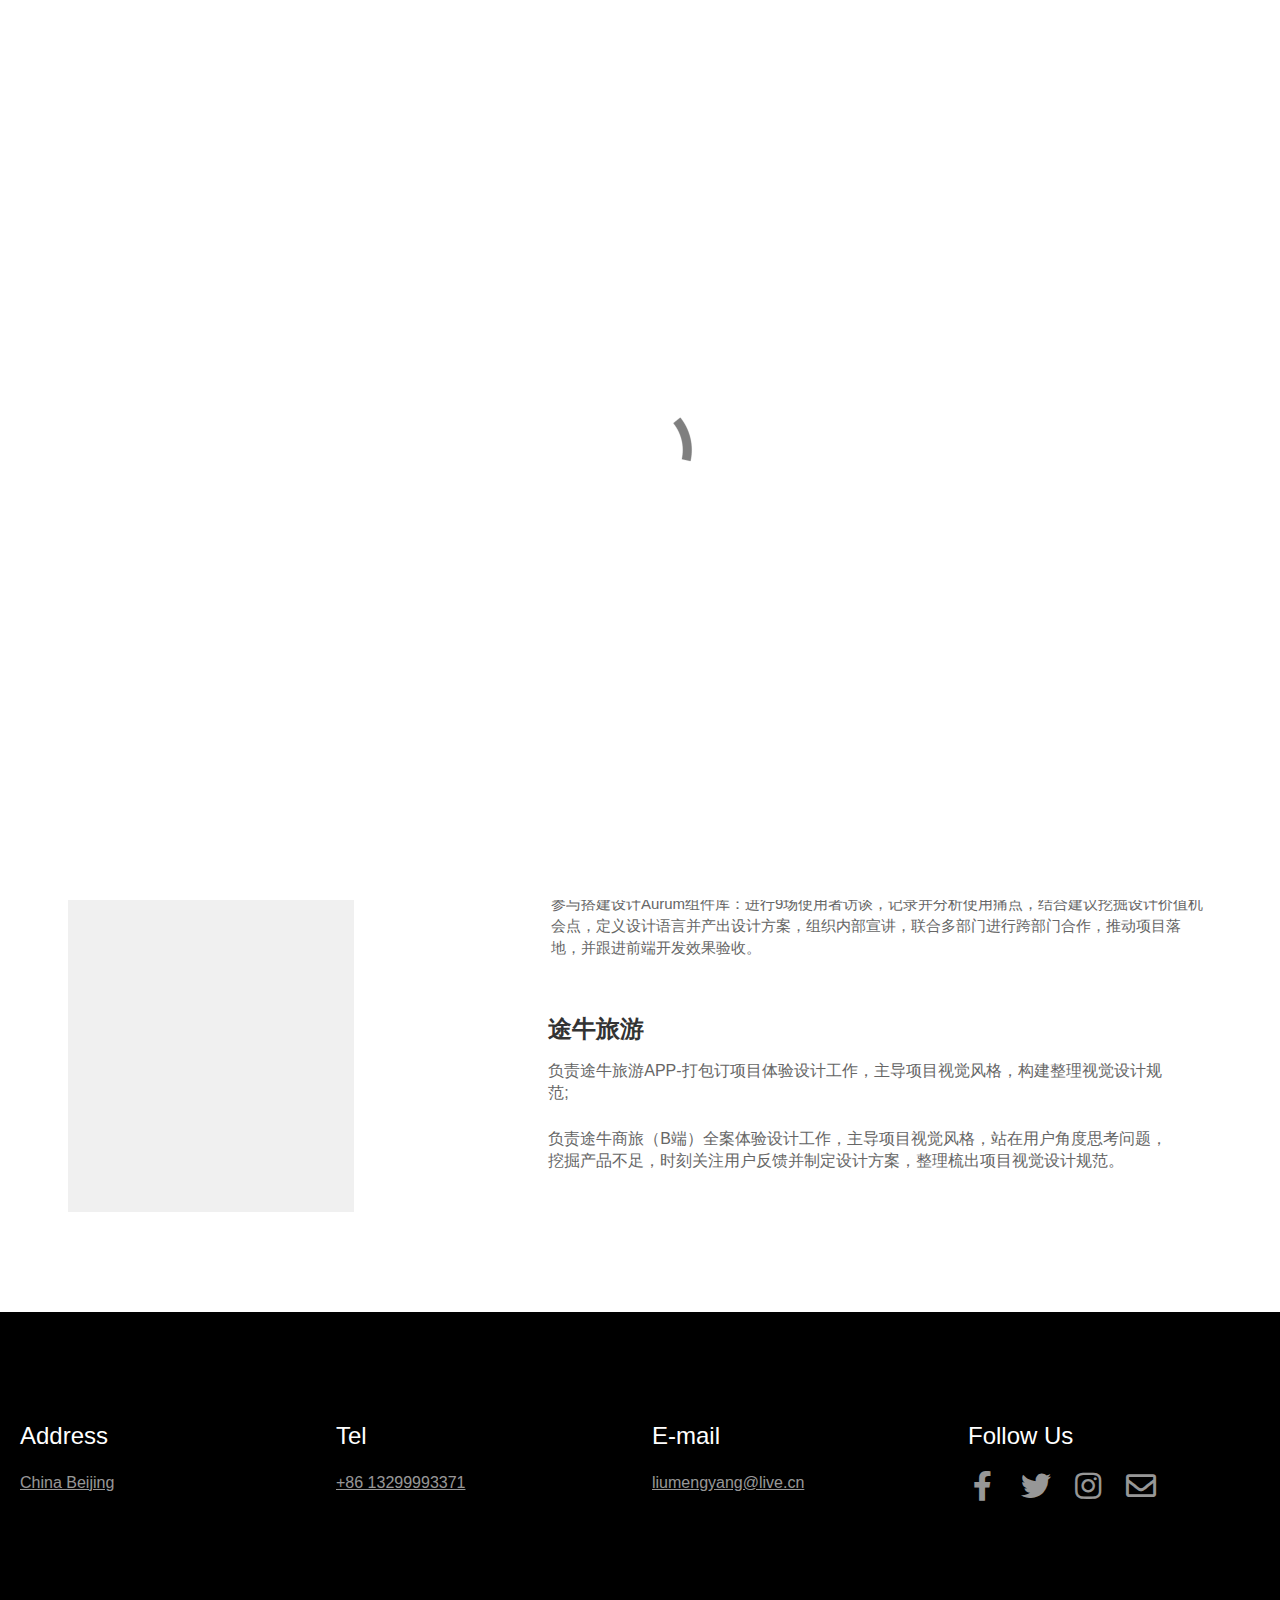
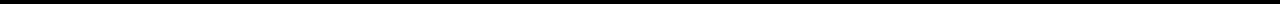
<file: resume/index.html>
<!doctype html><html><head>  <meta charset="utf-8">  <meta name="keywords" content="">  <meta name="description" content="">  <meta name="viewport" content="width=device-width, initial-scale=1.0, viewport-fit=cover"><meta name="robots" content="index, follow">  <link rel="shortcut icon" type="image/png" href="../favicon.png">  <link rel="stylesheet" type="text/css" href="../all.css?1263">  <title>rm</title>  <!-- Analytics --> <!-- Analytics END -->  </head><body data-clean-url="true"><!-- Preloader --><div id="page-loading-blocs-notifaction" class="page-preloader"></div><!-- Preloader END --><!-- Main container --><div class="page-container">  <!-- bloc-0 --><div class="bloc bgc-2 l-bloc b-divider-dashed" id="bloc-0"><div class="container bloc-sm bloc-sm-lg"><div class="row"><div class="col"><nav class="navbar navbar-light row navbar-expand-md" role="navigation"><div class="container-fluid"><a class="navbar-brand link-style" href="../"><picture><source type="image/webp" srcset="../img/手写logo1.webp"><img src="../img/手写logo1.JPG" alt="logo" width="100" height="81"></picture></a><button id="nav-toggle" type="button" class="ui-navbar-toggler navbar-toggler border-0 p-0 ms-auto" aria-expanded="false" aria-label="Toggle navigation" data-bs-toggle="collapse" data-bs-target=".navbar-38663"><span class="navbar-toggler-icon"><svg height="32" viewBox="0 0 32 32" width="32"><path class="svg-menu-icon" d="m2 9h28m-28 7h28m-28 7h28"></path></svg></span></button><div class="collapse navbar-collapse navbar-35179 navbar-38663"><ul class="site-navigation nav navbar-nav ms-auto"><li class="nav-item"><a href="../" class="nav-link">Home</a></li><li class="nav-item"><a href="." class="nav-link a-btn">Resume</a></li></ul></div></div></nav></div></div></div></div><!-- bloc-0 END --><!-- bloc-2 --><div class="bloc l-bloc " id="bloc-2"><div class="container bloc-lg"><div class="row ms-lg-5 me-lg-5"><div class="col-md-6 text-start col-lg-3 ps-lg-5 pe-lg-5 text-lg-center bgc-1741 pt-lg-4 pb-lg-4"><picture><source type="image/webp" srcset="../img/lazyload-ph.png" data-srcset="../img/个人照片.webp"><img src="../img/lazyload-ph.png" data-src="../img/个人照片.png" class="img-fluid rounded-circle mx-auto d-block img-style mb-lg-4 lazyload" alt="placeholder user" width="180" height="163"></picture><h1 class="mb-4 h2-style tc-2376 text-lg-center mt-lg-5 mb-lg-4"><strong>刘梦阳</strong></h1><h6 class="mb-4 mb-lg-3">UX Designer</h6><h6 class="mb-4 mb-lg-3">8年工作经验</h6><h6 class="mb-4 mb-lg-2">13299993371&nbsp;</h6><h6 class="mb-4">liumengyang@live.cn</h6></div><div class="col col-lg-8 offset-lg-1"><h3 class="mb-4 tc-2376 mb-lg-4 ms-lg-4 mt-lg-4"><strong>个人优势</strong></h3><h6 class="ms-lg-4 mb-lg-5 tc-333">积累多年体验设计经验，涉及APP、小程序、官网等，目前负责的C端项目正在服务超1.6亿用户，负责的B端项目为全国4000多家门店提供数字化支持；具有良好的沟通能力以及跨部门合作经验不断总结、分享、学习，沉底技法并组织内部分享会。<br><br>负责过多个项目从0到1设计，能独立负责并推动项目落地；能够驾驭跨不同领域产品设计，对于不同的行业、品牌、目标采用相对应地设计手法和风格；具有丰富的交互动画制作经验，熟悉目前开发场景所需动画格式（Lottie、Apng、PAG、Spirit），根据场景提供最优方案与开发对接。</h6><h3 class="mb-4 tc-2376 mb-lg-4 ms-lg-4"><strong>工作经历</strong></h3><div class="row me-lg-3 mb-lg-3 ms-lg-3 align-items-start row-style"><div class="col-lg-1"><picture><source type="image/webp" srcset="../img/lazyload-ph.png" data-srcset="../img/位图.webp"><img src="../img/lazyload-ph.png" data-src="../img/位图.png" class="img-fluid mx-auto d-block img-bloc-2-style mt-lg-1 img-fluid-up img-protected lazyload" alt="位图" width="58" height="47"></picture></div><div class="col"><h4 class="mb-4 btn-resize-mode h5-麦当劳（中国）-style mt-lg-3 mb-lg-3 tc-2376"><strong>麦当劳（中国）</strong></h4><h6 class="mb-4 h6-bloc-2-style tc-333">负责麦当劳APP、小程序、麦乐送官网等产品数字化体验设计工作：结合用户调研、数据反馈等结果，梳理产品信息架构架以及业务流程，重新定义设计语言。全程跟进推动落地以及设计验收，跟进项目迭代并提供设计解决方案。</h6><h6 class="mb-4 h6-12-style tc-333">负责麦当劳B2B平台，从0到1体验设计工作：了解分析产品需求的商业背景，研究用户行为和使用场景，结合数据和产品策略，挖掘设计价值机会点，驱动设计产生业务价值。</h6><h6 class="mb-4 h6-13-style tc-333">负责参与麦当劳SOK（门店自助服务终端）系统设计：前往门店实地调研用户痛点，分析并研究竟品。从用户角度出发，协同产品制定体验升级方案，产出概念设计并制作交互动画。在内部宣讲演示，收集建议进一步评估调整方案，推动概念落地。目前已在北京、上海、南京等7家门店测试使用。该项目已申请获得GUI设计专利。</h6><h6 class="mb-4 h6-style tc-333">参与搭建设计Aurum组件库：进行9场使用者访谈，记录并分析使用痛点，结合建议挖掘设计价值机会点，定义设计语言并产出设计方案，组织内部宣讲，联合多部门进行跨部门合作，推动项目落地，并跟进前端开发效果验收。</h6></div></div><div class="row me-lg-3 mb-lg-3 ms-lg-3 align-items-start"><div class="col-lg-1"><picture><source type="image/webp" srcset="../img/lazyload-ph.png" data-srcset="../img/途牛.webp"><img src="../img/lazyload-ph.png" data-src="../img/途牛.png" class="img-fluid mx-auto d-block img-bloc-2-style mt-lg-1 lazyload" alt="途牛" width="48" height="51"></picture></div><div class="col"><h4 class="mb-4 btn-resize-mode h5-麦当劳（中国）-style mt-lg-3 mb-lg-3 tc-2376"><strong>途牛旅游</strong></h4><h6 class="mb-4 h6-15-style tc-333">负责途牛旅游APP-打包订项目体验设计工作，主导项目视觉⻛格，构建整理视觉设计规范;</h6><h6 class="mb-4 h6-16-style tc-333">负责途牛商旅（B端）全案体验设计工作，主导项目视觉⻛格，站在用户⻆度思考问题，挖掘产品不足，时刻关注用户反馈并制定设计方案，整理梳出项目视觉设计规范。</h6></div></div></div></div></div></div><!-- bloc-2 END --><!-- ScrollToTop Button --><button aria-label="Scroll to top button" class="bloc-button btn btn-d scrollToTop" onclick="scrollToTarget('1',this)"><svg xmlns="http://www.w3.org/2000/svg" width="22" height="22" viewBox="0 0 32 32"><path class="scroll-to-top-btn-icon" d="M30,22.656l-14-13-14,13"/></svg></button><!-- ScrollToTop Button END--><!-- bloc-13 --><div class="bloc bgc-2869 d-bloc" id="bloc-13"><div class="container bloc-lg bloc-lg-lg"><div class="row"><div class="col-md-3 col-sm-6"><h4 class="mg-md text-center tc-2 text-sm-start">Address</h4><a href="../" class="a-btn a-block footer-link">China Beijing</a></div><div class="col-md-3 col-sm-6"><h4 class="mg-md text-center tc-2 text-sm-start">Tel</h4><a href="../" class="a-btn a-block footer-link">+86 13299993371</a></div><div class="col-md-3 col-sm-6"><h4 class="mg-md text-center tc-2 text-sm-start">E-mail</h4><a href="../" class="a-btn a-block footer-link">liumengyang@live.cn</a></div><div class="col-md-3 col-sm-6"><h4 class="mg-md text-center tc-2 text-sm-start">Follow Us</h4><div class="row"><div class="col-6 col-sm-2 col offset-sm-0"><div class="text-center"><a href="../"><span class="fab fa-facebook-f icon-md"></span></a></div></div><div class="col-6 col-sm-2"><div class="text-center"><a href="../"><span class="fab fa-twitter icon-md"></span></a></div></div><div class="col-6 col-sm-2"><div class="text-center"><a href="../"><span class="fab fa-instagram icon-md"></span></a></div></div><div class="col-6 col-sm-2"><div class="text-center"><a href="../"><span class="far fa-envelope icon-md"></span></a></div></div></div></div></div></div></div><!-- bloc-13 END --></div><!-- Main container END -->  <!-- Additional JS --><script src="../js/all.js?1570"></script><!-- Additional JS END --></body></html>
</file>
<file: all.css>
@charset "UTF-8";/*!
 * Bootstrap  v5.3.3 (https://getbootstrap.com/)
 * Copyright 2011-2024 The Bootstrap Authors
 * Licensed under MIT (https://github.com/twbs/bootstrap/blob/main/LICENSE)
 */:root,[data-bs-theme=light]{--bs-blue:#0d6efd;--bs-indigo:#6610f2;--bs-purple:#6f42c1;--bs-pink:#d63384;--bs-red:#dc3545;--bs-orange:#fd7e14;--bs-yellow:#ffc107;--bs-green:#198754;--bs-teal:#20c997;--bs-cyan:#0dcaf0;--bs-black:#000;--bs-white:#fff;--bs-gray:#6c757d;--bs-gray-dark:#343a40;--bs-gray-100:#f8f9fa;--bs-gray-200:#e9ecef;--bs-gray-300:#dee2e6;--bs-gray-400:#ced4da;--bs-gray-500:#adb5bd;--bs-gray-600:#6c757d;--bs-gray-700:#495057;--bs-gray-800:#343a40;--bs-gray-900:#212529;--bs-primary:#0d6efd;--bs-secondary:#6c757d;--bs-success:#198754;--bs-info:#0dcaf0;--bs-warning:#ffc107;--bs-danger:#dc3545;--bs-light:#f8f9fa;--bs-dark:#212529;--bs-primary-rgb:13,110,253;--bs-secondary-rgb:108,117,125;--bs-success-rgb:25,135,84;--bs-info-rgb:13,202,240;--bs-warning-rgb:255,193,7;--bs-danger-rgb:220,53,69;--bs-light-rgb:248,249,250;--bs-dark-rgb:33,37,41;--bs-primary-text-emphasis:#052c65;--bs-secondary-text-emphasis:#2b2f32;--bs-success-text-emphasis:#0a3622;--bs-info-text-emphasis:#055160;--bs-warning-text-emphasis:#664d03;--bs-danger-text-emphasis:#58151c;--bs-light-text-emphasis:#495057;--bs-dark-text-emphasis:#495057;--bs-primary-bg-subtle:#cfe2ff;--bs-secondary-bg-subtle:#e2e3e5;--bs-success-bg-subtle:#d1e7dd;--bs-info-bg-subtle:#cff4fc;--bs-warning-bg-subtle:#fff3cd;--bs-danger-bg-subtle:#f8d7da;--bs-light-bg-subtle:#fcfcfd;--bs-dark-bg-subtle:#ced4da;--bs-primary-border-subtle:#9ec5fe;--bs-secondary-border-subtle:#c4c8cb;--bs-success-border-subtle:#a3cfbb;--bs-info-border-subtle:#9eeaf9;--bs-warning-border-subtle:#ffe69c;--bs-danger-border-subtle:#f1aeb5;--bs-light-border-subtle:#e9ecef;--bs-dark-border-subtle:#adb5bd;--bs-white-rgb:255,255,255;--bs-black-rgb:0,0,0;--bs-font-sans-serif:system-ui,-apple-system,"Segoe UI",Roboto,"Helvetica Neue","Noto Sans","Liberation Sans",Arial,sans-serif,"Apple Color Emoji","Segoe UI Emoji","Segoe UI Symbol","Noto Color Emoji";--bs-font-monospace:SFMono-Regular,Menlo,Monaco,Consolas,"Liberation Mono","Courier New",monospace;--bs-gradient:linear-gradient(180deg, rgba(255, 255, 255, 0.15), rgba(255, 255, 255, 0));--bs-body-font-family:var(--bs-font-sans-serif);--bs-body-font-size:1rem;--bs-body-font-weight:400;--bs-body-line-height:1.5;--bs-body-color:#212529;--bs-body-color-rgb:33,37,41;--bs-body-bg:#fff;--bs-body-bg-rgb:255,255,255;--bs-emphasis-color:#000;--bs-emphasis-color-rgb:0,0,0;--bs-secondary-color:rgba(33, 37, 41, 0.75);--bs-secondary-color-rgb:33,37,41;--bs-secondary-bg:#e9ecef;--bs-secondary-bg-rgb:233,236,239;--bs-tertiary-color:rgba(33, 37, 41, 0.5);--bs-tertiary-color-rgb:33,37,41;--bs-tertiary-bg:#f8f9fa;--bs-tertiary-bg-rgb:248,249,250;--bs-heading-color:inherit;--bs-link-color:#0d6efd;--bs-link-color-rgb:13,110,253;--bs-link-decoration:underline;--bs-link-hover-color:#0a58ca;--bs-link-hover-color-rgb:10,88,202;--bs-code-color:#d63384;--bs-highlight-color:#212529;--bs-highlight-bg:#fff3cd;--bs-border-width:1px;--bs-border-style:solid;--bs-border-color:#dee2e6;--bs-border-color-translucent:rgba(0, 0, 0, 0.175);--bs-border-radius:0.375rem;--bs-border-radius-sm:0.25rem;--bs-border-radius-lg:0.5rem;--bs-border-radius-xl:1rem;--bs-border-radius-xxl:2rem;--bs-border-radius-2xl:var(--bs-border-radius-xxl);--bs-border-radius-pill:50rem;--bs-box-shadow:0 0.5rem 1rem rgba(0, 0, 0, 0.15);--bs-box-shadow-sm:0 0.125rem 0.25rem rgba(0, 0, 0, 0.075);--bs-box-shadow-lg:0 1rem 3rem rgba(0, 0, 0, 0.175);--bs-box-shadow-inset:inset 0 1px 2px rgba(0, 0, 0, 0.075);--bs-focus-ring-width:0.25rem;--bs-focus-ring-opacity:0.25;--bs-focus-ring-color:rgba(13, 110, 253, 0.25);--bs-form-valid-color:#198754;--bs-form-valid-border-color:#198754;--bs-form-invalid-color:#dc3545;--bs-form-invalid-border-color:#dc3545}[data-bs-theme=dark]{color-scheme:dark;--bs-body-color:#dee2e6;--bs-body-color-rgb:222,226,230;--bs-body-bg:#212529;--bs-body-bg-rgb:33,37,41;--bs-emphasis-color:#fff;--bs-emphasis-color-rgb:255,255,255;--bs-secondary-color:rgba(222, 226, 230, 0.75);--bs-secondary-color-rgb:222,226,230;--bs-secondary-bg:#343a40;--bs-secondary-bg-rgb:52,58,64;--bs-tertiary-color:rgba(222, 226, 230, 0.5);--bs-tertiary-color-rgb:222,226,230;--bs-tertiary-bg:#2b3035;--bs-tertiary-bg-rgb:43,48,53;--bs-primary-text-emphasis:#6ea8fe;--bs-secondary-text-emphasis:#a7acb1;--bs-success-text-emphasis:#75b798;--bs-info-text-emphasis:#6edff6;--bs-warning-text-emphasis:#ffda6a;--bs-danger-text-emphasis:#ea868f;--bs-light-text-emphasis:#f8f9fa;--bs-dark-text-emphasis:#dee2e6;--bs-primary-bg-subtle:#031633;--bs-secondary-bg-subtle:#161719;--bs-success-bg-subtle:#051b11;--bs-info-bg-subtle:#032830;--bs-warning-bg-subtle:#332701;--bs-danger-bg-subtle:#2c0b0e;--bs-light-bg-subtle:#343a40;--bs-dark-bg-subtle:#1a1d20;--bs-primary-border-subtle:#084298;--bs-secondary-border-subtle:#41464b;--bs-success-border-subtle:#0f5132;--bs-info-border-subtle:#087990;--bs-warning-border-subtle:#997404;--bs-danger-border-subtle:#842029;--bs-light-border-subtle:#495057;--bs-dark-border-subtle:#343a40;--bs-heading-color:inherit;--bs-link-color:#6ea8fe;--bs-link-hover-color:#8bb9fe;--bs-link-color-rgb:110,168,254;--bs-link-hover-color-rgb:139,185,254;--bs-code-color:#e685b5;--bs-highlight-color:#dee2e6;--bs-highlight-bg:#664d03;--bs-border-color:#495057;--bs-border-color-translucent:rgba(255, 255, 255, 0.15);--bs-form-valid-color:#75b798;--bs-form-valid-border-color:#75b798;--bs-form-invalid-color:#ea868f;--bs-form-invalid-border-color:#ea868f}*,::after,::before{box-sizing:border-box}@media (prefers-reduced-motion:no-preference){:root{scroll-behavior:smooth}}body{margin:0;font-family:var(--bs-body-font-family);font-size:var(--bs-body-font-size);font-weight:var(--bs-body-font-weight);line-height:var(--bs-body-line-height);color:var(--bs-body-color);text-align:var(--bs-body-text-align);background-color:var(--bs-body-bg);-webkit-text-size-adjust:100%;-webkit-tap-highlight-color:transparent}hr{margin:1rem 0;color:inherit;border:0;border-top:var(--bs-border-width) solid;opacity:.25}.h1,.h2,.h3,.h4,.h5,.h6,h1,h2,h3,h4,h5,h6{margin-top:0;margin-bottom:.5rem;font-weight:500;line-height:1.2;color:var(--bs-heading-color)}.h1,h1{font-size:calc(1.375rem + 1.5vw)}@media (min-width:1200px){.h1,h1{font-size:2.5rem}}.h2,h2{font-size:calc(1.325rem + .9vw)}@media (min-width:1200px){.h2,h2{font-size:2rem}}.h3,h3{font-size:calc(1.3rem + .6vw)}@media (min-width:1200px){.h3,h3{font-size:1.75rem}}.h4,h4{font-size:calc(1.275rem + .3vw)}@media (min-width:1200px){.h4,h4{font-size:1.5rem}}.h5,h5{font-size:1.25rem}.h6,h6{font-size:1rem}p{margin-top:0;margin-bottom:1rem}abbr[title]{-webkit-text-decoration:underline dotted;text-decoration:underline dotted;cursor:help;-webkit-text-decoration-skip-ink:none;text-decoration-skip-ink:none}address{margin-bottom:1rem;font-style:normal;line-height:inherit}ol,ul{padding-left:2rem}dl,ol,ul{margin-top:0;margin-bottom:1rem}ol ol,ol ul,ul ol,ul ul{margin-bottom:0}dt{font-weight:700}dd{margin-bottom:.5rem;margin-left:0}blockquote{margin:0 0 1rem}b,strong{font-weight:bolder}.small,small{font-size:.875em}.mark,mark{padding:.1875em;color:var(--bs-highlight-color);background-color:var(--bs-highlight-bg)}sub,sup{position:relative;font-size:.75em;line-height:0;vertical-align:baseline}sub{bottom:-.25em}sup{top:-.5em}a{color:rgba(var(--bs-link-color-rgb),var(--bs-link-opacity,1));text-decoration:underline}a:hover{--bs-link-color-rgb:var(--bs-link-hover-color-rgb)}a:not([href]):not([class]),a:not([href]):not([class]):hover{color:inherit;text-decoration:none}code,kbd,pre,samp{font-family:var(--bs-font-monospace);font-size:1em}pre{display:block;margin-top:0;margin-bottom:1rem;overflow:auto;font-size:.875em}pre code{font-size:inherit;color:inherit;word-break:normal}code{font-size:.875em;color:var(--bs-code-color);word-wrap:break-word}a>code{color:inherit}kbd{padding:.1875rem .375rem;font-size:.875em;color:var(--bs-body-bg);background-color:var(--bs-body-color);border-radius:.25rem}kbd kbd{padding:0;font-size:1em}figure{margin:0 0 1rem}img,svg{vertical-align:middle}table{caption-side:bottom;border-collapse:collapse}caption{padding-top:.5rem;padding-bottom:.5rem;color:var(--bs-secondary-color);text-align:left}th{text-align:inherit;text-align:-webkit-match-parent}tbody,td,tfoot,th,thead,tr{border-color:inherit;border-style:solid;border-width:0}label{display:inline-block}button{border-radius:0}button:focus:not(:focus-visible){outline:0}button,input,optgroup,select,textarea{margin:0;font-family:inherit;font-size:inherit;line-height:inherit}button,select{text-transform:none}[role=button]{cursor:pointer}select{word-wrap:normal}select:disabled{opacity:1}[list]:not([type=date]):not([type=datetime-local]):not([type=month]):not([type=week]):not([type=time])::-webkit-calendar-picker-indicator{display:none!important}[type=button],[type=reset],[type=submit],button{-webkit-appearance:button}[type=button]:not(:disabled),[type=reset]:not(:disabled),[type=submit]:not(:disabled),button:not(:disabled){cursor:pointer}::-moz-focus-inner{padding:0;border-style:none}textarea{resize:vertical}fieldset{min-width:0;padding:0;margin:0;border:0}legend{float:left;width:100%;padding:0;margin-bottom:.5rem;font-size:calc(1.275rem + .3vw);line-height:inherit}@media (min-width:1200px){legend{font-size:1.5rem}}legend+*{clear:left}::-webkit-datetime-edit-day-field,::-webkit-datetime-edit-fields-wrapper,::-webkit-datetime-edit-hour-field,::-webkit-datetime-edit-minute,::-webkit-datetime-edit-month-field,::-webkit-datetime-edit-text,::-webkit-datetime-edit-year-field{padding:0}::-webkit-inner-spin-button{height:auto}[type=search]{-webkit-appearance:textfield;outline-offset:-2px}::-webkit-search-decoration{-webkit-appearance:none}::-webkit-color-swatch-wrapper{padding:0}::-webkit-file-upload-button{font:inherit;-webkit-appearance:button}::file-selector-button{font:inherit;-webkit-appearance:button}output{display:inline-block}iframe{border:0}summary{display:list-item;cursor:pointer}progress{vertical-align:baseline}[hidden]{display:none!important}.lead{font-size:1.25rem;font-weight:300}.display-1{font-size:calc(1.625rem + 4.5vw);font-weight:300;line-height:1.2}@media (min-width:1200px){.display-1{font-size:5rem}}.display-2{font-size:calc(1.575rem + 3.9vw);font-weight:300;line-height:1.2}@media (min-width:1200px){.display-2{font-size:4.5rem}}.display-3{font-size:calc(1.525rem + 3.3vw);font-weight:300;line-height:1.2}@media (min-width:1200px){.display-3{font-size:4rem}}.display-4{font-size:calc(1.475rem + 2.7vw);font-weight:300;line-height:1.2}@media (min-width:1200px){.display-4{font-size:3.5rem}}.display-5{font-size:calc(1.425rem + 2.1vw);font-weight:300;line-height:1.2}@media (min-width:1200px){.display-5{font-size:3rem}}.display-6{font-size:calc(1.375rem + 1.5vw);font-weight:300;line-height:1.2}@media (min-width:1200px){.display-6{font-size:2.5rem}}.list-unstyled{padding-left:0;list-style:none}.list-inline{padding-left:0;list-style:none}.list-inline-item{display:inline-block}.list-inline-item:not(:last-child){margin-right:.5rem}.initialism{font-size:.875em;text-transform:uppercase}.blockquote{margin-bottom:1rem;font-size:1.25rem}.blockquote>:last-child{margin-bottom:0}.blockquote-footer{margin-top:-1rem;margin-bottom:1rem;font-size:.875em;color:#6c757d}.blockquote-footer::before{content:"— "}.img-fluid{max-width:100%;height:auto}.img-thumbnail{padding:.25rem;background-color:var(--bs-body-bg);border:var(--bs-border-width) solid var(--bs-border-color);border-radius:var(--bs-border-radius);max-width:100%;height:auto}.figure{display:inline-block}.figure-img{margin-bottom:.5rem;line-height:1}.figure-caption{font-size:.875em;color:var(--bs-secondary-color)}.container,.container-fluid,.container-lg,.container-md,.container-sm,.container-xl,.container-xxl{--bs-gutter-x:1.5rem;--bs-gutter-y:0;width:100%;padding-right:calc(var(--bs-gutter-x) * .5);padding-left:calc(var(--bs-gutter-x) * .5);margin-right:auto;margin-left:auto}@media (min-width:576px){.container,.container-sm{max-width:540px}}@media (min-width:768px){.container,.container-md,.container-sm{max-width:720px}}@media (min-width:992px){.container,.container-lg,.container-md,.container-sm{max-width:960px}}@media (min-width:1200px){.container,.container-lg,.container-md,.container-sm,.container-xl{max-width:1140px}}@media (min-width:1400px){.container,.container-lg,.container-md,.container-sm,.container-xl,.container-xxl{max-width:1320px}}:root{--bs-breakpoint-xs:0;--bs-breakpoint-sm:576px;--bs-breakpoint-md:768px;--bs-breakpoint-lg:992px;--bs-breakpoint-xl:1200px;--bs-breakpoint-xxl:1400px}.row{--bs-gutter-x:1.5rem;--bs-gutter-y:0;display:flex;flex-wrap:wrap;margin-top:calc(-1 * var(--bs-gutter-y));margin-right:calc(-.5 * var(--bs-gutter-x));margin-left:calc(-.5 * var(--bs-gutter-x))}.row>*{flex-shrink:0;width:100%;max-width:100%;padding-right:calc(var(--bs-gutter-x) * .5);padding-left:calc(var(--bs-gutter-x) * .5);margin-top:var(--bs-gutter-y)}.col{flex:1 0 0%}.row-cols-auto>*{flex:0 0 auto;width:auto}.row-cols-1>*{flex:0 0 auto;width:100%}.row-cols-2>*{flex:0 0 auto;width:50%}.row-cols-3>*{flex:0 0 auto;width:33.33333333%}.row-cols-4>*{flex:0 0 auto;width:25%}.row-cols-5>*{flex:0 0 auto;width:20%}.row-cols-6>*{flex:0 0 auto;width:16.66666667%}.col-auto{flex:0 0 auto;width:auto}.col-1{flex:0 0 auto;width:8.33333333%}.col-2{flex:0 0 auto;width:16.66666667%}.col-3{flex:0 0 auto;width:25%}.col-4{flex:0 0 auto;width:33.33333333%}.col-5{flex:0 0 auto;width:41.66666667%}.col-6{flex:0 0 auto;width:50%}.col-7{flex:0 0 auto;width:58.33333333%}.col-8{flex:0 0 auto;width:66.66666667%}.col-9{flex:0 0 auto;width:75%}.col-10{flex:0 0 auto;width:83.33333333%}.col-11{flex:0 0 auto;width:91.66666667%}.col-12{flex:0 0 auto;width:100%}.offset-1{margin-left:8.33333333%}.offset-2{margin-left:16.66666667%}.offset-3{margin-left:25%}.offset-4{margin-left:33.33333333%}.offset-5{margin-left:41.66666667%}.offset-6{margin-left:50%}.offset-7{margin-left:58.33333333%}.offset-8{margin-left:66.66666667%}.offset-9{margin-left:75%}.offset-10{margin-left:83.33333333%}.offset-11{margin-left:91.66666667%}.g-0,.gx-0{--bs-gutter-x:0}.g-0,.gy-0{--bs-gutter-y:0}.g-1,.gx-1{--bs-gutter-x:0.25rem}.g-1,.gy-1{--bs-gutter-y:0.25rem}.g-2,.gx-2{--bs-gutter-x:0.5rem}.g-2,.gy-2{--bs-gutter-y:0.5rem}.g-3,.gx-3{--bs-gutter-x:1rem}.g-3,.gy-3{--bs-gutter-y:1rem}.g-4,.gx-4{--bs-gutter-x:1.5rem}.g-4,.gy-4{--bs-gutter-y:1.5rem}.g-5,.gx-5{--bs-gutter-x:3rem}.g-5,.gy-5{--bs-gutter-y:3rem}@media (min-width:576px){.col-sm{flex:1 0 0%}.row-cols-sm-auto>*{flex:0 0 auto;width:auto}.row-cols-sm-1>*{flex:0 0 auto;width:100%}.row-cols-sm-2>*{flex:0 0 auto;width:50%}.row-cols-sm-3>*{flex:0 0 auto;width:33.33333333%}.row-cols-sm-4>*{flex:0 0 auto;width:25%}.row-cols-sm-5>*{flex:0 0 auto;width:20%}.row-cols-sm-6>*{flex:0 0 auto;width:16.66666667%}.col-sm-auto{flex:0 0 auto;width:auto}.col-sm-1{flex:0 0 auto;width:8.33333333%}.col-sm-2{flex:0 0 auto;width:16.66666667%}.col-sm-3{flex:0 0 auto;width:25%}.col-sm-4{flex:0 0 auto;width:33.33333333%}.col-sm-5{flex:0 0 auto;width:41.66666667%}.col-sm-6{flex:0 0 auto;width:50%}.col-sm-7{flex:0 0 auto;width:58.33333333%}.col-sm-8{flex:0 0 auto;width:66.66666667%}.col-sm-9{flex:0 0 auto;width:75%}.col-sm-10{flex:0 0 auto;width:83.33333333%}.col-sm-11{flex:0 0 auto;width:91.66666667%}.col-sm-12{flex:0 0 auto;width:100%}.offset-sm-0{margin-left:0}.offset-sm-1{margin-left:8.33333333%}.offset-sm-2{margin-left:16.66666667%}.offset-sm-3{margin-left:25%}.offset-sm-4{margin-left:33.33333333%}.offset-sm-5{margin-left:41.66666667%}.offset-sm-6{margin-left:50%}.offset-sm-7{margin-left:58.33333333%}.offset-sm-8{margin-left:66.66666667%}.offset-sm-9{margin-left:75%}.offset-sm-10{margin-left:83.33333333%}.offset-sm-11{margin-left:91.66666667%}.g-sm-0,.gx-sm-0{--bs-gutter-x:0}.g-sm-0,.gy-sm-0{--bs-gutter-y:0}.g-sm-1,.gx-sm-1{--bs-gutter-x:0.25rem}.g-sm-1,.gy-sm-1{--bs-gutter-y:0.25rem}.g-sm-2,.gx-sm-2{--bs-gutter-x:0.5rem}.g-sm-2,.gy-sm-2{--bs-gutter-y:0.5rem}.g-sm-3,.gx-sm-3{--bs-gutter-x:1rem}.g-sm-3,.gy-sm-3{--bs-gutter-y:1rem}.g-sm-4,.gx-sm-4{--bs-gutter-x:1.5rem}.g-sm-4,.gy-sm-4{--bs-gutter-y:1.5rem}.g-sm-5,.gx-sm-5{--bs-gutter-x:3rem}.g-sm-5,.gy-sm-5{--bs-gutter-y:3rem}}@media (min-width:768px){.col-md{flex:1 0 0%}.row-cols-md-auto>*{flex:0 0 auto;width:auto}.row-cols-md-1>*{flex:0 0 auto;width:100%}.row-cols-md-2>*{flex:0 0 auto;width:50%}.row-cols-md-3>*{flex:0 0 auto;width:33.33333333%}.row-cols-md-4>*{flex:0 0 auto;width:25%}.row-cols-md-5>*{flex:0 0 auto;width:20%}.row-cols-md-6>*{flex:0 0 auto;width:16.66666667%}.col-md-auto{flex:0 0 auto;width:auto}.col-md-1{flex:0 0 auto;width:8.33333333%}.col-md-2{flex:0 0 auto;width:16.66666667%}.col-md-3{flex:0 0 auto;width:25%}.col-md-4{flex:0 0 auto;width:33.33333333%}.col-md-5{flex:0 0 auto;width:41.66666667%}.col-md-6{flex:0 0 auto;width:50%}.col-md-7{flex:0 0 auto;width:58.33333333%}.col-md-8{flex:0 0 auto;width:66.66666667%}.col-md-9{flex:0 0 auto;width:75%}.col-md-10{flex:0 0 auto;width:83.33333333%}.col-md-11{flex:0 0 auto;width:91.66666667%}.col-md-12{flex:0 0 auto;width:100%}.offset-md-0{margin-left:0}.offset-md-1{margin-left:8.33333333%}.offset-md-2{margin-left:16.66666667%}.offset-md-3{margin-left:25%}.offset-md-4{margin-left:33.33333333%}.offset-md-5{margin-left:41.66666667%}.offset-md-6{margin-left:50%}.offset-md-7{margin-left:58.33333333%}.offset-md-8{margin-left:66.66666667%}.offset-md-9{margin-left:75%}.offset-md-10{margin-left:83.33333333%}.offset-md-11{margin-left:91.66666667%}.g-md-0,.gx-md-0{--bs-gutter-x:0}.g-md-0,.gy-md-0{--bs-gutter-y:0}.g-md-1,.gx-md-1{--bs-gutter-x:0.25rem}.g-md-1,.gy-md-1{--bs-gutter-y:0.25rem}.g-md-2,.gx-md-2{--bs-gutter-x:0.5rem}.g-md-2,.gy-md-2{--bs-gutter-y:0.5rem}.g-md-3,.gx-md-3{--bs-gutter-x:1rem}.g-md-3,.gy-md-3{--bs-gutter-y:1rem}.g-md-4,.gx-md-4{--bs-gutter-x:1.5rem}.g-md-4,.gy-md-4{--bs-gutter-y:1.5rem}.g-md-5,.gx-md-5{--bs-gutter-x:3rem}.g-md-5,.gy-md-5{--bs-gutter-y:3rem}}@media (min-width:992px){.col-lg{flex:1 0 0%}.row-cols-lg-auto>*{flex:0 0 auto;width:auto}.row-cols-lg-1>*{flex:0 0 auto;width:100%}.row-cols-lg-2>*{flex:0 0 auto;width:50%}.row-cols-lg-3>*{flex:0 0 auto;width:33.33333333%}.row-cols-lg-4>*{flex:0 0 auto;width:25%}.row-cols-lg-5>*{flex:0 0 auto;width:20%}.row-cols-lg-6>*{flex:0 0 auto;width:16.66666667%}.col-lg-auto{flex:0 0 auto;width:auto}.col-lg-1{flex:0 0 auto;width:8.33333333%}.col-lg-2{flex:0 0 auto;width:16.66666667%}.col-lg-3{flex:0 0 auto;width:25%}.col-lg-4{flex:0 0 auto;width:33.33333333%}.col-lg-5{flex:0 0 auto;width:41.66666667%}.col-lg-6{flex:0 0 auto;width:50%}.col-lg-7{flex:0 0 auto;width:58.33333333%}.col-lg-8{flex:0 0 auto;width:66.66666667%}.col-lg-9{flex:0 0 auto;width:75%}.col-lg-10{flex:0 0 auto;width:83.33333333%}.col-lg-11{flex:0 0 auto;width:91.66666667%}.col-lg-12{flex:0 0 auto;width:100%}.offset-lg-0{margin-left:0}.offset-lg-1{margin-left:8.33333333%}.offset-lg-2{margin-left:16.66666667%}.offset-lg-3{margin-left:25%}.offset-lg-4{margin-left:33.33333333%}.offset-lg-5{margin-left:41.66666667%}.offset-lg-6{margin-left:50%}.offset-lg-7{margin-left:58.33333333%}.offset-lg-8{margin-left:66.66666667%}.offset-lg-9{margin-left:75%}.offset-lg-10{margin-left:83.33333333%}.offset-lg-11{margin-left:91.66666667%}.g-lg-0,.gx-lg-0{--bs-gutter-x:0}.g-lg-0,.gy-lg-0{--bs-gutter-y:0}.g-lg-1,.gx-lg-1{--bs-gutter-x:0.25rem}.g-lg-1,.gy-lg-1{--bs-gutter-y:0.25rem}.g-lg-2,.gx-lg-2{--bs-gutter-x:0.5rem}.g-lg-2,.gy-lg-2{--bs-gutter-y:0.5rem}.g-lg-3,.gx-lg-3{--bs-gutter-x:1rem}.g-lg-3,.gy-lg-3{--bs-gutter-y:1rem}.g-lg-4,.gx-lg-4{--bs-gutter-x:1.5rem}.g-lg-4,.gy-lg-4{--bs-gutter-y:1.5rem}.g-lg-5,.gx-lg-5{--bs-gutter-x:3rem}.g-lg-5,.gy-lg-5{--bs-gutter-y:3rem}}@media (min-width:1200px){.col-xl{flex:1 0 0%}.row-cols-xl-auto>*{flex:0 0 auto;width:auto}.row-cols-xl-1>*{flex:0 0 auto;width:100%}.row-cols-xl-2>*{flex:0 0 auto;width:50%}.row-cols-xl-3>*{flex:0 0 auto;width:33.33333333%}.row-cols-xl-4>*{flex:0 0 auto;width:25%}.row-cols-xl-5>*{flex:0 0 auto;width:20%}.row-cols-xl-6>*{flex:0 0 auto;width:16.66666667%}.col-xl-auto{flex:0 0 auto;width:auto}.col-xl-1{flex:0 0 auto;width:8.33333333%}.col-xl-2{flex:0 0 auto;width:16.66666667%}.col-xl-3{flex:0 0 auto;width:25%}.col-xl-4{flex:0 0 auto;width:33.33333333%}.col-xl-5{flex:0 0 auto;width:41.66666667%}.col-xl-6{flex:0 0 auto;width:50%}.col-xl-7{flex:0 0 auto;width:58.33333333%}.col-xl-8{flex:0 0 auto;width:66.66666667%}.col-xl-9{flex:0 0 auto;width:75%}.col-xl-10{flex:0 0 auto;width:83.33333333%}.col-xl-11{flex:0 0 auto;width:91.66666667%}.col-xl-12{flex:0 0 auto;width:100%}.offset-xl-0{margin-left:0}.offset-xl-1{margin-left:8.33333333%}.offset-xl-2{margin-left:16.66666667%}.offset-xl-3{margin-left:25%}.offset-xl-4{margin-left:33.33333333%}.offset-xl-5{margin-left:41.66666667%}.offset-xl-6{margin-left:50%}.offset-xl-7{margin-left:58.33333333%}.offset-xl-8{margin-left:66.66666667%}.offset-xl-9{margin-left:75%}.offset-xl-10{margin-left:83.33333333%}.offset-xl-11{margin-left:91.66666667%}.g-xl-0,.gx-xl-0{--bs-gutter-x:0}.g-xl-0,.gy-xl-0{--bs-gutter-y:0}.g-xl-1,.gx-xl-1{--bs-gutter-x:0.25rem}.g-xl-1,.gy-xl-1{--bs-gutter-y:0.25rem}.g-xl-2,.gx-xl-2{--bs-gutter-x:0.5rem}.g-xl-2,.gy-xl-2{--bs-gutter-y:0.5rem}.g-xl-3,.gx-xl-3{--bs-gutter-x:1rem}.g-xl-3,.gy-xl-3{--bs-gutter-y:1rem}.g-xl-4,.gx-xl-4{--bs-gutter-x:1.5rem}.g-xl-4,.gy-xl-4{--bs-gutter-y:1.5rem}.g-xl-5,.gx-xl-5{--bs-gutter-x:3rem}.g-xl-5,.gy-xl-5{--bs-gutter-y:3rem}}@media (min-width:1400px){.col-xxl{flex:1 0 0%}.row-cols-xxl-auto>*{flex:0 0 auto;width:auto}.row-cols-xxl-1>*{flex:0 0 auto;width:100%}.row-cols-xxl-2>*{flex:0 0 auto;width:50%}.row-cols-xxl-3>*{flex:0 0 auto;width:33.33333333%}.row-cols-xxl-4>*{flex:0 0 auto;width:25%}.row-cols-xxl-5>*{flex:0 0 auto;width:20%}.row-cols-xxl-6>*{flex:0 0 auto;width:16.66666667%}.col-xxl-auto{flex:0 0 auto;width:auto}.col-xxl-1{flex:0 0 auto;width:8.33333333%}.col-xxl-2{flex:0 0 auto;width:16.66666667%}.col-xxl-3{flex:0 0 auto;width:25%}.col-xxl-4{flex:0 0 auto;width:33.33333333%}.col-xxl-5{flex:0 0 auto;width:41.66666667%}.col-xxl-6{flex:0 0 auto;width:50%}.col-xxl-7{flex:0 0 auto;width:58.33333333%}.col-xxl-8{flex:0 0 auto;width:66.66666667%}.col-xxl-9{flex:0 0 auto;width:75%}.col-xxl-10{flex:0 0 auto;width:83.33333333%}.col-xxl-11{flex:0 0 auto;width:91.66666667%}.col-xxl-12{flex:0 0 auto;width:100%}.offset-xxl-0{margin-left:0}.offset-xxl-1{margin-left:8.33333333%}.offset-xxl-2{margin-left:16.66666667%}.offset-xxl-3{margin-left:25%}.offset-xxl-4{margin-left:33.33333333%}.offset-xxl-5{margin-left:41.66666667%}.offset-xxl-6{margin-left:50%}.offset-xxl-7{margin-left:58.33333333%}.offset-xxl-8{margin-left:66.66666667%}.offset-xxl-9{margin-left:75%}.offset-xxl-10{margin-left:83.33333333%}.offset-xxl-11{margin-left:91.66666667%}.g-xxl-0,.gx-xxl-0{--bs-gutter-x:0}.g-xxl-0,.gy-xxl-0{--bs-gutter-y:0}.g-xxl-1,.gx-xxl-1{--bs-gutter-x:0.25rem}.g-xxl-1,.gy-xxl-1{--bs-gutter-y:0.25rem}.g-xxl-2,.gx-xxl-2{--bs-gutter-x:0.5rem}.g-xxl-2,.gy-xxl-2{--bs-gutter-y:0.5rem}.g-xxl-3,.gx-xxl-3{--bs-gutter-x:1rem}.g-xxl-3,.gy-xxl-3{--bs-gutter-y:1rem}.g-xxl-4,.gx-xxl-4{--bs-gutter-x:1.5rem}.g-xxl-4,.gy-xxl-4{--bs-gutter-y:1.5rem}.g-xxl-5,.gx-xxl-5{--bs-gutter-x:3rem}.g-xxl-5,.gy-xxl-5{--bs-gutter-y:3rem}}.table{--bs-table-color-type:initial;--bs-table-bg-type:initial;--bs-table-color-state:initial;--bs-table-bg-state:initial;--bs-table-color:var(--bs-emphasis-color);--bs-table-bg:var(--bs-body-bg);--bs-table-border-color:var(--bs-border-color);--bs-table-accent-bg:transparent;--bs-table-striped-color:var(--bs-emphasis-color);--bs-table-striped-bg:rgba(var(--bs-emphasis-color-rgb), 0.05);--bs-table-active-color:var(--bs-emphasis-color);--bs-table-active-bg:rgba(var(--bs-emphasis-color-rgb), 0.1);--bs-table-hover-color:var(--bs-emphasis-color);--bs-table-hover-bg:rgba(var(--bs-emphasis-color-rgb), 0.075);width:100%;margin-bottom:1rem;vertical-align:top;border-color:var(--bs-table-border-color)}.table>:not(caption)>*>*{padding:.5rem .5rem;color:var(--bs-table-color-state,var(--bs-table-color-type,var(--bs-table-color)));background-color:var(--bs-table-bg);border-bottom-width:var(--bs-border-width);box-shadow:inset 0 0 0 9999px var(--bs-table-bg-state,var(--bs-table-bg-type,var(--bs-table-accent-bg)))}.table>tbody{vertical-align:inherit}.table>thead{vertical-align:bottom}.table-group-divider{border-top:calc(var(--bs-border-width) * 2) solid currentcolor}.caption-top{caption-side:top}.table-sm>:not(caption)>*>*{padding:.25rem .25rem}.table-bordered>:not(caption)>*{border-width:var(--bs-border-width) 0}.table-bordered>:not(caption)>*>*{border-width:0 var(--bs-border-width)}.table-borderless>:not(caption)>*>*{border-bottom-width:0}.table-borderless>:not(:first-child){border-top-width:0}.table-striped>tbody>tr:nth-of-type(odd)>*{--bs-table-color-type:var(--bs-table-striped-color);--bs-table-bg-type:var(--bs-table-striped-bg)}.table-striped-columns>:not(caption)>tr>:nth-child(2n){--bs-table-color-type:var(--bs-table-striped-color);--bs-table-bg-type:var(--bs-table-striped-bg)}.table-active{--bs-table-color-state:var(--bs-table-active-color);--bs-table-bg-state:var(--bs-table-active-bg)}.table-hover>tbody>tr:hover>*{--bs-table-color-state:var(--bs-table-hover-color);--bs-table-bg-state:var(--bs-table-hover-bg)}.table-primary{--bs-table-color:#000;--bs-table-bg:#cfe2ff;--bs-table-border-color:#a6b5cc;--bs-table-striped-bg:#c5d7f2;--bs-table-striped-color:#000;--bs-table-active-bg:#bacbe6;--bs-table-active-color:#000;--bs-table-hover-bg:#bfd1ec;--bs-table-hover-color:#000;color:var(--bs-table-color);border-color:var(--bs-table-border-color)}.table-secondary{--bs-table-color:#000;--bs-table-bg:#e2e3e5;--bs-table-border-color:#b5b6b7;--bs-table-striped-bg:#d7d8da;--bs-table-striped-color:#000;--bs-table-active-bg:#cbccce;--bs-table-active-color:#000;--bs-table-hover-bg:#d1d2d4;--bs-table-hover-color:#000;color:var(--bs-table-color);border-color:var(--bs-table-border-color)}.table-success{--bs-table-color:#000;--bs-table-bg:#d1e7dd;--bs-table-border-color:#a7b9b1;--bs-table-striped-bg:#c7dbd2;--bs-table-striped-color:#000;--bs-table-active-bg:#bcd0c7;--bs-table-active-color:#000;--bs-table-hover-bg:#c1d6cc;--bs-table-hover-color:#000;color:var(--bs-table-color);border-color:var(--bs-table-border-color)}.table-info{--bs-table-color:#000;--bs-table-bg:#cff4fc;--bs-table-border-color:#a6c3ca;--bs-table-striped-bg:#c5e8ef;--bs-table-striped-color:#000;--bs-table-active-bg:#badce3;--bs-table-active-color:#000;--bs-table-hover-bg:#bfe2e9;--bs-table-hover-color:#000;color:var(--bs-table-color);border-color:var(--bs-table-border-color)}.table-warning{--bs-table-color:#000;--bs-table-bg:#fff3cd;--bs-table-border-color:#ccc2a4;--bs-table-striped-bg:#f2e7c3;--bs-table-striped-color:#000;--bs-table-active-bg:#e6dbb9;--bs-table-active-color:#000;--bs-table-hover-bg:#ece1be;--bs-table-hover-color:#000;color:var(--bs-table-color);border-color:var(--bs-table-border-color)}.table-danger{--bs-table-color:#000;--bs-table-bg:#f8d7da;--bs-table-border-color:#c6acae;--bs-table-striped-bg:#eccccf;--bs-table-striped-color:#000;--bs-table-active-bg:#dfc2c4;--bs-table-active-color:#000;--bs-table-hover-bg:#e5c7ca;--bs-table-hover-color:#000;color:var(--bs-table-color);border-color:var(--bs-table-border-color)}.table-light{--bs-table-color:#000;--bs-table-bg:#f8f9fa;--bs-table-border-color:#c6c7c8;--bs-table-striped-bg:#ecedee;--bs-table-striped-color:#000;--bs-table-active-bg:#dfe0e1;--bs-table-active-color:#000;--bs-table-hover-bg:#e5e6e7;--bs-table-hover-color:#000;color:var(--bs-table-color);border-color:var(--bs-table-border-color)}.table-dark{--bs-table-color:#fff;--bs-table-bg:#212529;--bs-table-border-color:#4d5154;--bs-table-striped-bg:#2c3034;--bs-table-striped-color:#fff;--bs-table-active-bg:#373b3e;--bs-table-active-color:#fff;--bs-table-hover-bg:#323539;--bs-table-hover-color:#fff;color:var(--bs-table-color);border-color:var(--bs-table-border-color)}.table-responsive{overflow-x:auto;-webkit-overflow-scrolling:touch}@media (max-width:575.98px){.table-responsive-sm{overflow-x:auto;-webkit-overflow-scrolling:touch}}@media (max-width:767.98px){.table-responsive-md{overflow-x:auto;-webkit-overflow-scrolling:touch}}@media (max-width:991.98px){.table-responsive-lg{overflow-x:auto;-webkit-overflow-scrolling:touch}}@media (max-width:1199.98px){.table-responsive-xl{overflow-x:auto;-webkit-overflow-scrolling:touch}}@media (max-width:1399.98px){.table-responsive-xxl{overflow-x:auto;-webkit-overflow-scrolling:touch}}.form-label{margin-bottom:.5rem}.col-form-label{padding-top:calc(.375rem + var(--bs-border-width));padding-bottom:calc(.375rem + var(--bs-border-width));margin-bottom:0;font-size:inherit;line-height:1.5}.col-form-label-lg{padding-top:calc(.5rem + var(--bs-border-width));padding-bottom:calc(.5rem + var(--bs-border-width));font-size:1.25rem}.col-form-label-sm{padding-top:calc(.25rem + var(--bs-border-width));padding-bottom:calc(.25rem + var(--bs-border-width));font-size:.875rem}.form-text{margin-top:.25rem;font-size:.875em;color:var(--bs-secondary-color)}.form-control{display:block;width:100%;padding:.375rem .75rem;font-size:1rem;font-weight:400;line-height:1.5;color:var(--bs-body-color);-webkit-appearance:none;-moz-appearance:none;appearance:none;background-color:var(--bs-body-bg);background-clip:padding-box;border:var(--bs-border-width) solid var(--bs-border-color);border-radius:var(--bs-border-radius);transition:border-color .15s ease-in-out,box-shadow .15s ease-in-out}@media (prefers-reduced-motion:reduce){.form-control{transition:none}}.form-control[type=file]{overflow:hidden}.form-control[type=file]:not(:disabled):not([readonly]){cursor:pointer}.form-control:focus{color:var(--bs-body-color);background-color:var(--bs-body-bg);border-color:#86b7fe;outline:0;box-shadow:0 0 0 .25rem rgba(13,110,253,.25)}.form-control::-webkit-date-and-time-value{min-width:85px;height:1.5em;margin:0}.form-control::-webkit-datetime-edit{display:block;padding:0}.form-control::-moz-placeholder{color:var(--bs-secondary-color);opacity:1}.form-control::placeholder{color:var(--bs-secondary-color);opacity:1}.form-control:disabled{background-color:var(--bs-secondary-bg);opacity:1}.form-control::-webkit-file-upload-button{padding:.375rem .75rem;margin:-.375rem -.75rem;-webkit-margin-end:.75rem;margin-inline-end:.75rem;color:var(--bs-body-color);background-color:var(--bs-tertiary-bg);pointer-events:none;border-color:inherit;border-style:solid;border-width:0;border-inline-end-width:var(--bs-border-width);border-radius:0;-webkit-transition:color .15s ease-in-out,background-color .15s ease-in-out,border-color .15s ease-in-out,box-shadow .15s ease-in-out;transition:color .15s ease-in-out,background-color .15s ease-in-out,border-color .15s ease-in-out,box-shadow .15s ease-in-out}.form-control::file-selector-button{padding:.375rem .75rem;margin:-.375rem -.75rem;-webkit-margin-end:.75rem;margin-inline-end:.75rem;color:var(--bs-body-color);background-color:var(--bs-tertiary-bg);pointer-events:none;border-color:inherit;border-style:solid;border-width:0;border-inline-end-width:var(--bs-border-width);border-radius:0;transition:color .15s ease-in-out,background-color .15s ease-in-out,border-color .15s ease-in-out,box-shadow .15s ease-in-out}@media (prefers-reduced-motion:reduce){.form-control::-webkit-file-upload-button{-webkit-transition:none;transition:none}.form-control::file-selector-button{transition:none}}.form-control:hover:not(:disabled):not([readonly])::-webkit-file-upload-button{background-color:var(--bs-secondary-bg)}.form-control:hover:not(:disabled):not([readonly])::file-selector-button{background-color:var(--bs-secondary-bg)}.form-control-plaintext{display:block;width:100%;padding:.375rem 0;margin-bottom:0;line-height:1.5;color:var(--bs-body-color);background-color:transparent;border:solid transparent;border-width:var(--bs-border-width) 0}.form-control-plaintext:focus{outline:0}.form-control-plaintext.form-control-lg,.form-control-plaintext.form-control-sm{padding-right:0;padding-left:0}.form-control-sm{min-height:calc(1.5em + .5rem + calc(var(--bs-border-width) * 2));padding:.25rem .5rem;font-size:.875rem;border-radius:var(--bs-border-radius-sm)}.form-control-sm::-webkit-file-upload-button{padding:.25rem .5rem;margin:-.25rem -.5rem;-webkit-margin-end:.5rem;margin-inline-end:.5rem}.form-control-sm::file-selector-button{padding:.25rem .5rem;margin:-.25rem -.5rem;-webkit-margin-end:.5rem;margin-inline-end:.5rem}.form-control-lg{min-height:calc(1.5em + 1rem + calc(var(--bs-border-width) * 2));padding:.5rem 1rem;font-size:1.25rem;border-radius:var(--bs-border-radius-lg)}.form-control-lg::-webkit-file-upload-button{padding:.5rem 1rem;margin:-.5rem -1rem;-webkit-margin-end:1rem;margin-inline-end:1rem}.form-control-lg::file-selector-button{padding:.5rem 1rem;margin:-.5rem -1rem;-webkit-margin-end:1rem;margin-inline-end:1rem}textarea.form-control{min-height:calc(1.5em + .75rem + calc(var(--bs-border-width) * 2))}textarea.form-control-sm{min-height:calc(1.5em + .5rem + calc(var(--bs-border-width) * 2))}textarea.form-control-lg{min-height:calc(1.5em + 1rem + calc(var(--bs-border-width) * 2))}.form-control-color{width:3rem;height:calc(1.5em + .75rem + calc(var(--bs-border-width) * 2));padding:.375rem}.form-control-color:not(:disabled):not([readonly]){cursor:pointer}.form-control-color::-moz-color-swatch{border:0!important;border-radius:var(--bs-border-radius)}.form-control-color::-webkit-color-swatch{border:0!important;border-radius:var(--bs-border-radius)}.form-control-color.form-control-sm{height:calc(1.5em + .5rem + calc(var(--bs-border-width) * 2))}.form-control-color.form-control-lg{height:calc(1.5em + 1rem + calc(var(--bs-border-width) * 2))}.form-select{--bs-form-select-bg-img:url("data:image/svg+xml,%3csvg xmlns='http://www.w3.org/2000/svg' viewBox='0 0 16 16'%3e%3cpath fill='none' stroke='%23343a40' stroke-linecap='round' stroke-linejoin='round' stroke-width='2' d='m2 5 6 6 6-6'/%3e%3c/svg%3e");display:block;width:100%;padding:.375rem 2.25rem .375rem .75rem;font-size:1rem;font-weight:400;line-height:1.5;color:var(--bs-body-color);-webkit-appearance:none;-moz-appearance:none;appearance:none;background-color:var(--bs-body-bg);background-image:var(--bs-form-select-bg-img),var(--bs-form-select-bg-icon,none);background-repeat:no-repeat;background-position:right .75rem center;background-size:16px 12px;border:var(--bs-border-width) solid var(--bs-border-color);border-radius:var(--bs-border-radius);transition:border-color .15s ease-in-out,box-shadow .15s ease-in-out}@media (prefers-reduced-motion:reduce){.form-select{transition:none}}.form-select:focus{border-color:#86b7fe;outline:0;box-shadow:0 0 0 .25rem rgba(13,110,253,.25)}.form-select[multiple],.form-select[size]:not([size="1"]){padding-right:.75rem;background-image:none}.form-select:disabled{background-color:var(--bs-secondary-bg)}.form-select:-moz-focusring{color:transparent;text-shadow:0 0 0 var(--bs-body-color)}.form-select-sm{padding-top:.25rem;padding-bottom:.25rem;padding-left:.5rem;font-size:.875rem;border-radius:var(--bs-border-radius-sm)}.form-select-lg{padding-top:.5rem;padding-bottom:.5rem;padding-left:1rem;font-size:1.25rem;border-radius:var(--bs-border-radius-lg)}[data-bs-theme=dark] .form-select{--bs-form-select-bg-img:url("data:image/svg+xml,%3csvg xmlns='http://www.w3.org/2000/svg' viewBox='0 0 16 16'%3e%3cpath fill='none' stroke='%23dee2e6' stroke-linecap='round' stroke-linejoin='round' stroke-width='2' d='m2 5 6 6 6-6'/%3e%3c/svg%3e")}.form-check{display:block;min-height:1.5rem;padding-left:1.5em;margin-bottom:.125rem}.form-check .form-check-input{float:left;margin-left:-1.5em}.form-check-reverse{padding-right:1.5em;padding-left:0;text-align:right}.form-check-reverse .form-check-input{float:right;margin-right:-1.5em;margin-left:0}.form-check-input{--bs-form-check-bg:var(--bs-body-bg);flex-shrink:0;width:1em;height:1em;margin-top:.25em;vertical-align:top;-webkit-appearance:none;-moz-appearance:none;appearance:none;background-color:var(--bs-form-check-bg);background-image:var(--bs-form-check-bg-image);background-repeat:no-repeat;background-position:center;background-size:contain;border:var(--bs-border-width) solid var(--bs-border-color);-webkit-print-color-adjust:exact;color-adjust:exact;print-color-adjust:exact}.form-check-input[type=checkbox]{border-radius:.25em}.form-check-input[type=radio]{border-radius:50%}.form-check-input:active{filter:brightness(90%)}.form-check-input:focus{border-color:#86b7fe;outline:0;box-shadow:0 0 0 .25rem rgba(13,110,253,.25)}.form-check-input:checked{background-color:#0d6efd;border-color:#0d6efd}.form-check-input:checked[type=checkbox]{--bs-form-check-bg-image:url("data:image/svg+xml,%3csvg xmlns='http://www.w3.org/2000/svg' viewBox='0 0 20 20'%3e%3cpath fill='none' stroke='%23fff' stroke-linecap='round' stroke-linejoin='round' stroke-width='3' d='m6 10 3 3 6-6'/%3e%3c/svg%3e")}.form-check-input:checked[type=radio]{--bs-form-check-bg-image:url("data:image/svg+xml,%3csvg xmlns='http://www.w3.org/2000/svg' viewBox='-4 -4 8 8'%3e%3ccircle r='2' fill='%23fff'/%3e%3c/svg%3e")}.form-check-input[type=checkbox]:indeterminate{background-color:#0d6efd;border-color:#0d6efd;--bs-form-check-bg-image:url("data:image/svg+xml,%3csvg xmlns='http://www.w3.org/2000/svg' viewBox='0 0 20 20'%3e%3cpath fill='none' stroke='%23fff' stroke-linecap='round' stroke-linejoin='round' stroke-width='3' d='M6 10h8'/%3e%3c/svg%3e")}.form-check-input:disabled{pointer-events:none;filter:none;opacity:.5}.form-check-input:disabled~.form-check-label,.form-check-input[disabled]~.form-check-label{cursor:default;opacity:.5}.form-switch{padding-left:2.5em}.form-switch .form-check-input{--bs-form-switch-bg:url("data:image/svg+xml,%3csvg xmlns='http://www.w3.org/2000/svg' viewBox='-4 -4 8 8'%3e%3ccircle r='3' fill='rgba%280, 0, 0, 0.25%29'/%3e%3c/svg%3e");width:2em;margin-left:-2.5em;background-image:var(--bs-form-switch-bg);background-position:left center;border-radius:2em;transition:background-position .15s ease-in-out}@media (prefers-reduced-motion:reduce){.form-switch .form-check-input{transition:none}}.form-switch .form-check-input:focus{--bs-form-switch-bg:url("data:image/svg+xml,%3csvg xmlns='http://www.w3.org/2000/svg' viewBox='-4 -4 8 8'%3e%3ccircle r='3' fill='%2386b7fe'/%3e%3c/svg%3e")}.form-switch .form-check-input:checked{background-position:right center;--bs-form-switch-bg:url("data:image/svg+xml,%3csvg xmlns='http://www.w3.org/2000/svg' viewBox='-4 -4 8 8'%3e%3ccircle r='3' fill='%23fff'/%3e%3c/svg%3e")}.form-switch.form-check-reverse{padding-right:2.5em;padding-left:0}.form-switch.form-check-reverse .form-check-input{margin-right:-2.5em;margin-left:0}.form-check-inline{display:inline-block;margin-right:1rem}.btn-check{position:absolute;clip:rect(0,0,0,0);pointer-events:none}.btn-check:disabled+.btn,.btn-check[disabled]+.btn{pointer-events:none;filter:none;opacity:.65}[data-bs-theme=dark] .form-switch .form-check-input:not(:checked):not(:focus){--bs-form-switch-bg:url("data:image/svg+xml,%3csvg xmlns='http://www.w3.org/2000/svg' viewBox='-4 -4 8 8'%3e%3ccircle r='3' fill='rgba%28255, 255, 255, 0.25%29'/%3e%3c/svg%3e")}.form-range{width:100%;height:1.5rem;padding:0;-webkit-appearance:none;-moz-appearance:none;appearance:none;background-color:transparent}.form-range:focus{outline:0}.form-range:focus::-webkit-slider-thumb{box-shadow:0 0 0 1px #fff,0 0 0 .25rem rgba(13,110,253,.25)}.form-range:focus::-moz-range-thumb{box-shadow:0 0 0 1px #fff,0 0 0 .25rem rgba(13,110,253,.25)}.form-range::-moz-focus-outer{border:0}.form-range::-webkit-slider-thumb{width:1rem;height:1rem;margin-top:-.25rem;-webkit-appearance:none;appearance:none;background-color:#0d6efd;border:0;border-radius:1rem;-webkit-transition:background-color .15s ease-in-out,border-color .15s ease-in-out,box-shadow .15s ease-in-out;transition:background-color .15s ease-in-out,border-color .15s ease-in-out,box-shadow .15s ease-in-out}@media (prefers-reduced-motion:reduce){.form-range::-webkit-slider-thumb{-webkit-transition:none;transition:none}}.form-range::-webkit-slider-thumb:active{background-color:#b6d4fe}.form-range::-webkit-slider-runnable-track{width:100%;height:.5rem;color:transparent;cursor:pointer;background-color:var(--bs-secondary-bg);border-color:transparent;border-radius:1rem}.form-range::-moz-range-thumb{width:1rem;height:1rem;-moz-appearance:none;appearance:none;background-color:#0d6efd;border:0;border-radius:1rem;-moz-transition:background-color .15s ease-in-out,border-color .15s ease-in-out,box-shadow .15s ease-in-out;transition:background-color .15s ease-in-out,border-color .15s ease-in-out,box-shadow .15s ease-in-out}@media (prefers-reduced-motion:reduce){.form-range::-moz-range-thumb{-moz-transition:none;transition:none}}.form-range::-moz-range-thumb:active{background-color:#b6d4fe}.form-range::-moz-range-track{width:100%;height:.5rem;color:transparent;cursor:pointer;background-color:var(--bs-secondary-bg);border-color:transparent;border-radius:1rem}.form-range:disabled{pointer-events:none}.form-range:disabled::-webkit-slider-thumb{background-color:var(--bs-secondary-color)}.form-range:disabled::-moz-range-thumb{background-color:var(--bs-secondary-color)}.form-floating{position:relative}.form-floating>.form-control,.form-floating>.form-control-plaintext,.form-floating>.form-select{height:calc(3.5rem + calc(var(--bs-border-width) * 2));min-height:calc(3.5rem + calc(var(--bs-border-width) * 2));line-height:1.25}.form-floating>label{position:absolute;top:0;left:0;z-index:2;height:100%;padding:1rem .75rem;overflow:hidden;text-align:start;text-overflow:ellipsis;white-space:nowrap;pointer-events:none;border:var(--bs-border-width) solid transparent;transform-origin:0 0;transition:opacity .1s ease-in-out,transform .1s ease-in-out}@media (prefers-reduced-motion:reduce){.form-floating>label{transition:none}}.form-floating>.form-control,.form-floating>.form-control-plaintext{padding:1rem .75rem}.form-floating>.form-control-plaintext::-moz-placeholder,.form-floating>.form-control::-moz-placeholder{color:transparent}.form-floating>.form-control-plaintext::placeholder,.form-floating>.form-control::placeholder{color:transparent}.form-floating>.form-control-plaintext:not(:-moz-placeholder-shown),.form-floating>.form-control:not(:-moz-placeholder-shown){padding-top:1.625rem;padding-bottom:.625rem}.form-floating>.form-control-plaintext:focus,.form-floating>.form-control-plaintext:not(:placeholder-shown),.form-floating>.form-control:focus,.form-floating>.form-control:not(:placeholder-shown){padding-top:1.625rem;padding-bottom:.625rem}.form-floating>.form-control-plaintext:-webkit-autofill,.form-floating>.form-control:-webkit-autofill{padding-top:1.625rem;padding-bottom:.625rem}.form-floating>.form-select{padding-top:1.625rem;padding-bottom:.625rem}.form-floating>.form-control:not(:-moz-placeholder-shown)~label{color:rgba(var(--bs-body-color-rgb),.65);transform:scale(.85) translateY(-.5rem) translateX(.15rem)}.form-floating>.form-control-plaintext~label,.form-floating>.form-control:focus~label,.form-floating>.form-control:not(:placeholder-shown)~label,.form-floating>.form-select~label{color:rgba(var(--bs-body-color-rgb),.65);transform:scale(.85) translateY(-.5rem) translateX(.15rem)}.form-floating>.form-control:not(:-moz-placeholder-shown)~label::after{position:absolute;inset:1rem 0.375rem;z-index:-1;height:1.5em;content:"";background-color:var(--bs-body-bg);border-radius:var(--bs-border-radius)}.form-floating>.form-control-plaintext~label::after,.form-floating>.form-control:focus~label::after,.form-floating>.form-control:not(:placeholder-shown)~label::after,.form-floating>.form-select~label::after{position:absolute;inset:1rem 0.375rem;z-index:-1;height:1.5em;content:"";background-color:var(--bs-body-bg);border-radius:var(--bs-border-radius)}.form-floating>.form-control:-webkit-autofill~label{color:rgba(var(--bs-body-color-rgb),.65);transform:scale(.85) translateY(-.5rem) translateX(.15rem)}.form-floating>.form-control-plaintext~label{border-width:var(--bs-border-width) 0}.form-floating>.form-control:disabled~label,.form-floating>:disabled~label{color:#6c757d}.form-floating>.form-control:disabled~label::after,.form-floating>:disabled~label::after{background-color:var(--bs-secondary-bg)}.input-group{position:relative;display:flex;flex-wrap:wrap;align-items:stretch;width:100%}.input-group>.form-control,.input-group>.form-floating,.input-group>.form-select{position:relative;flex:1 1 auto;width:1%;min-width:0}.input-group>.form-control:focus,.input-group>.form-floating:focus-within,.input-group>.form-select:focus{z-index:5}.input-group .btn{position:relative;z-index:2}.input-group .btn:focus{z-index:5}.input-group-text{display:flex;align-items:center;padding:.375rem .75rem;font-size:1rem;font-weight:400;line-height:1.5;color:var(--bs-body-color);text-align:center;white-space:nowrap;background-color:var(--bs-tertiary-bg);border:var(--bs-border-width) solid var(--bs-border-color);border-radius:var(--bs-border-radius)}.input-group-lg>.btn,.input-group-lg>.form-control,.input-group-lg>.form-select,.input-group-lg>.input-group-text{padding:.5rem 1rem;font-size:1.25rem;border-radius:var(--bs-border-radius-lg)}.input-group-sm>.btn,.input-group-sm>.form-control,.input-group-sm>.form-select,.input-group-sm>.input-group-text{padding:.25rem .5rem;font-size:.875rem;border-radius:var(--bs-border-radius-sm)}.input-group-lg>.form-select,.input-group-sm>.form-select{padding-right:3rem}.input-group:not(.has-validation)>.dropdown-toggle:nth-last-child(n+3),.input-group:not(.has-validation)>.form-floating:not(:last-child)>.form-control,.input-group:not(.has-validation)>.form-floating:not(:last-child)>.form-select,.input-group:not(.has-validation)>:not(:last-child):not(.dropdown-toggle):not(.dropdown-menu):not(.form-floating){border-top-right-radius:0;border-bottom-right-radius:0}.input-group.has-validation>.dropdown-toggle:nth-last-child(n+4),.input-group.has-validation>.form-floating:nth-last-child(n+3)>.form-control,.input-group.has-validation>.form-floating:nth-last-child(n+3)>.form-select,.input-group.has-validation>:nth-last-child(n+3):not(.dropdown-toggle):not(.dropdown-menu):not(.form-floating){border-top-right-radius:0;border-bottom-right-radius:0}.input-group>:not(:first-child):not(.dropdown-menu):not(.valid-tooltip):not(.valid-feedback):not(.invalid-tooltip):not(.invalid-feedback){margin-left:calc(var(--bs-border-width) * -1);border-top-left-radius:0;border-bottom-left-radius:0}.input-group>.form-floating:not(:first-child)>.form-control,.input-group>.form-floating:not(:first-child)>.form-select{border-top-left-radius:0;border-bottom-left-radius:0}.valid-feedback{display:none;width:100%;margin-top:.25rem;font-size:.875em;color:var(--bs-form-valid-color)}.valid-tooltip{position:absolute;top:100%;z-index:5;display:none;max-width:100%;padding:.25rem .5rem;margin-top:.1rem;font-size:.875rem;color:#fff;background-color:var(--bs-success);border-radius:var(--bs-border-radius)}.is-valid~.valid-feedback,.is-valid~.valid-tooltip,.was-validated :valid~.valid-feedback,.was-validated :valid~.valid-tooltip{display:block}.form-control.is-valid,.was-validated .form-control:valid{border-color:var(--bs-form-valid-border-color);padding-right:calc(1.5em + .75rem);background-image:url("data:image/svg+xml,%3csvg xmlns='http://www.w3.org/2000/svg' viewBox='0 0 8 8'%3e%3cpath fill='%23198754' d='M2.3 6.73.6 4.53c-.4-1.04.46-1.4 1.1-.8l1.1 1.4 3.4-3.8c.6-.63 1.6-.27 1.2.7l-4 4.6c-.43.5-.8.4-1.1.1z'/%3e%3c/svg%3e");background-repeat:no-repeat;background-position:right calc(.375em + .1875rem) center;background-size:calc(.75em + .375rem) calc(.75em + .375rem)}.form-control.is-valid:focus,.was-validated .form-control:valid:focus{border-color:var(--bs-form-valid-border-color);box-shadow:0 0 0 .25rem rgba(var(--bs-success-rgb),.25)}.was-validated textarea.form-control:valid,textarea.form-control.is-valid{padding-right:calc(1.5em + .75rem);background-position:top calc(.375em + .1875rem) right calc(.375em + .1875rem)}.form-select.is-valid,.was-validated .form-select:valid{border-color:var(--bs-form-valid-border-color)}.form-select.is-valid:not([multiple]):not([size]),.form-select.is-valid:not([multiple])[size="1"],.was-validated .form-select:valid:not([multiple]):not([size]),.was-validated .form-select:valid:not([multiple])[size="1"]{--bs-form-select-bg-icon:url("data:image/svg+xml,%3csvg xmlns='http://www.w3.org/2000/svg' viewBox='0 0 8 8'%3e%3cpath fill='%23198754' d='M2.3 6.73.6 4.53c-.4-1.04.46-1.4 1.1-.8l1.1 1.4 3.4-3.8c.6-.63 1.6-.27 1.2.7l-4 4.6c-.43.5-.8.4-1.1.1z'/%3e%3c/svg%3e");padding-right:4.125rem;background-position:right .75rem center,center right 2.25rem;background-size:16px 12px,calc(.75em + .375rem) calc(.75em + .375rem)}.form-select.is-valid:focus,.was-validated .form-select:valid:focus{border-color:var(--bs-form-valid-border-color);box-shadow:0 0 0 .25rem rgba(var(--bs-success-rgb),.25)}.form-control-color.is-valid,.was-validated .form-control-color:valid{width:calc(3rem + calc(1.5em + .75rem))}.form-check-input.is-valid,.was-validated .form-check-input:valid{border-color:var(--bs-form-valid-border-color)}.form-check-input.is-valid:checked,.was-validated .form-check-input:valid:checked{background-color:var(--bs-form-valid-color)}.form-check-input.is-valid:focus,.was-validated .form-check-input:valid:focus{box-shadow:0 0 0 .25rem rgba(var(--bs-success-rgb),.25)}.form-check-input.is-valid~.form-check-label,.was-validated .form-check-input:valid~.form-check-label{color:var(--bs-form-valid-color)}.form-check-inline .form-check-input~.valid-feedback{margin-left:.5em}.input-group>.form-control:not(:focus).is-valid,.input-group>.form-floating:not(:focus-within).is-valid,.input-group>.form-select:not(:focus).is-valid,.was-validated .input-group>.form-control:not(:focus):valid,.was-validated .input-group>.form-floating:not(:focus-within):valid,.was-validated .input-group>.form-select:not(:focus):valid{z-index:3}.invalid-feedback{display:none;width:100%;margin-top:.25rem;font-size:.875em;color:var(--bs-form-invalid-color)}.invalid-tooltip{position:absolute;top:100%;z-index:5;display:none;max-width:100%;padding:.25rem .5rem;margin-top:.1rem;font-size:.875rem;color:#fff;background-color:var(--bs-danger);border-radius:var(--bs-border-radius)}.is-invalid~.invalid-feedback,.is-invalid~.invalid-tooltip,.was-validated :invalid~.invalid-feedback,.was-validated :invalid~.invalid-tooltip{display:block}.form-control.is-invalid,.was-validated .form-control:invalid{border-color:var(--bs-form-invalid-border-color);padding-right:calc(1.5em + .75rem);background-image:url("data:image/svg+xml,%3csvg xmlns='http://www.w3.org/2000/svg' viewBox='0 0 12 12' width='12' height='12' fill='none' stroke='%23dc3545'%3e%3ccircle cx='6' cy='6' r='4.5'/%3e%3cpath stroke-linejoin='round' d='M5.8 3.6h.4L6 6.5z'/%3e%3ccircle cx='6' cy='8.2' r='.6' fill='%23dc3545' stroke='none'/%3e%3c/svg%3e");background-repeat:no-repeat;background-position:right calc(.375em + .1875rem) center;background-size:calc(.75em + .375rem) calc(.75em + .375rem)}.form-control.is-invalid:focus,.was-validated .form-control:invalid:focus{border-color:var(--bs-form-invalid-border-color);box-shadow:0 0 0 .25rem rgba(var(--bs-danger-rgb),.25)}.was-validated textarea.form-control:invalid,textarea.form-control.is-invalid{padding-right:calc(1.5em + .75rem);background-position:top calc(.375em + .1875rem) right calc(.375em + .1875rem)}.form-select.is-invalid,.was-validated .form-select:invalid{border-color:var(--bs-form-invalid-border-color)}.form-select.is-invalid:not([multiple]):not([size]),.form-select.is-invalid:not([multiple])[size="1"],.was-validated .form-select:invalid:not([multiple]):not([size]),.was-validated .form-select:invalid:not([multiple])[size="1"]{--bs-form-select-bg-icon:url("data:image/svg+xml,%3csvg xmlns='http://www.w3.org/2000/svg' viewBox='0 0 12 12' width='12' height='12' fill='none' stroke='%23dc3545'%3e%3ccircle cx='6' cy='6' r='4.5'/%3e%3cpath stroke-linejoin='round' d='M5.8 3.6h.4L6 6.5z'/%3e%3ccircle cx='6' cy='8.2' r='.6' fill='%23dc3545' stroke='none'/%3e%3c/svg%3e");padding-right:4.125rem;background-position:right .75rem center,center right 2.25rem;background-size:16px 12px,calc(.75em + .375rem) calc(.75em + .375rem)}.form-select.is-invalid:focus,.was-validated .form-select:invalid:focus{border-color:var(--bs-form-invalid-border-color);box-shadow:0 0 0 .25rem rgba(var(--bs-danger-rgb),.25)}.form-control-color.is-invalid,.was-validated .form-control-color:invalid{width:calc(3rem + calc(1.5em + .75rem))}.form-check-input.is-invalid,.was-validated .form-check-input:invalid{border-color:var(--bs-form-invalid-border-color)}.form-check-input.is-invalid:checked,.was-validated .form-check-input:invalid:checked{background-color:var(--bs-form-invalid-color)}.form-check-input.is-invalid:focus,.was-validated .form-check-input:invalid:focus{box-shadow:0 0 0 .25rem rgba(var(--bs-danger-rgb),.25)}.form-check-input.is-invalid~.form-check-label,.was-validated .form-check-input:invalid~.form-check-label{color:var(--bs-form-invalid-color)}.form-check-inline .form-check-input~.invalid-feedback{margin-left:.5em}.input-group>.form-control:not(:focus).is-invalid,.input-group>.form-floating:not(:focus-within).is-invalid,.input-group>.form-select:not(:focus).is-invalid,.was-validated .input-group>.form-control:not(:focus):invalid,.was-validated .input-group>.form-floating:not(:focus-within):invalid,.was-validated .input-group>.form-select:not(:focus):invalid{z-index:4}.btn{--bs-btn-padding-x:0.75rem;--bs-btn-padding-y:0.375rem;--bs-btn-font-family: ;--bs-btn-font-size:1rem;--bs-btn-font-weight:400;--bs-btn-line-height:1.5;--bs-btn-color:var(--bs-body-color);--bs-btn-bg:transparent;--bs-btn-border-width:var(--bs-border-width);--bs-btn-border-color:transparent;--bs-btn-border-radius:var(--bs-border-radius);--bs-btn-hover-border-color:transparent;--bs-btn-box-shadow:inset 0 1px 0 rgba(255, 255, 255, 0.15),0 1px 1px rgba(0, 0, 0, 0.075);--bs-btn-disabled-opacity:0.65;--bs-btn-focus-box-shadow:0 0 0 0.25rem rgba(var(--bs-btn-focus-shadow-rgb), .5);display:inline-block;padding:var(--bs-btn-padding-y) var(--bs-btn-padding-x);font-family:var(--bs-btn-font-family);font-size:var(--bs-btn-font-size);font-weight:var(--bs-btn-font-weight);line-height:var(--bs-btn-line-height);color:var(--bs-btn-color);text-align:center;text-decoration:none;vertical-align:middle;cursor:pointer;-webkit-user-select:none;-moz-user-select:none;user-select:none;border:var(--bs-btn-border-width) solid var(--bs-btn-border-color);border-radius:var(--bs-btn-border-radius);background-color:var(--bs-btn-bg);transition:color .15s ease-in-out,background-color .15s ease-in-out,border-color .15s ease-in-out,box-shadow .15s ease-in-out}@media (prefers-reduced-motion:reduce){.btn{transition:none}}.btn:hover{color:var(--bs-btn-hover-color);background-color:var(--bs-btn-hover-bg);border-color:var(--bs-btn-hover-border-color)}.btn-check+.btn:hover{color:var(--bs-btn-color);background-color:var(--bs-btn-bg);border-color:var(--bs-btn-border-color)}.btn:focus-visible{color:var(--bs-btn-hover-color);background-color:var(--bs-btn-hover-bg);border-color:var(--bs-btn-hover-border-color);outline:0;box-shadow:var(--bs-btn-focus-box-shadow)}.btn-check:focus-visible+.btn{border-color:var(--bs-btn-hover-border-color);outline:0;box-shadow:var(--bs-btn-focus-box-shadow)}.btn-check:checked+.btn,.btn.active,.btn.show,.btn:first-child:active,:not(.btn-check)+.btn:active{color:var(--bs-btn-active-color);background-color:var(--bs-btn-active-bg);border-color:var(--bs-btn-active-border-color)}.btn-check:checked+.btn:focus-visible,.btn.active:focus-visible,.btn.show:focus-visible,.btn:first-child:active:focus-visible,:not(.btn-check)+.btn:active:focus-visible{box-shadow:var(--bs-btn-focus-box-shadow)}.btn-check:checked:focus-visible+.btn{box-shadow:var(--bs-btn-focus-box-shadow)}.btn.disabled,.btn:disabled,fieldset:disabled .btn{color:var(--bs-btn-disabled-color);pointer-events:none;background-color:var(--bs-btn-disabled-bg);border-color:var(--bs-btn-disabled-border-color);opacity:var(--bs-btn-disabled-opacity)}.btn-primary{--bs-btn-color:#fff;--bs-btn-bg:#0d6efd;--bs-btn-border-color:#0d6efd;--bs-btn-hover-color:#fff;--bs-btn-hover-bg:#0b5ed7;--bs-btn-hover-border-color:#0a58ca;--bs-btn-focus-shadow-rgb:49,132,253;--bs-btn-active-color:#fff;--bs-btn-active-bg:#0a58ca;--bs-btn-active-border-color:#0a53be;--bs-btn-active-shadow:inset 0 3px 5px rgba(0, 0, 0, 0.125);--bs-btn-disabled-color:#fff;--bs-btn-disabled-bg:#0d6efd;--bs-btn-disabled-border-color:#0d6efd}.btn-secondary{--bs-btn-color:#fff;--bs-btn-bg:#6c757d;--bs-btn-border-color:#6c757d;--bs-btn-hover-color:#fff;--bs-btn-hover-bg:#5c636a;--bs-btn-hover-border-color:#565e64;--bs-btn-focus-shadow-rgb:130,138,145;--bs-btn-active-color:#fff;--bs-btn-active-bg:#565e64;--bs-btn-active-border-color:#51585e;--bs-btn-active-shadow:inset 0 3px 5px rgba(0, 0, 0, 0.125);--bs-btn-disabled-color:#fff;--bs-btn-disabled-bg:#6c757d;--bs-btn-disabled-border-color:#6c757d}.btn-success{--bs-btn-color:#fff;--bs-btn-bg:#198754;--bs-btn-border-color:#198754;--bs-btn-hover-color:#fff;--bs-btn-hover-bg:#157347;--bs-btn-hover-border-color:#146c43;--bs-btn-focus-shadow-rgb:60,153,110;--bs-btn-active-color:#fff;--bs-btn-active-bg:#146c43;--bs-btn-active-border-color:#13653f;--bs-btn-active-shadow:inset 0 3px 5px rgba(0, 0, 0, 0.125);--bs-btn-disabled-color:#fff;--bs-btn-disabled-bg:#198754;--bs-btn-disabled-border-color:#198754}.btn-info{--bs-btn-color:#000;--bs-btn-bg:#0dcaf0;--bs-btn-border-color:#0dcaf0;--bs-btn-hover-color:#000;--bs-btn-hover-bg:#31d2f2;--bs-btn-hover-border-color:#25cff2;--bs-btn-focus-shadow-rgb:11,172,204;--bs-btn-active-color:#000;--bs-btn-active-bg:#3dd5f3;--bs-btn-active-border-color:#25cff2;--bs-btn-active-shadow:inset 0 3px 5px rgba(0, 0, 0, 0.125);--bs-btn-disabled-color:#000;--bs-btn-disabled-bg:#0dcaf0;--bs-btn-disabled-border-color:#0dcaf0}.btn-warning{--bs-btn-color:#000;--bs-btn-bg:#ffc107;--bs-btn-border-color:#ffc107;--bs-btn-hover-color:#000;--bs-btn-hover-bg:#ffca2c;--bs-btn-hover-border-color:#ffc720;--bs-btn-focus-shadow-rgb:217,164,6;--bs-btn-active-color:#000;--bs-btn-active-bg:#ffcd39;--bs-btn-active-border-color:#ffc720;--bs-btn-active-shadow:inset 0 3px 5px rgba(0, 0, 0, 0.125);--bs-btn-disabled-color:#000;--bs-btn-disabled-bg:#ffc107;--bs-btn-disabled-border-color:#ffc107}.btn-danger{--bs-btn-color:#fff;--bs-btn-bg:#dc3545;--bs-btn-border-color:#dc3545;--bs-btn-hover-color:#fff;--bs-btn-hover-bg:#bb2d3b;--bs-btn-hover-border-color:#b02a37;--bs-btn-focus-shadow-rgb:225,83,97;--bs-btn-active-color:#fff;--bs-btn-active-bg:#b02a37;--bs-btn-active-border-color:#a52834;--bs-btn-active-shadow:inset 0 3px 5px rgba(0, 0, 0, 0.125);--bs-btn-disabled-color:#fff;--bs-btn-disabled-bg:#dc3545;--bs-btn-disabled-border-color:#dc3545}.btn-light{--bs-btn-color:#000;--bs-btn-bg:#f8f9fa;--bs-btn-border-color:#f8f9fa;--bs-btn-hover-color:#000;--bs-btn-hover-bg:#d3d4d5;--bs-btn-hover-border-color:#c6c7c8;--bs-btn-focus-shadow-rgb:211,212,213;--bs-btn-active-color:#000;--bs-btn-active-bg:#c6c7c8;--bs-btn-active-border-color:#babbbc;--bs-btn-active-shadow:inset 0 3px 5px rgba(0, 0, 0, 0.125);--bs-btn-disabled-color:#000;--bs-btn-disabled-bg:#f8f9fa;--bs-btn-disabled-border-color:#f8f9fa}.btn-dark{--bs-btn-color:#fff;--bs-btn-bg:#212529;--bs-btn-border-color:#212529;--bs-btn-hover-color:#fff;--bs-btn-hover-bg:#424649;--bs-btn-hover-border-color:#373b3e;--bs-btn-focus-shadow-rgb:66,70,73;--bs-btn-active-color:#fff;--bs-btn-active-bg:#4d5154;--bs-btn-active-border-color:#373b3e;--bs-btn-active-shadow:inset 0 3px 5px rgba(0, 0, 0, 0.125);--bs-btn-disabled-color:#fff;--bs-btn-disabled-bg:#212529;--bs-btn-disabled-border-color:#212529}.btn-outline-primary{--bs-btn-color:#0d6efd;--bs-btn-border-color:#0d6efd;--bs-btn-hover-color:#fff;--bs-btn-hover-bg:#0d6efd;--bs-btn-hover-border-color:#0d6efd;--bs-btn-focus-shadow-rgb:13,110,253;--bs-btn-active-color:#fff;--bs-btn-active-bg:#0d6efd;--bs-btn-active-border-color:#0d6efd;--bs-btn-active-shadow:inset 0 3px 5px rgba(0, 0, 0, 0.125);--bs-btn-disabled-color:#0d6efd;--bs-btn-disabled-bg:transparent;--bs-btn-disabled-border-color:#0d6efd;--bs-gradient:none}.btn-outline-secondary{--bs-btn-color:#6c757d;--bs-btn-border-color:#6c757d;--bs-btn-hover-color:#fff;--bs-btn-hover-bg:#6c757d;--bs-btn-hover-border-color:#6c757d;--bs-btn-focus-shadow-rgb:108,117,125;--bs-btn-active-color:#fff;--bs-btn-active-bg:#6c757d;--bs-btn-active-border-color:#6c757d;--bs-btn-active-shadow:inset 0 3px 5px rgba(0, 0, 0, 0.125);--bs-btn-disabled-color:#6c757d;--bs-btn-disabled-bg:transparent;--bs-btn-disabled-border-color:#6c757d;--bs-gradient:none}.btn-outline-success{--bs-btn-color:#198754;--bs-btn-border-color:#198754;--bs-btn-hover-color:#fff;--bs-btn-hover-bg:#198754;--bs-btn-hover-border-color:#198754;--bs-btn-focus-shadow-rgb:25,135,84;--bs-btn-active-color:#fff;--bs-btn-active-bg:#198754;--bs-btn-active-border-color:#198754;--bs-btn-active-shadow:inset 0 3px 5px rgba(0, 0, 0, 0.125);--bs-btn-disabled-color:#198754;--bs-btn-disabled-bg:transparent;--bs-btn-disabled-border-color:#198754;--bs-gradient:none}.btn-outline-info{--bs-btn-color:#0dcaf0;--bs-btn-border-color:#0dcaf0;--bs-btn-hover-color:#000;--bs-btn-hover-bg:#0dcaf0;--bs-btn-hover-border-color:#0dcaf0;--bs-btn-focus-shadow-rgb:13,202,240;--bs-btn-active-color:#000;--bs-btn-active-bg:#0dcaf0;--bs-btn-active-border-color:#0dcaf0;--bs-btn-active-shadow:inset 0 3px 5px rgba(0, 0, 0, 0.125);--bs-btn-disabled-color:#0dcaf0;--bs-btn-disabled-bg:transparent;--bs-btn-disabled-border-color:#0dcaf0;--bs-gradient:none}.btn-outline-warning{--bs-btn-color:#ffc107;--bs-btn-border-color:#ffc107;--bs-btn-hover-color:#000;--bs-btn-hover-bg:#ffc107;--bs-btn-hover-border-color:#ffc107;--bs-btn-focus-shadow-rgb:255,193,7;--bs-btn-active-color:#000;--bs-btn-active-bg:#ffc107;--bs-btn-active-border-color:#ffc107;--bs-btn-active-shadow:inset 0 3px 5px rgba(0, 0, 0, 0.125);--bs-btn-disabled-color:#ffc107;--bs-btn-disabled-bg:transparent;--bs-btn-disabled-border-color:#ffc107;--bs-gradient:none}.btn-outline-danger{--bs-btn-color:#dc3545;--bs-btn-border-color:#dc3545;--bs-btn-hover-color:#fff;--bs-btn-hover-bg:#dc3545;--bs-btn-hover-border-color:#dc3545;--bs-btn-focus-shadow-rgb:220,53,69;--bs-btn-active-color:#fff;--bs-btn-active-bg:#dc3545;--bs-btn-active-border-color:#dc3545;--bs-btn-active-shadow:inset 0 3px 5px rgba(0, 0, 0, 0.125);--bs-btn-disabled-color:#dc3545;--bs-btn-disabled-bg:transparent;--bs-btn-disabled-border-color:#dc3545;--bs-gradient:none}.btn-outline-light{--bs-btn-color:#f8f9fa;--bs-btn-border-color:#f8f9fa;--bs-btn-hover-color:#000;--bs-btn-hover-bg:#f8f9fa;--bs-btn-hover-border-color:#f8f9fa;--bs-btn-focus-shadow-rgb:248,249,250;--bs-btn-active-color:#000;--bs-btn-active-bg:#f8f9fa;--bs-btn-active-border-color:#f8f9fa;--bs-btn-active-shadow:inset 0 3px 5px rgba(0, 0, 0, 0.125);--bs-btn-disabled-color:#f8f9fa;--bs-btn-disabled-bg:transparent;--bs-btn-disabled-border-color:#f8f9fa;--bs-gradient:none}.btn-outline-dark{--bs-btn-color:#212529;--bs-btn-border-color:#212529;--bs-btn-hover-color:#fff;--bs-btn-hover-bg:#212529;--bs-btn-hover-border-color:#212529;--bs-btn-focus-shadow-rgb:33,37,41;--bs-btn-active-color:#fff;--bs-btn-active-bg:#212529;--bs-btn-active-border-color:#212529;--bs-btn-active-shadow:inset 0 3px 5px rgba(0, 0, 0, 0.125);--bs-btn-disabled-color:#212529;--bs-btn-disabled-bg:transparent;--bs-btn-disabled-border-color:#212529;--bs-gradient:none}.btn-link{--bs-btn-font-weight:400;--bs-btn-color:var(--bs-link-color);--bs-btn-bg:transparent;--bs-btn-border-color:transparent;--bs-btn-hover-color:var(--bs-link-hover-color);--bs-btn-hover-border-color:transparent;--bs-btn-active-color:var(--bs-link-hover-color);--bs-btn-active-border-color:transparent;--bs-btn-disabled-color:#6c757d;--bs-btn-disabled-border-color:transparent;--bs-btn-box-shadow:0 0 0 #000;--bs-btn-focus-shadow-rgb:49,132,253;text-decoration:underline}.btn-link:focus-visible{color:var(--bs-btn-color)}.btn-link:hover{color:var(--bs-btn-hover-color)}.btn-group-lg>.btn,.btn-lg{--bs-btn-padding-y:0.5rem;--bs-btn-padding-x:1rem;--bs-btn-font-size:1.25rem;--bs-btn-border-radius:var(--bs-border-radius-lg)}.btn-group-sm>.btn,.btn-sm{--bs-btn-padding-y:0.25rem;--bs-btn-padding-x:0.5rem;--bs-btn-font-size:0.875rem;--bs-btn-border-radius:var(--bs-border-radius-sm)}.fade{transition:opacity .15s linear}@media (prefers-reduced-motion:reduce){.fade{transition:none}}.fade:not(.show){opacity:0}.collapse:not(.show){display:none}.collapsing{height:0;overflow:hidden;transition:height .35s ease}@media (prefers-reduced-motion:reduce){.collapsing{transition:none}}.collapsing.collapse-horizontal{width:0;height:auto;transition:width .35s ease}@media (prefers-reduced-motion:reduce){.collapsing.collapse-horizontal{transition:none}}.dropdown,.dropdown-center,.dropend,.dropstart,.dropup,.dropup-center{position:relative}.dropdown-toggle{white-space:nowrap}.dropdown-toggle::after{display:inline-block;margin-left:.255em;vertical-align:.255em;content:"";border-top:.3em solid;border-right:.3em solid transparent;border-bottom:0;border-left:.3em solid transparent}.dropdown-toggle:empty::after{margin-left:0}.dropdown-menu{--bs-dropdown-zindex:1000;--bs-dropdown-min-width:10rem;--bs-dropdown-padding-x:0;--bs-dropdown-padding-y:0.5rem;--bs-dropdown-spacer:0.125rem;--bs-dropdown-font-size:1rem;--bs-dropdown-color:var(--bs-body-color);--bs-dropdown-bg:var(--bs-body-bg);--bs-dropdown-border-color:var(--bs-border-color-translucent);--bs-dropdown-border-radius:var(--bs-border-radius);--bs-dropdown-border-width:var(--bs-border-width);--bs-dropdown-inner-border-radius:calc(var(--bs-border-radius) - var(--bs-border-width));--bs-dropdown-divider-bg:var(--bs-border-color-translucent);--bs-dropdown-divider-margin-y:0.5rem;--bs-dropdown-box-shadow:var(--bs-box-shadow);--bs-dropdown-link-color:var(--bs-body-color);--bs-dropdown-link-hover-color:var(--bs-body-color);--bs-dropdown-link-hover-bg:var(--bs-tertiary-bg);--bs-dropdown-link-active-color:#fff;--bs-dropdown-link-active-bg:#0d6efd;--bs-dropdown-link-disabled-color:var(--bs-tertiary-color);--bs-dropdown-item-padding-x:1rem;--bs-dropdown-item-padding-y:0.25rem;--bs-dropdown-header-color:#6c757d;--bs-dropdown-header-padding-x:1rem;--bs-dropdown-header-padding-y:0.5rem;position:absolute;z-index:var(--bs-dropdown-zindex);display:none;min-width:var(--bs-dropdown-min-width);padding:var(--bs-dropdown-padding-y) var(--bs-dropdown-padding-x);margin:0;font-size:var(--bs-dropdown-font-size);color:var(--bs-dropdown-color);text-align:left;list-style:none;background-color:var(--bs-dropdown-bg);background-clip:padding-box;border:var(--bs-dropdown-border-width) solid var(--bs-dropdown-border-color);border-radius:var(--bs-dropdown-border-radius)}.dropdown-menu[data-bs-popper]{top:100%;left:0;margin-top:var(--bs-dropdown-spacer)}.dropdown-menu-start{--bs-position:start}.dropdown-menu-start[data-bs-popper]{right:auto;left:0}.dropdown-menu-end{--bs-position:end}.dropdown-menu-end[data-bs-popper]{right:0;left:auto}@media (min-width:576px){.dropdown-menu-sm-start{--bs-position:start}.dropdown-menu-sm-start[data-bs-popper]{right:auto;left:0}.dropdown-menu-sm-end{--bs-position:end}.dropdown-menu-sm-end[data-bs-popper]{right:0;left:auto}}@media (min-width:768px){.dropdown-menu-md-start{--bs-position:start}.dropdown-menu-md-start[data-bs-popper]{right:auto;left:0}.dropdown-menu-md-end{--bs-position:end}.dropdown-menu-md-end[data-bs-popper]{right:0;left:auto}}@media (min-width:992px){.dropdown-menu-lg-start{--bs-position:start}.dropdown-menu-lg-start[data-bs-popper]{right:auto;left:0}.dropdown-menu-lg-end{--bs-position:end}.dropdown-menu-lg-end[data-bs-popper]{right:0;left:auto}}@media (min-width:1200px){.dropdown-menu-xl-start{--bs-position:start}.dropdown-menu-xl-start[data-bs-popper]{right:auto;left:0}.dropdown-menu-xl-end{--bs-position:end}.dropdown-menu-xl-end[data-bs-popper]{right:0;left:auto}}@media (min-width:1400px){.dropdown-menu-xxl-start{--bs-position:start}.dropdown-menu-xxl-start[data-bs-popper]{right:auto;left:0}.dropdown-menu-xxl-end{--bs-position:end}.dropdown-menu-xxl-end[data-bs-popper]{right:0;left:auto}}.dropup .dropdown-menu[data-bs-popper]{top:auto;bottom:100%;margin-top:0;margin-bottom:var(--bs-dropdown-spacer)}.dropup .dropdown-toggle::after{display:inline-block;margin-left:.255em;vertical-align:.255em;content:"";border-top:0;border-right:.3em solid transparent;border-bottom:.3em solid;border-left:.3em solid transparent}.dropup .dropdown-toggle:empty::after{margin-left:0}.dropend .dropdown-menu[data-bs-popper]{top:0;right:auto;left:100%;margin-top:0;margin-left:var(--bs-dropdown-spacer)}.dropend .dropdown-toggle::after{display:inline-block;margin-left:.255em;vertical-align:.255em;content:"";border-top:.3em solid transparent;border-right:0;border-bottom:.3em solid transparent;border-left:.3em solid}.dropend .dropdown-toggle:empty::after{margin-left:0}.dropend .dropdown-toggle::after{vertical-align:0}.dropstart .dropdown-menu[data-bs-popper]{top:0;right:100%;left:auto;margin-top:0;margin-right:var(--bs-dropdown-spacer)}.dropstart .dropdown-toggle::after{display:inline-block;margin-left:.255em;vertical-align:.255em;content:""}.dropstart .dropdown-toggle::after{display:none}.dropstart .dropdown-toggle::before{display:inline-block;margin-right:.255em;vertical-align:.255em;content:"";border-top:.3em solid transparent;border-right:.3em solid;border-bottom:.3em solid transparent}.dropstart .dropdown-toggle:empty::after{margin-left:0}.dropstart .dropdown-toggle::before{vertical-align:0}.dropdown-divider{height:0;margin:var(--bs-dropdown-divider-margin-y) 0;overflow:hidden;border-top:1px solid var(--bs-dropdown-divider-bg);opacity:1}.dropdown-item{display:block;width:100%;padding:var(--bs-dropdown-item-padding-y) var(--bs-dropdown-item-padding-x);clear:both;font-weight:400;color:var(--bs-dropdown-link-color);text-align:inherit;text-decoration:none;white-space:nowrap;background-color:transparent;border:0;border-radius:var(--bs-dropdown-item-border-radius,0)}.dropdown-item:focus,.dropdown-item:hover{color:var(--bs-dropdown-link-hover-color);background-color:var(--bs-dropdown-link-hover-bg)}.dropdown-item.active,.dropdown-item:active{color:var(--bs-dropdown-link-active-color);text-decoration:none;background-color:var(--bs-dropdown-link-active-bg)}.dropdown-item.disabled,.dropdown-item:disabled{color:var(--bs-dropdown-link-disabled-color);pointer-events:none;background-color:transparent}.dropdown-menu.show{display:block}.dropdown-header{display:block;padding:var(--bs-dropdown-header-padding-y) var(--bs-dropdown-header-padding-x);margin-bottom:0;font-size:.875rem;color:var(--bs-dropdown-header-color);white-space:nowrap}.dropdown-item-text{display:block;padding:var(--bs-dropdown-item-padding-y) var(--bs-dropdown-item-padding-x);color:var(--bs-dropdown-link-color)}.dropdown-menu-dark{--bs-dropdown-color:#dee2e6;--bs-dropdown-bg:#343a40;--bs-dropdown-border-color:var(--bs-border-color-translucent);--bs-dropdown-box-shadow: ;--bs-dropdown-link-color:#dee2e6;--bs-dropdown-link-hover-color:#fff;--bs-dropdown-divider-bg:var(--bs-border-color-translucent);--bs-dropdown-link-hover-bg:rgba(255, 255, 255, 0.15);--bs-dropdown-link-active-color:#fff;--bs-dropdown-link-active-bg:#0d6efd;--bs-dropdown-link-disabled-color:#adb5bd;--bs-dropdown-header-color:#adb5bd}.btn-group,.btn-group-vertical{position:relative;display:inline-flex;vertical-align:middle}.btn-group-vertical>.btn,.btn-group>.btn{position:relative;flex:1 1 auto}.btn-group-vertical>.btn-check:checked+.btn,.btn-group-vertical>.btn-check:focus+.btn,.btn-group-vertical>.btn.active,.btn-group-vertical>.btn:active,.btn-group-vertical>.btn:focus,.btn-group-vertical>.btn:hover,.btn-group>.btn-check:checked+.btn,.btn-group>.btn-check:focus+.btn,.btn-group>.btn.active,.btn-group>.btn:active,.btn-group>.btn:focus,.btn-group>.btn:hover{z-index:1}.btn-toolbar{display:flex;flex-wrap:wrap;justify-content:flex-start}.btn-toolbar .input-group{width:auto}.btn-group{border-radius:var(--bs-border-radius)}.btn-group>.btn-group:not(:first-child),.btn-group>:not(.btn-check:first-child)+.btn{margin-left:calc(var(--bs-border-width) * -1)}.btn-group>.btn-group:not(:last-child)>.btn,.btn-group>.btn.dropdown-toggle-split:first-child,.btn-group>.btn:not(:last-child):not(.dropdown-toggle){border-top-right-radius:0;border-bottom-right-radius:0}.btn-group>.btn-group:not(:first-child)>.btn,.btn-group>.btn:nth-child(n+3),.btn-group>:not(.btn-check)+.btn{border-top-left-radius:0;border-bottom-left-radius:0}.dropdown-toggle-split{padding-right:.5625rem;padding-left:.5625rem}.dropdown-toggle-split::after,.dropend .dropdown-toggle-split::after,.dropup .dropdown-toggle-split::after{margin-left:0}.dropstart .dropdown-toggle-split::before{margin-right:0}.btn-group-sm>.btn+.dropdown-toggle-split,.btn-sm+.dropdown-toggle-split{padding-right:.375rem;padding-left:.375rem}.btn-group-lg>.btn+.dropdown-toggle-split,.btn-lg+.dropdown-toggle-split{padding-right:.75rem;padding-left:.75rem}.btn-group-vertical{flex-direction:column;align-items:flex-start;justify-content:center}.btn-group-vertical>.btn,.btn-group-vertical>.btn-group{width:100%}.btn-group-vertical>.btn-group:not(:first-child),.btn-group-vertical>.btn:not(:first-child){margin-top:calc(var(--bs-border-width) * -1)}.btn-group-vertical>.btn-group:not(:last-child)>.btn,.btn-group-vertical>.btn:not(:last-child):not(.dropdown-toggle){border-bottom-right-radius:0;border-bottom-left-radius:0}.btn-group-vertical>.btn-group:not(:first-child)>.btn,.btn-group-vertical>.btn~.btn{border-top-left-radius:0;border-top-right-radius:0}.nav{--bs-nav-link-padding-x:1rem;--bs-nav-link-padding-y:0.5rem;--bs-nav-link-font-weight: ;--bs-nav-link-color:var(--bs-link-color);--bs-nav-link-hover-color:var(--bs-link-hover-color);--bs-nav-link-disabled-color:var(--bs-secondary-color);display:flex;flex-wrap:wrap;padding-left:0;margin-bottom:0;list-style:none}.nav-link{display:block;padding:var(--bs-nav-link-padding-y) var(--bs-nav-link-padding-x);font-size:var(--bs-nav-link-font-size);font-weight:var(--bs-nav-link-font-weight);color:var(--bs-nav-link-color);text-decoration:none;background:0 0;border:0;transition:color .15s ease-in-out,background-color .15s ease-in-out,border-color .15s ease-in-out}@media (prefers-reduced-motion:reduce){.nav-link{transition:none}}.nav-link:focus,.nav-link:hover{color:var(--bs-nav-link-hover-color)}.nav-link:focus-visible{outline:0;box-shadow:0 0 0 .25rem rgba(13,110,253,.25)}.nav-link.disabled,.nav-link:disabled{color:var(--bs-nav-link-disabled-color);pointer-events:none;cursor:default}.nav-tabs{--bs-nav-tabs-border-width:var(--bs-border-width);--bs-nav-tabs-border-color:var(--bs-border-color);--bs-nav-tabs-border-radius:var(--bs-border-radius);--bs-nav-tabs-link-hover-border-color:var(--bs-secondary-bg) var(--bs-secondary-bg) var(--bs-border-color);--bs-nav-tabs-link-active-color:var(--bs-emphasis-color);--bs-nav-tabs-link-active-bg:var(--bs-body-bg);--bs-nav-tabs-link-active-border-color:var(--bs-border-color) var(--bs-border-color) var(--bs-body-bg);border-bottom:var(--bs-nav-tabs-border-width) solid var(--bs-nav-tabs-border-color)}.nav-tabs .nav-link{margin-bottom:calc(-1 * var(--bs-nav-tabs-border-width));border:var(--bs-nav-tabs-border-width) solid transparent;border-top-left-radius:var(--bs-nav-tabs-border-radius);border-top-right-radius:var(--bs-nav-tabs-border-radius)}.nav-tabs .nav-link:focus,.nav-tabs .nav-link:hover{isolation:isolate;border-color:var(--bs-nav-tabs-link-hover-border-color)}.nav-tabs .nav-item.show .nav-link,.nav-tabs .nav-link.active{color:var(--bs-nav-tabs-link-active-color);background-color:var(--bs-nav-tabs-link-active-bg);border-color:var(--bs-nav-tabs-link-active-border-color)}.nav-tabs .dropdown-menu{margin-top:calc(-1 * var(--bs-nav-tabs-border-width));border-top-left-radius:0;border-top-right-radius:0}.nav-pills{--bs-nav-pills-border-radius:var(--bs-border-radius);--bs-nav-pills-link-active-color:#fff;--bs-nav-pills-link-active-bg:#0d6efd}.nav-pills .nav-link{border-radius:var(--bs-nav-pills-border-radius)}.nav-pills .nav-link.active,.nav-pills .show>.nav-link{color:var(--bs-nav-pills-link-active-color);background-color:var(--bs-nav-pills-link-active-bg)}.nav-underline{--bs-nav-underline-gap:1rem;--bs-nav-underline-border-width:0.125rem;--bs-nav-underline-link-active-color:var(--bs-emphasis-color);gap:var(--bs-nav-underline-gap)}.nav-underline .nav-link{padding-right:0;padding-left:0;border-bottom:var(--bs-nav-underline-border-width) solid transparent}.nav-underline .nav-link:focus,.nav-underline .nav-link:hover{border-bottom-color:currentcolor}.nav-underline .nav-link.active,.nav-underline .show>.nav-link{font-weight:700;color:var(--bs-nav-underline-link-active-color);border-bottom-color:currentcolor}.nav-fill .nav-item,.nav-fill>.nav-link{flex:1 1 auto;text-align:center}.nav-justified .nav-item,.nav-justified>.nav-link{flex-basis:0;flex-grow:1;text-align:center}.nav-fill .nav-item .nav-link,.nav-justified .nav-item .nav-link{width:100%}.tab-content>.tab-pane{display:none}.tab-content>.active{display:block}.navbar{--bs-navbar-padding-x:0;--bs-navbar-padding-y:0.5rem;--bs-navbar-color:rgba(var(--bs-emphasis-color-rgb), 0.65);--bs-navbar-hover-color:rgba(var(--bs-emphasis-color-rgb), 0.8);--bs-navbar-disabled-color:rgba(var(--bs-emphasis-color-rgb), 0.3);--bs-navbar-active-color:rgba(var(--bs-emphasis-color-rgb), 1);--bs-navbar-brand-padding-y:0.3125rem;--bs-navbar-brand-margin-end:1rem;--bs-navbar-brand-font-size:1.25rem;--bs-navbar-brand-color:rgba(var(--bs-emphasis-color-rgb), 1);--bs-navbar-brand-hover-color:rgba(var(--bs-emphasis-color-rgb), 1);--bs-navbar-nav-link-padding-x:0.5rem;--bs-navbar-toggler-padding-y:0.25rem;--bs-navbar-toggler-padding-x:0.75rem;--bs-navbar-toggler-font-size:1.25rem;--bs-navbar-toggler-icon-bg:url("data:image/svg+xml,%3csvg xmlns='http://www.w3.org/2000/svg' viewBox='0 0 30 30'%3e%3cpath stroke='rgba%2833, 37, 41, 0.75%29' stroke-linecap='round' stroke-miterlimit='10' stroke-width='2' d='M4 7h22M4 15h22M4 23h22'/%3e%3c/svg%3e");--bs-navbar-toggler-border-color:rgba(var(--bs-emphasis-color-rgb), 0.15);--bs-navbar-toggler-border-radius:var(--bs-border-radius);--bs-navbar-toggler-focus-width:0.25rem;--bs-navbar-toggler-transition:box-shadow 0.15s ease-in-out;position:relative;display:flex;flex-wrap:wrap;align-items:center;justify-content:space-between;padding:var(--bs-navbar-padding-y) var(--bs-navbar-padding-x)}.navbar>.container,.navbar>.container-fluid,.navbar>.container-lg,.navbar>.container-md,.navbar>.container-sm,.navbar>.container-xl,.navbar>.container-xxl{display:flex;flex-wrap:inherit;align-items:center;justify-content:space-between}.navbar-brand{padding-top:var(--bs-navbar-brand-padding-y);padding-bottom:var(--bs-navbar-brand-padding-y);margin-right:var(--bs-navbar-brand-margin-end);font-size:var(--bs-navbar-brand-font-size);color:var(--bs-navbar-brand-color);text-decoration:none;white-space:nowrap}.navbar-brand:focus,.navbar-brand:hover{color:var(--bs-navbar-brand-hover-color)}.navbar-nav{--bs-nav-link-padding-x:0;--bs-nav-link-padding-y:0.5rem;--bs-nav-link-font-weight: ;--bs-nav-link-color:var(--bs-navbar-color);--bs-nav-link-hover-color:var(--bs-navbar-hover-color);--bs-nav-link-disabled-color:var(--bs-navbar-disabled-color);display:flex;flex-direction:column;padding-left:0;margin-bottom:0;list-style:none}.navbar-nav .nav-link.active,.navbar-nav .nav-link.show{color:var(--bs-navbar-active-color)}.navbar-nav .dropdown-menu{position:static}.navbar-text{padding-top:.5rem;padding-bottom:.5rem;color:var(--bs-navbar-color)}.navbar-text a,.navbar-text a:focus,.navbar-text a:hover{color:var(--bs-navbar-active-color)}.navbar-collapse{flex-basis:100%;flex-grow:1;align-items:center}.navbar-toggler{padding:var(--bs-navbar-toggler-padding-y) var(--bs-navbar-toggler-padding-x);font-size:var(--bs-navbar-toggler-font-size);line-height:1;color:var(--bs-navbar-color);background-color:transparent;border:var(--bs-border-width) solid var(--bs-navbar-toggler-border-color);border-radius:var(--bs-navbar-toggler-border-radius);transition:var(--bs-navbar-toggler-transition)}@media (prefers-reduced-motion:reduce){.navbar-toggler{transition:none}}.navbar-toggler:hover{text-decoration:none}.navbar-toggler:focus{text-decoration:none;outline:0;box-shadow:0 0 0 var(--bs-navbar-toggler-focus-width)}.navbar-toggler-icon{display:inline-block;width:1.5em;height:1.5em;vertical-align:middle;background-image:var(--bs-navbar-toggler-icon-bg);background-repeat:no-repeat;background-position:center;background-size:100%}.navbar-nav-scroll{max-height:var(--bs-scroll-height,75vh);overflow-y:auto}@media (min-width:576px){.navbar-expand-sm{flex-wrap:nowrap;justify-content:flex-start}.navbar-expand-sm .navbar-nav{flex-direction:row}.navbar-expand-sm .navbar-nav .dropdown-menu{position:absolute}.navbar-expand-sm .navbar-nav .nav-link{padding-right:var(--bs-navbar-nav-link-padding-x);padding-left:var(--bs-navbar-nav-link-padding-x)}.navbar-expand-sm .navbar-nav-scroll{overflow:visible}.navbar-expand-sm .navbar-collapse{display:flex!important;flex-basis:auto}.navbar-expand-sm .navbar-toggler{display:none}.navbar-expand-sm .offcanvas{position:static;z-index:auto;flex-grow:1;width:auto!important;height:auto!important;visibility:visible!important;background-color:transparent!important;border:0!important;transform:none!important;transition:none}.navbar-expand-sm .offcanvas .offcanvas-header{display:none}.navbar-expand-sm .offcanvas .offcanvas-body{display:flex;flex-grow:0;padding:0;overflow-y:visible}}@media (min-width:768px){.navbar-expand-md{flex-wrap:nowrap;justify-content:flex-start}.navbar-expand-md .navbar-nav{flex-direction:row}.navbar-expand-md .navbar-nav .dropdown-menu{position:absolute}.navbar-expand-md .navbar-nav .nav-link{padding-right:var(--bs-navbar-nav-link-padding-x);padding-left:var(--bs-navbar-nav-link-padding-x)}.navbar-expand-md .navbar-nav-scroll{overflow:visible}.navbar-expand-md .navbar-collapse{display:flex!important;flex-basis:auto}.navbar-expand-md .navbar-toggler{display:none}.navbar-expand-md .offcanvas{position:static;z-index:auto;flex-grow:1;width:auto!important;height:auto!important;visibility:visible!important;background-color:transparent!important;border:0!important;transform:none!important;transition:none}.navbar-expand-md .offcanvas .offcanvas-header{display:none}.navbar-expand-md .offcanvas .offcanvas-body{display:flex;flex-grow:0;padding:0;overflow-y:visible}}@media (min-width:992px){.navbar-expand-lg{flex-wrap:nowrap;justify-content:flex-start}.navbar-expand-lg .navbar-nav{flex-direction:row}.navbar-expand-lg .navbar-nav .dropdown-menu{position:absolute}.navbar-expand-lg .navbar-nav .nav-link{padding-right:var(--bs-navbar-nav-link-padding-x);padding-left:var(--bs-navbar-nav-link-padding-x)}.navbar-expand-lg .navbar-nav-scroll{overflow:visible}.navbar-expand-lg .navbar-collapse{display:flex!important;flex-basis:auto}.navbar-expand-lg .navbar-toggler{display:none}.navbar-expand-lg .offcanvas{position:static;z-index:auto;flex-grow:1;width:auto!important;height:auto!important;visibility:visible!important;background-color:transparent!important;border:0!important;transform:none!important;transition:none}.navbar-expand-lg .offcanvas .offcanvas-header{display:none}.navbar-expand-lg .offcanvas .offcanvas-body{display:flex;flex-grow:0;padding:0;overflow-y:visible}}@media (min-width:1200px){.navbar-expand-xl{flex-wrap:nowrap;justify-content:flex-start}.navbar-expand-xl .navbar-nav{flex-direction:row}.navbar-expand-xl .navbar-nav .dropdown-menu{position:absolute}.navbar-expand-xl .navbar-nav .nav-link{padding-right:var(--bs-navbar-nav-link-padding-x);padding-left:var(--bs-navbar-nav-link-padding-x)}.navbar-expand-xl .navbar-nav-scroll{overflow:visible}.navbar-expand-xl .navbar-collapse{display:flex!important;flex-basis:auto}.navbar-expand-xl .navbar-toggler{display:none}.navbar-expand-xl .offcanvas{position:static;z-index:auto;flex-grow:1;width:auto!important;height:auto!important;visibility:visible!important;background-color:transparent!important;border:0!important;transform:none!important;transition:none}.navbar-expand-xl .offcanvas .offcanvas-header{display:none}.navbar-expand-xl .offcanvas .offcanvas-body{display:flex;flex-grow:0;padding:0;overflow-y:visible}}@media (min-width:1400px){.navbar-expand-xxl{flex-wrap:nowrap;justify-content:flex-start}.navbar-expand-xxl .navbar-nav{flex-direction:row}.navbar-expand-xxl .navbar-nav .dropdown-menu{position:absolute}.navbar-expand-xxl .navbar-nav .nav-link{padding-right:var(--bs-navbar-nav-link-padding-x);padding-left:var(--bs-navbar-nav-link-padding-x)}.navbar-expand-xxl .navbar-nav-scroll{overflow:visible}.navbar-expand-xxl .navbar-collapse{display:flex!important;flex-basis:auto}.navbar-expand-xxl .navbar-toggler{display:none}.navbar-expand-xxl .offcanvas{position:static;z-index:auto;flex-grow:1;width:auto!important;height:auto!important;visibility:visible!important;background-color:transparent!important;border:0!important;transform:none!important;transition:none}.navbar-expand-xxl .offcanvas .offcanvas-header{display:none}.navbar-expand-xxl .offcanvas .offcanvas-body{display:flex;flex-grow:0;padding:0;overflow-y:visible}}.navbar-expand{flex-wrap:nowrap;justify-content:flex-start}.navbar-expand .navbar-nav{flex-direction:row}.navbar-expand .navbar-nav .dropdown-menu{position:absolute}.navbar-expand .navbar-nav .nav-link{padding-right:var(--bs-navbar-nav-link-padding-x);padding-left:var(--bs-navbar-nav-link-padding-x)}.navbar-expand .navbar-nav-scroll{overflow:visible}.navbar-expand .navbar-collapse{display:flex!important;flex-basis:auto}.navbar-expand .navbar-toggler{display:none}.navbar-expand .offcanvas{position:static;z-index:auto;flex-grow:1;width:auto!important;height:auto!important;visibility:visible!important;background-color:transparent!important;border:0!important;transform:none!important;transition:none}.navbar-expand .offcanvas .offcanvas-header{display:none}.navbar-expand .offcanvas .offcanvas-body{display:flex;flex-grow:0;padding:0;overflow-y:visible}.navbar-dark,.navbar[data-bs-theme=dark]{--bs-navbar-color:rgba(255, 255, 255, 0.55);--bs-navbar-hover-color:rgba(255, 255, 255, 0.75);--bs-navbar-disabled-color:rgba(255, 255, 255, 0.25);--bs-navbar-active-color:#fff;--bs-navbar-brand-color:#fff;--bs-navbar-brand-hover-color:#fff;--bs-navbar-toggler-border-color:rgba(255, 255, 255, 0.1);--bs-navbar-toggler-icon-bg:url("data:image/svg+xml,%3csvg xmlns='http://www.w3.org/2000/svg' viewBox='0 0 30 30'%3e%3cpath stroke='rgba%28255, 255, 255, 0.55%29' stroke-linecap='round' stroke-miterlimit='10' stroke-width='2' d='M4 7h22M4 15h22M4 23h22'/%3e%3c/svg%3e")}[data-bs-theme=dark] .navbar-toggler-icon{--bs-navbar-toggler-icon-bg:url("data:image/svg+xml,%3csvg xmlns='http://www.w3.org/2000/svg' viewBox='0 0 30 30'%3e%3cpath stroke='rgba%28255, 255, 255, 0.55%29' stroke-linecap='round' stroke-miterlimit='10' stroke-width='2' d='M4 7h22M4 15h22M4 23h22'/%3e%3c/svg%3e")}.card{--bs-card-spacer-y:1rem;--bs-card-spacer-x:1rem;--bs-card-title-spacer-y:0.5rem;--bs-card-title-color: ;--bs-card-subtitle-color: ;--bs-card-border-width:var(--bs-border-width);--bs-card-border-color:var(--bs-border-color-translucent);--bs-card-border-radius:var(--bs-border-radius);--bs-card-box-shadow: ;--bs-card-inner-border-radius:calc(var(--bs-border-radius) - (var(--bs-border-width)));--bs-card-cap-padding-y:0.5rem;--bs-card-cap-padding-x:1rem;--bs-card-cap-bg:rgba(var(--bs-body-color-rgb), 0.03);--bs-card-cap-color: ;--bs-card-height: ;--bs-card-color: ;--bs-card-bg:var(--bs-body-bg);--bs-card-img-overlay-padding:1rem;--bs-card-group-margin:0.75rem;position:relative;display:flex;flex-direction:column;min-width:0;height:var(--bs-card-height);color:var(--bs-body-color);word-wrap:break-word;background-color:var(--bs-card-bg);background-clip:border-box;border:var(--bs-card-border-width) solid var(--bs-card-border-color);border-radius:var(--bs-card-border-radius)}.card>hr{margin-right:0;margin-left:0}.card>.list-group{border-top:inherit;border-bottom:inherit}.card>.list-group:first-child{border-top-width:0;border-top-left-radius:var(--bs-card-inner-border-radius);border-top-right-radius:var(--bs-card-inner-border-radius)}.card>.list-group:last-child{border-bottom-width:0;border-bottom-right-radius:var(--bs-card-inner-border-radius);border-bottom-left-radius:var(--bs-card-inner-border-radius)}.card>.card-header+.list-group,.card>.list-group+.card-footer{border-top:0}.card-body{flex:1 1 auto;padding:var(--bs-card-spacer-y) var(--bs-card-spacer-x);color:var(--bs-card-color)}.card-title{margin-bottom:var(--bs-card-title-spacer-y);color:var(--bs-card-title-color)}.card-subtitle{margin-top:calc(-.5 * var(--bs-card-title-spacer-y));margin-bottom:0;color:var(--bs-card-subtitle-color)}.card-text:last-child{margin-bottom:0}.card-link+.card-link{margin-left:var(--bs-card-spacer-x)}.card-header{padding:var(--bs-card-cap-padding-y) var(--bs-card-cap-padding-x);margin-bottom:0;color:var(--bs-card-cap-color);background-color:var(--bs-card-cap-bg);border-bottom:var(--bs-card-border-width) solid var(--bs-card-border-color)}.card-header:first-child{border-radius:var(--bs-card-inner-border-radius) var(--bs-card-inner-border-radius) 0 0}.card-footer{padding:var(--bs-card-cap-padding-y) var(--bs-card-cap-padding-x);color:var(--bs-card-cap-color);background-color:var(--bs-card-cap-bg);border-top:var(--bs-card-border-width) solid var(--bs-card-border-color)}.card-footer:last-child{border-radius:0 0 var(--bs-card-inner-border-radius) var(--bs-card-inner-border-radius)}.card-header-tabs{margin-right:calc(-.5 * var(--bs-card-cap-padding-x));margin-bottom:calc(-1 * var(--bs-card-cap-padding-y));margin-left:calc(-.5 * var(--bs-card-cap-padding-x));border-bottom:0}.card-header-tabs .nav-link.active{background-color:var(--bs-card-bg);border-bottom-color:var(--bs-card-bg)}.card-header-pills{margin-right:calc(-.5 * var(--bs-card-cap-padding-x));margin-left:calc(-.5 * var(--bs-card-cap-padding-x))}.card-img-overlay{position:absolute;top:0;right:0;bottom:0;left:0;padding:var(--bs-card-img-overlay-padding);border-radius:var(--bs-card-inner-border-radius)}.card-img,.card-img-bottom,.card-img-top{width:100%}.card-img,.card-img-top{border-top-left-radius:var(--bs-card-inner-border-radius);border-top-right-radius:var(--bs-card-inner-border-radius)}.card-img,.card-img-bottom{border-bottom-right-radius:var(--bs-card-inner-border-radius);border-bottom-left-radius:var(--bs-card-inner-border-radius)}.card-group>.card{margin-bottom:var(--bs-card-group-margin)}@media (min-width:576px){.card-group{display:flex;flex-flow:row wrap}.card-group>.card{flex:1 0 0%;margin-bottom:0}.card-group>.card+.card{margin-left:0;border-left:0}.card-group>.card:not(:last-child){border-top-right-radius:0;border-bottom-right-radius:0}.card-group>.card:not(:last-child) .card-header,.card-group>.card:not(:last-child) .card-img-top{border-top-right-radius:0}.card-group>.card:not(:last-child) .card-footer,.card-group>.card:not(:last-child) .card-img-bottom{border-bottom-right-radius:0}.card-group>.card:not(:first-child){border-top-left-radius:0;border-bottom-left-radius:0}.card-group>.card:not(:first-child) .card-header,.card-group>.card:not(:first-child) .card-img-top{border-top-left-radius:0}.card-group>.card:not(:first-child) .card-footer,.card-group>.card:not(:first-child) .card-img-bottom{border-bottom-left-radius:0}}.accordion{--bs-accordion-color:var(--bs-body-color);--bs-accordion-bg:var(--bs-body-bg);--bs-accordion-transition:color 0.15s ease-in-out,background-color 0.15s ease-in-out,border-color 0.15s ease-in-out,box-shadow 0.15s ease-in-out,border-radius 0.15s ease;--bs-accordion-border-color:var(--bs-border-color);--bs-accordion-border-width:var(--bs-border-width);--bs-accordion-border-radius:var(--bs-border-radius);--bs-accordion-inner-border-radius:calc(var(--bs-border-radius) - (var(--bs-border-width)));--bs-accordion-btn-padding-x:1.25rem;--bs-accordion-btn-padding-y:1rem;--bs-accordion-btn-color:var(--bs-body-color);--bs-accordion-btn-bg:var(--bs-accordion-bg);--bs-accordion-btn-icon:url("data:image/svg+xml,%3csvg xmlns='http://www.w3.org/2000/svg' viewBox='0 0 16 16' fill='none' stroke='%23212529' stroke-linecap='round' stroke-linejoin='round'%3e%3cpath d='M2 5L8 11L14 5'/%3e%3c/svg%3e");--bs-accordion-btn-icon-width:1.25rem;--bs-accordion-btn-icon-transform:rotate(-180deg);--bs-accordion-btn-icon-transition:transform 0.2s ease-in-out;--bs-accordion-btn-active-icon:url("data:image/svg+xml,%3csvg xmlns='http://www.w3.org/2000/svg' viewBox='0 0 16 16' fill='none' stroke='%23052c65' stroke-linecap='round' stroke-linejoin='round'%3e%3cpath d='M2 5L8 11L14 5'/%3e%3c/svg%3e");--bs-accordion-btn-focus-box-shadow:0 0 0 0.25rem rgba(13, 110, 253, 0.25);--bs-accordion-body-padding-x:1.25rem;--bs-accordion-body-padding-y:1rem;--bs-accordion-active-color:var(--bs-primary-text-emphasis);--bs-accordion-active-bg:var(--bs-primary-bg-subtle)}.accordion-button{position:relative;display:flex;align-items:center;width:100%;padding:var(--bs-accordion-btn-padding-y) var(--bs-accordion-btn-padding-x);font-size:1rem;color:var(--bs-accordion-btn-color);text-align:left;background-color:var(--bs-accordion-btn-bg);border:0;border-radius:0;overflow-anchor:none;transition:var(--bs-accordion-transition)}@media (prefers-reduced-motion:reduce){.accordion-button{transition:none}}.accordion-button:not(.collapsed){color:var(--bs-accordion-active-color);background-color:var(--bs-accordion-active-bg);box-shadow:inset 0 calc(-1 * var(--bs-accordion-border-width)) 0 var(--bs-accordion-border-color)}.accordion-button:not(.collapsed)::after{background-image:var(--bs-accordion-btn-active-icon);transform:var(--bs-accordion-btn-icon-transform)}.accordion-button::after{flex-shrink:0;width:var(--bs-accordion-btn-icon-width);height:var(--bs-accordion-btn-icon-width);margin-left:auto;content:"";background-image:var(--bs-accordion-btn-icon);background-repeat:no-repeat;background-size:var(--bs-accordion-btn-icon-width);transition:var(--bs-accordion-btn-icon-transition)}@media (prefers-reduced-motion:reduce){.accordion-button::after{transition:none}}.accordion-button:hover{z-index:2}.accordion-button:focus{z-index:3;outline:0;box-shadow:var(--bs-accordion-btn-focus-box-shadow)}.accordion-header{margin-bottom:0}.accordion-item{color:var(--bs-accordion-color);background-color:var(--bs-accordion-bg);border:var(--bs-accordion-border-width) solid var(--bs-accordion-border-color)}.accordion-item:first-of-type{border-top-left-radius:var(--bs-accordion-border-radius);border-top-right-radius:var(--bs-accordion-border-radius)}.accordion-item:first-of-type>.accordion-header .accordion-button{border-top-left-radius:var(--bs-accordion-inner-border-radius);border-top-right-radius:var(--bs-accordion-inner-border-radius)}.accordion-item:not(:first-of-type){border-top:0}.accordion-item:last-of-type{border-bottom-right-radius:var(--bs-accordion-border-radius);border-bottom-left-radius:var(--bs-accordion-border-radius)}.accordion-item:last-of-type>.accordion-header .accordion-button.collapsed{border-bottom-right-radius:var(--bs-accordion-inner-border-radius);border-bottom-left-radius:var(--bs-accordion-inner-border-radius)}.accordion-item:last-of-type>.accordion-collapse{border-bottom-right-radius:var(--bs-accordion-border-radius);border-bottom-left-radius:var(--bs-accordion-border-radius)}.accordion-body{padding:var(--bs-accordion-body-padding-y) var(--bs-accordion-body-padding-x)}.accordion-flush>.accordion-item{border-right:0;border-left:0;border-radius:0}.accordion-flush>.accordion-item:first-child{border-top:0}.accordion-flush>.accordion-item:last-child{border-bottom:0}.accordion-flush>.accordion-item>.accordion-header .accordion-button,.accordion-flush>.accordion-item>.accordion-header .accordion-button.collapsed{border-radius:0}.accordion-flush>.accordion-item>.accordion-collapse{border-radius:0}[data-bs-theme=dark] .accordion-button::after{--bs-accordion-btn-icon:url("data:image/svg+xml,%3csvg xmlns='http://www.w3.org/2000/svg' viewBox='0 0 16 16' fill='%236ea8fe'%3e%3cpath fill-rule='evenodd' d='M1.646 4.646a.5.5 0 0 1 .708 0L8 10.293l5.646-5.647a.5.5 0 0 1 .708.708l-6 6a.5.5 0 0 1-.708 0l-6-6a.5.5 0 0 1 0-.708z'/%3e%3c/svg%3e");--bs-accordion-btn-active-icon:url("data:image/svg+xml,%3csvg xmlns='http://www.w3.org/2000/svg' viewBox='0 0 16 16' fill='%236ea8fe'%3e%3cpath fill-rule='evenodd' d='M1.646 4.646a.5.5 0 0 1 .708 0L8 10.293l5.646-5.647a.5.5 0 0 1 .708.708l-6 6a.5.5 0 0 1-.708 0l-6-6a.5.5 0 0 1 0-.708z'/%3e%3c/svg%3e")}.breadcrumb{--bs-breadcrumb-padding-x:0;--bs-breadcrumb-padding-y:0;--bs-breadcrumb-margin-bottom:1rem;--bs-breadcrumb-bg: ;--bs-breadcrumb-border-radius: ;--bs-breadcrumb-divider-color:var(--bs-secondary-color);--bs-breadcrumb-item-padding-x:0.5rem;--bs-breadcrumb-item-active-color:var(--bs-secondary-color);display:flex;flex-wrap:wrap;padding:var(--bs-breadcrumb-padding-y) var(--bs-breadcrumb-padding-x);margin-bottom:var(--bs-breadcrumb-margin-bottom);font-size:var(--bs-breadcrumb-font-size);list-style:none;background-color:var(--bs-breadcrumb-bg);border-radius:var(--bs-breadcrumb-border-radius)}.breadcrumb-item+.breadcrumb-item{padding-left:var(--bs-breadcrumb-item-padding-x)}.breadcrumb-item+.breadcrumb-item::before{float:left;padding-right:var(--bs-breadcrumb-item-padding-x);color:var(--bs-breadcrumb-divider-color);content:var(--bs-breadcrumb-divider, "/")}.breadcrumb-item.active{color:var(--bs-breadcrumb-item-active-color)}.pagination{--bs-pagination-padding-x:0.75rem;--bs-pagination-padding-y:0.375rem;--bs-pagination-font-size:1rem;--bs-pagination-color:var(--bs-link-color);--bs-pagination-bg:var(--bs-body-bg);--bs-pagination-border-width:var(--bs-border-width);--bs-pagination-border-color:var(--bs-border-color);--bs-pagination-border-radius:var(--bs-border-radius);--bs-pagination-hover-color:var(--bs-link-hover-color);--bs-pagination-hover-bg:var(--bs-tertiary-bg);--bs-pagination-hover-border-color:var(--bs-border-color);--bs-pagination-focus-color:var(--bs-link-hover-color);--bs-pagination-focus-bg:var(--bs-secondary-bg);--bs-pagination-focus-box-shadow:0 0 0 0.25rem rgba(13, 110, 253, 0.25);--bs-pagination-active-color:#fff;--bs-pagination-active-bg:#0d6efd;--bs-pagination-active-border-color:#0d6efd;--bs-pagination-disabled-color:var(--bs-secondary-color);--bs-pagination-disabled-bg:var(--bs-secondary-bg);--bs-pagination-disabled-border-color:var(--bs-border-color);display:flex;padding-left:0;list-style:none}.page-link{position:relative;display:block;padding:var(--bs-pagination-padding-y) var(--bs-pagination-padding-x);font-size:var(--bs-pagination-font-size);color:var(--bs-pagination-color);text-decoration:none;background-color:var(--bs-pagination-bg);border:var(--bs-pagination-border-width) solid var(--bs-pagination-border-color);transition:color .15s ease-in-out,background-color .15s ease-in-out,border-color .15s ease-in-out,box-shadow .15s ease-in-out}@media (prefers-reduced-motion:reduce){.page-link{transition:none}}.page-link:hover{z-index:2;color:var(--bs-pagination-hover-color);background-color:var(--bs-pagination-hover-bg);border-color:var(--bs-pagination-hover-border-color)}.page-link:focus{z-index:3;color:var(--bs-pagination-focus-color);background-color:var(--bs-pagination-focus-bg);outline:0;box-shadow:var(--bs-pagination-focus-box-shadow)}.active>.page-link,.page-link.active{z-index:3;color:var(--bs-pagination-active-color);background-color:var(--bs-pagination-active-bg);border-color:var(--bs-pagination-active-border-color)}.disabled>.page-link,.page-link.disabled{color:var(--bs-pagination-disabled-color);pointer-events:none;background-color:var(--bs-pagination-disabled-bg);border-color:var(--bs-pagination-disabled-border-color)}.page-item:not(:first-child) .page-link{margin-left:calc(var(--bs-border-width) * -1)}.page-item:first-child .page-link{border-top-left-radius:var(--bs-pagination-border-radius);border-bottom-left-radius:var(--bs-pagination-border-radius)}.page-item:last-child .page-link{border-top-right-radius:var(--bs-pagination-border-radius);border-bottom-right-radius:var(--bs-pagination-border-radius)}.pagination-lg{--bs-pagination-padding-x:1.5rem;--bs-pagination-padding-y:0.75rem;--bs-pagination-font-size:1.25rem;--bs-pagination-border-radius:var(--bs-border-radius-lg)}.pagination-sm{--bs-pagination-padding-x:0.5rem;--bs-pagination-padding-y:0.25rem;--bs-pagination-font-size:0.875rem;--bs-pagination-border-radius:var(--bs-border-radius-sm)}.badge{--bs-badge-padding-x:0.65em;--bs-badge-padding-y:0.35em;--bs-badge-font-size:0.75em;--bs-badge-font-weight:700;--bs-badge-color:#fff;--bs-badge-border-radius:var(--bs-border-radius);display:inline-block;padding:var(--bs-badge-padding-y) var(--bs-badge-padding-x);font-size:var(--bs-badge-font-size);font-weight:var(--bs-badge-font-weight);line-height:1;color:var(--bs-badge-color);text-align:center;white-space:nowrap;vertical-align:baseline;border-radius:var(--bs-badge-border-radius)}.badge:empty{display:none}.btn .badge{position:relative;top:-1px}.alert{--bs-alert-bg:transparent;--bs-alert-padding-x:1rem;--bs-alert-padding-y:1rem;--bs-alert-margin-bottom:1rem;--bs-alert-color:inherit;--bs-alert-border-color:transparent;--bs-alert-border:var(--bs-border-width) solid var(--bs-alert-border-color);--bs-alert-border-radius:var(--bs-border-radius);--bs-alert-link-color:inherit;position:relative;padding:var(--bs-alert-padding-y) var(--bs-alert-padding-x);margin-bottom:var(--bs-alert-margin-bottom);color:var(--bs-alert-color);background-color:var(--bs-alert-bg);border:var(--bs-alert-border);border-radius:var(--bs-alert-border-radius)}.alert-heading{color:inherit}.alert-link{font-weight:700;color:var(--bs-alert-link-color)}.alert-dismissible{padding-right:3rem}.alert-dismissible .btn-close{position:absolute;top:0;right:0;z-index:2;padding:1.25rem 1rem}.alert-primary{--bs-alert-color:var(--bs-primary-text-emphasis);--bs-alert-bg:var(--bs-primary-bg-subtle);--bs-alert-border-color:var(--bs-primary-border-subtle);--bs-alert-link-color:var(--bs-primary-text-emphasis)}.alert-secondary{--bs-alert-color:var(--bs-secondary-text-emphasis);--bs-alert-bg:var(--bs-secondary-bg-subtle);--bs-alert-border-color:var(--bs-secondary-border-subtle);--bs-alert-link-color:var(--bs-secondary-text-emphasis)}.alert-success{--bs-alert-color:var(--bs-success-text-emphasis);--bs-alert-bg:var(--bs-success-bg-subtle);--bs-alert-border-color:var(--bs-success-border-subtle);--bs-alert-link-color:var(--bs-success-text-emphasis)}.alert-info{--bs-alert-color:var(--bs-info-text-emphasis);--bs-alert-bg:var(--bs-info-bg-subtle);--bs-alert-border-color:var(--bs-info-border-subtle);--bs-alert-link-color:var(--bs-info-text-emphasis)}.alert-warning{--bs-alert-color:var(--bs-warning-text-emphasis);--bs-alert-bg:var(--bs-warning-bg-subtle);--bs-alert-border-color:var(--bs-warning-border-subtle);--bs-alert-link-color:var(--bs-warning-text-emphasis)}.alert-danger{--bs-alert-color:var(--bs-danger-text-emphasis);--bs-alert-bg:var(--bs-danger-bg-subtle);--bs-alert-border-color:var(--bs-danger-border-subtle);--bs-alert-link-color:var(--bs-danger-text-emphasis)}.alert-light{--bs-alert-color:var(--bs-light-text-emphasis);--bs-alert-bg:var(--bs-light-bg-subtle);--bs-alert-border-color:var(--bs-light-border-subtle);--bs-alert-link-color:var(--bs-light-text-emphasis)}.alert-dark{--bs-alert-color:var(--bs-dark-text-emphasis);--bs-alert-bg:var(--bs-dark-bg-subtle);--bs-alert-border-color:var(--bs-dark-border-subtle);--bs-alert-link-color:var(--bs-dark-text-emphasis)}@keyframes progress-bar-stripes{0%{background-position-x:1rem}}.progress,.progress-stacked{--bs-progress-height:1rem;--bs-progress-font-size:0.75rem;--bs-progress-bg:var(--bs-secondary-bg);--bs-progress-border-radius:var(--bs-border-radius);--bs-progress-box-shadow:var(--bs-box-shadow-inset);--bs-progress-bar-color:#fff;--bs-progress-bar-bg:#0d6efd;--bs-progress-bar-transition:width 0.6s ease;display:flex;height:var(--bs-progress-height);overflow:hidden;font-size:var(--bs-progress-font-size);background-color:var(--bs-progress-bg);border-radius:var(--bs-progress-border-radius)}.progress-bar{display:flex;flex-direction:column;justify-content:center;overflow:hidden;color:var(--bs-progress-bar-color);text-align:center;white-space:nowrap;background-color:var(--bs-progress-bar-bg);transition:var(--bs-progress-bar-transition)}@media (prefers-reduced-motion:reduce){.progress-bar{transition:none}}.progress-bar-striped{background-image:linear-gradient(45deg,rgba(255,255,255,.15) 25%,transparent 25%,transparent 50%,rgba(255,255,255,.15) 50%,rgba(255,255,255,.15) 75%,transparent 75%,transparent);background-size:var(--bs-progress-height) var(--bs-progress-height)}.progress-stacked>.progress{overflow:visible}.progress-stacked>.progress>.progress-bar{width:100%}.progress-bar-animated{animation:1s linear infinite progress-bar-stripes}@media (prefers-reduced-motion:reduce){.progress-bar-animated{animation:none}}.list-group{--bs-list-group-color:var(--bs-body-color);--bs-list-group-bg:var(--bs-body-bg);--bs-list-group-border-color:var(--bs-border-color);--bs-list-group-border-width:var(--bs-border-width);--bs-list-group-border-radius:var(--bs-border-radius);--bs-list-group-item-padding-x:1rem;--bs-list-group-item-padding-y:0.5rem;--bs-list-group-action-color:var(--bs-secondary-color);--bs-list-group-action-hover-color:var(--bs-emphasis-color);--bs-list-group-action-hover-bg:var(--bs-tertiary-bg);--bs-list-group-action-active-color:var(--bs-body-color);--bs-list-group-action-active-bg:var(--bs-secondary-bg);--bs-list-group-disabled-color:var(--bs-secondary-color);--bs-list-group-disabled-bg:var(--bs-body-bg);--bs-list-group-active-color:#fff;--bs-list-group-active-bg:#0d6efd;--bs-list-group-active-border-color:#0d6efd;display:flex;flex-direction:column;padding-left:0;margin-bottom:0;border-radius:var(--bs-list-group-border-radius)}.list-group-numbered{list-style-type:none;counter-reset:section}.list-group-numbered>.list-group-item::before{content:counters(section, ".") ". ";counter-increment:section}.list-group-item-action{width:100%;color:var(--bs-list-group-action-color);text-align:inherit}.list-group-item-action:focus,.list-group-item-action:hover{z-index:1;color:var(--bs-list-group-action-hover-color);text-decoration:none;background-color:var(--bs-list-group-action-hover-bg)}.list-group-item-action:active{color:var(--bs-list-group-action-active-color);background-color:var(--bs-list-group-action-active-bg)}.list-group-item{position:relative;display:block;padding:var(--bs-list-group-item-padding-y) var(--bs-list-group-item-padding-x);color:var(--bs-list-group-color);text-decoration:none;background-color:var(--bs-list-group-bg);border:var(--bs-list-group-border-width) solid var(--bs-list-group-border-color)}.list-group-item:first-child{border-top-left-radius:inherit;border-top-right-radius:inherit}.list-group-item:last-child{border-bottom-right-radius:inherit;border-bottom-left-radius:inherit}.list-group-item.disabled,.list-group-item:disabled{color:var(--bs-list-group-disabled-color);pointer-events:none;background-color:var(--bs-list-group-disabled-bg)}.list-group-item.active{z-index:2;color:var(--bs-list-group-active-color);background-color:var(--bs-list-group-active-bg);border-color:var(--bs-list-group-active-border-color)}.list-group-item+.list-group-item{border-top-width:0}.list-group-item+.list-group-item.active{margin-top:calc(-1 * var(--bs-list-group-border-width));border-top-width:var(--bs-list-group-border-width)}.list-group-horizontal{flex-direction:row}.list-group-horizontal>.list-group-item:first-child:not(:last-child){border-bottom-left-radius:var(--bs-list-group-border-radius);border-top-right-radius:0}.list-group-horizontal>.list-group-item:last-child:not(:first-child){border-top-right-radius:var(--bs-list-group-border-radius);border-bottom-left-radius:0}.list-group-horizontal>.list-group-item.active{margin-top:0}.list-group-horizontal>.list-group-item+.list-group-item{border-top-width:var(--bs-list-group-border-width);border-left-width:0}.list-group-horizontal>.list-group-item+.list-group-item.active{margin-left:calc(-1 * var(--bs-list-group-border-width));border-left-width:var(--bs-list-group-border-width)}@media (min-width:576px){.list-group-horizontal-sm{flex-direction:row}.list-group-horizontal-sm>.list-group-item:first-child:not(:last-child){border-bottom-left-radius:var(--bs-list-group-border-radius);border-top-right-radius:0}.list-group-horizontal-sm>.list-group-item:last-child:not(:first-child){border-top-right-radius:var(--bs-list-group-border-radius);border-bottom-left-radius:0}.list-group-horizontal-sm>.list-group-item.active{margin-top:0}.list-group-horizontal-sm>.list-group-item+.list-group-item{border-top-width:var(--bs-list-group-border-width);border-left-width:0}.list-group-horizontal-sm>.list-group-item+.list-group-item.active{margin-left:calc(-1 * var(--bs-list-group-border-width));border-left-width:var(--bs-list-group-border-width)}}@media (min-width:768px){.list-group-horizontal-md{flex-direction:row}.list-group-horizontal-md>.list-group-item:first-child:not(:last-child){border-bottom-left-radius:var(--bs-list-group-border-radius);border-top-right-radius:0}.list-group-horizontal-md>.list-group-item:last-child:not(:first-child){border-top-right-radius:var(--bs-list-group-border-radius);border-bottom-left-radius:0}.list-group-horizontal-md>.list-group-item.active{margin-top:0}.list-group-horizontal-md>.list-group-item+.list-group-item{border-top-width:var(--bs-list-group-border-width);border-left-width:0}.list-group-horizontal-md>.list-group-item+.list-group-item.active{margin-left:calc(-1 * var(--bs-list-group-border-width));border-left-width:var(--bs-list-group-border-width)}}@media (min-width:992px){.list-group-horizontal-lg{flex-direction:row}.list-group-horizontal-lg>.list-group-item:first-child:not(:last-child){border-bottom-left-radius:var(--bs-list-group-border-radius);border-top-right-radius:0}.list-group-horizontal-lg>.list-group-item:last-child:not(:first-child){border-top-right-radius:var(--bs-list-group-border-radius);border-bottom-left-radius:0}.list-group-horizontal-lg>.list-group-item.active{margin-top:0}.list-group-horizontal-lg>.list-group-item+.list-group-item{border-top-width:var(--bs-list-group-border-width);border-left-width:0}.list-group-horizontal-lg>.list-group-item+.list-group-item.active{margin-left:calc(-1 * var(--bs-list-group-border-width));border-left-width:var(--bs-list-group-border-width)}}@media (min-width:1200px){.list-group-horizontal-xl{flex-direction:row}.list-group-horizontal-xl>.list-group-item:first-child:not(:last-child){border-bottom-left-radius:var(--bs-list-group-border-radius);border-top-right-radius:0}.list-group-horizontal-xl>.list-group-item:last-child:not(:first-child){border-top-right-radius:var(--bs-list-group-border-radius);border-bottom-left-radius:0}.list-group-horizontal-xl>.list-group-item.active{margin-top:0}.list-group-horizontal-xl>.list-group-item+.list-group-item{border-top-width:var(--bs-list-group-border-width);border-left-width:0}.list-group-horizontal-xl>.list-group-item+.list-group-item.active{margin-left:calc(-1 * var(--bs-list-group-border-width));border-left-width:var(--bs-list-group-border-width)}}@media (min-width:1400px){.list-group-horizontal-xxl{flex-direction:row}.list-group-horizontal-xxl>.list-group-item:first-child:not(:last-child){border-bottom-left-radius:var(--bs-list-group-border-radius);border-top-right-radius:0}.list-group-horizontal-xxl>.list-group-item:last-child:not(:first-child){border-top-right-radius:var(--bs-list-group-border-radius);border-bottom-left-radius:0}.list-group-horizontal-xxl>.list-group-item.active{margin-top:0}.list-group-horizontal-xxl>.list-group-item+.list-group-item{border-top-width:var(--bs-list-group-border-width);border-left-width:0}.list-group-horizontal-xxl>.list-group-item+.list-group-item.active{margin-left:calc(-1 * var(--bs-list-group-border-width));border-left-width:var(--bs-list-group-border-width)}}.list-group-flush{border-radius:0}.list-group-flush>.list-group-item{border-width:0 0 var(--bs-list-group-border-width)}.list-group-flush>.list-group-item:last-child{border-bottom-width:0}.list-group-item-primary{--bs-list-group-color:var(--bs-primary-text-emphasis);--bs-list-group-bg:var(--bs-primary-bg-subtle);--bs-list-group-border-color:var(--bs-primary-border-subtle);--bs-list-group-action-hover-color:var(--bs-emphasis-color);--bs-list-group-action-hover-bg:var(--bs-primary-border-subtle);--bs-list-group-action-active-color:var(--bs-emphasis-color);--bs-list-group-action-active-bg:var(--bs-primary-border-subtle);--bs-list-group-active-color:var(--bs-primary-bg-subtle);--bs-list-group-active-bg:var(--bs-primary-text-emphasis);--bs-list-group-active-border-color:var(--bs-primary-text-emphasis)}.list-group-item-secondary{--bs-list-group-color:var(--bs-secondary-text-emphasis);--bs-list-group-bg:var(--bs-secondary-bg-subtle);--bs-list-group-border-color:var(--bs-secondary-border-subtle);--bs-list-group-action-hover-color:var(--bs-emphasis-color);--bs-list-group-action-hover-bg:var(--bs-secondary-border-subtle);--bs-list-group-action-active-color:var(--bs-emphasis-color);--bs-list-group-action-active-bg:var(--bs-secondary-border-subtle);--bs-list-group-active-color:var(--bs-secondary-bg-subtle);--bs-list-group-active-bg:var(--bs-secondary-text-emphasis);--bs-list-group-active-border-color:var(--bs-secondary-text-emphasis)}.list-group-item-success{--bs-list-group-color:var(--bs-success-text-emphasis);--bs-list-group-bg:var(--bs-success-bg-subtle);--bs-list-group-border-color:var(--bs-success-border-subtle);--bs-list-group-action-hover-color:var(--bs-emphasis-color);--bs-list-group-action-hover-bg:var(--bs-success-border-subtle);--bs-list-group-action-active-color:var(--bs-emphasis-color);--bs-list-group-action-active-bg:var(--bs-success-border-subtle);--bs-list-group-active-color:var(--bs-success-bg-subtle);--bs-list-group-active-bg:var(--bs-success-text-emphasis);--bs-list-group-active-border-color:var(--bs-success-text-emphasis)}.list-group-item-info{--bs-list-group-color:var(--bs-info-text-emphasis);--bs-list-group-bg:var(--bs-info-bg-subtle);--bs-list-group-border-color:var(--bs-info-border-subtle);--bs-list-group-action-hover-color:var(--bs-emphasis-color);--bs-list-group-action-hover-bg:var(--bs-info-border-subtle);--bs-list-group-action-active-color:var(--bs-emphasis-color);--bs-list-group-action-active-bg:var(--bs-info-border-subtle);--bs-list-group-active-color:var(--bs-info-bg-subtle);--bs-list-group-active-bg:var(--bs-info-text-emphasis);--bs-list-group-active-border-color:var(--bs-info-text-emphasis)}.list-group-item-warning{--bs-list-group-color:var(--bs-warning-text-emphasis);--bs-list-group-bg:var(--bs-warning-bg-subtle);--bs-list-group-border-color:var(--bs-warning-border-subtle);--bs-list-group-action-hover-color:var(--bs-emphasis-color);--bs-list-group-action-hover-bg:var(--bs-warning-border-subtle);--bs-list-group-action-active-color:var(--bs-emphasis-color);--bs-list-group-action-active-bg:var(--bs-warning-border-subtle);--bs-list-group-active-color:var(--bs-warning-bg-subtle);--bs-list-group-active-bg:var(--bs-warning-text-emphasis);--bs-list-group-active-border-color:var(--bs-warning-text-emphasis)}.list-group-item-danger{--bs-list-group-color:var(--bs-danger-text-emphasis);--bs-list-group-bg:var(--bs-danger-bg-subtle);--bs-list-group-border-color:var(--bs-danger-border-subtle);--bs-list-group-action-hover-color:var(--bs-emphasis-color);--bs-list-group-action-hover-bg:var(--bs-danger-border-subtle);--bs-list-group-action-active-color:var(--bs-emphasis-color);--bs-list-group-action-active-bg:var(--bs-danger-border-subtle);--bs-list-group-active-color:var(--bs-danger-bg-subtle);--bs-list-group-active-bg:var(--bs-danger-text-emphasis);--bs-list-group-active-border-color:var(--bs-danger-text-emphasis)}.list-group-item-light{--bs-list-group-color:var(--bs-light-text-emphasis);--bs-list-group-bg:var(--bs-light-bg-subtle);--bs-list-group-border-color:var(--bs-light-border-subtle);--bs-list-group-action-hover-color:var(--bs-emphasis-color);--bs-list-group-action-hover-bg:var(--bs-light-border-subtle);--bs-list-group-action-active-color:var(--bs-emphasis-color);--bs-list-group-action-active-bg:var(--bs-light-border-subtle);--bs-list-group-active-color:var(--bs-light-bg-subtle);--bs-list-group-active-bg:var(--bs-light-text-emphasis);--bs-list-group-active-border-color:var(--bs-light-text-emphasis)}.list-group-item-dark{--bs-list-group-color:var(--bs-dark-text-emphasis);--bs-list-group-bg:var(--bs-dark-bg-subtle);--bs-list-group-border-color:var(--bs-dark-border-subtle);--bs-list-group-action-hover-color:var(--bs-emphasis-color);--bs-list-group-action-hover-bg:var(--bs-dark-border-subtle);--bs-list-group-action-active-color:var(--bs-emphasis-color);--bs-list-group-action-active-bg:var(--bs-dark-border-subtle);--bs-list-group-active-color:var(--bs-dark-bg-subtle);--bs-list-group-active-bg:var(--bs-dark-text-emphasis);--bs-list-group-active-border-color:var(--bs-dark-text-emphasis)}.btn-close{--bs-btn-close-color:#000;--bs-btn-close-bg:url("data:image/svg+xml,%3csvg xmlns='http://www.w3.org/2000/svg' viewBox='0 0 16 16' fill='%23000'%3e%3cpath d='M.293.293a1 1 0 0 1 1.414 0L8 6.586 14.293.293a1 1 0 1 1 1.414 1.414L9.414 8l6.293 6.293a1 1 0 0 1-1.414 1.414L8 9.414l-6.293 6.293a1 1 0 0 1-1.414-1.414L6.586 8 .293 1.707a1 1 0 0 1 0-1.414z'/%3e%3c/svg%3e");--bs-btn-close-opacity:0.5;--bs-btn-close-hover-opacity:0.75;--bs-btn-close-focus-shadow:0 0 0 0.25rem rgba(13, 110, 253, 0.25);--bs-btn-close-focus-opacity:1;--bs-btn-close-disabled-opacity:0.25;--bs-btn-close-white-filter:invert(1) grayscale(100%) brightness(200%);box-sizing:content-box;width:1em;height:1em;padding:.25em .25em;color:var(--bs-btn-close-color);background:transparent var(--bs-btn-close-bg) center/1em auto no-repeat;border:0;border-radius:.375rem;opacity:var(--bs-btn-close-opacity)}.btn-close:hover{color:var(--bs-btn-close-color);text-decoration:none;opacity:var(--bs-btn-close-hover-opacity)}.btn-close:focus{outline:0;box-shadow:var(--bs-btn-close-focus-shadow);opacity:var(--bs-btn-close-focus-opacity)}.btn-close.disabled,.btn-close:disabled{pointer-events:none;-webkit-user-select:none;-moz-user-select:none;user-select:none;opacity:var(--bs-btn-close-disabled-opacity)}.btn-close-white{filter:var(--bs-btn-close-white-filter)}[data-bs-theme=dark] .btn-close{filter:var(--bs-btn-close-white-filter)}.toast{--bs-toast-zindex:1090;--bs-toast-padding-x:0.75rem;--bs-toast-padding-y:0.5rem;--bs-toast-spacing:1.5rem;--bs-toast-max-width:350px;--bs-toast-font-size:0.875rem;--bs-toast-color: ;--bs-toast-bg:rgba(var(--bs-body-bg-rgb), 0.85);--bs-toast-border-width:var(--bs-border-width);--bs-toast-border-color:var(--bs-border-color-translucent);--bs-toast-border-radius:var(--bs-border-radius);--bs-toast-box-shadow:var(--bs-box-shadow);--bs-toast-header-color:var(--bs-secondary-color);--bs-toast-header-bg:rgba(var(--bs-body-bg-rgb), 0.85);--bs-toast-header-border-color:var(--bs-border-color-translucent);width:var(--bs-toast-max-width);max-width:100%;font-size:var(--bs-toast-font-size);color:var(--bs-toast-color);pointer-events:auto;background-color:var(--bs-toast-bg);background-clip:padding-box;border:var(--bs-toast-border-width) solid var(--bs-toast-border-color);box-shadow:var(--bs-toast-box-shadow);border-radius:var(--bs-toast-border-radius)}.toast.showing{opacity:0}.toast:not(.show){display:none}.toast-container{--bs-toast-zindex:1090;position:absolute;z-index:var(--bs-toast-zindex);width:-webkit-max-content;width:-moz-max-content;width:max-content;max-width:100%;pointer-events:none}.toast-container>:not(:last-child){margin-bottom:var(--bs-toast-spacing)}.toast-header{display:flex;align-items:center;padding:var(--bs-toast-padding-y) var(--bs-toast-padding-x);color:var(--bs-toast-header-color);background-color:var(--bs-toast-header-bg);background-clip:padding-box;border-bottom:var(--bs-toast-border-width) solid var(--bs-toast-header-border-color);border-top-left-radius:calc(var(--bs-toast-border-radius) - var(--bs-toast-border-width));border-top-right-radius:calc(var(--bs-toast-border-radius) - var(--bs-toast-border-width))}.toast-header .btn-close{margin-right:calc(-.5 * var(--bs-toast-padding-x));margin-left:var(--bs-toast-padding-x)}.toast-body{padding:var(--bs-toast-padding-x);word-wrap:break-word}.modal{--bs-modal-zindex:1055;--bs-modal-width:500px;--bs-modal-padding:1rem;--bs-modal-margin:0.5rem;--bs-modal-color: ;--bs-modal-bg:var(--bs-body-bg);--bs-modal-border-color:var(--bs-border-color-translucent);--bs-modal-border-width:var(--bs-border-width);--bs-modal-border-radius:var(--bs-border-radius-lg);--bs-modal-box-shadow:var(--bs-box-shadow-sm);--bs-modal-inner-border-radius:calc(var(--bs-border-radius-lg) - (var(--bs-border-width)));--bs-modal-header-padding-x:1rem;--bs-modal-header-padding-y:1rem;--bs-modal-header-padding:1rem 1rem;--bs-modal-header-border-color:var(--bs-border-color);--bs-modal-header-border-width:var(--bs-border-width);--bs-modal-title-line-height:1.5;--bs-modal-footer-gap:0.5rem;--bs-modal-footer-bg: ;--bs-modal-footer-border-color:var(--bs-border-color);--bs-modal-footer-border-width:var(--bs-border-width);position:fixed;top:0;left:0;z-index:var(--bs-modal-zindex);display:none;width:100%;height:100%;overflow-x:hidden;overflow-y:auto;outline:0}.modal-dialog{position:relative;width:auto;margin:var(--bs-modal-margin);pointer-events:none}.modal.fade .modal-dialog{transition:transform .3s ease-out;transform:translate(0,-50px)}@media (prefers-reduced-motion:reduce){.modal.fade .modal-dialog{transition:none}}.modal.show .modal-dialog{transform:none}.modal.modal-static .modal-dialog{transform:scale(1.02)}.modal-dialog-scrollable{height:calc(100% - var(--bs-modal-margin) * 2)}.modal-dialog-scrollable .modal-content{max-height:100%;overflow:hidden}.modal-dialog-scrollable .modal-body{overflow-y:auto}.modal-dialog-centered{display:flex;align-items:center;min-height:calc(100% - var(--bs-modal-margin) * 2)}.modal-content{position:relative;display:flex;flex-direction:column;width:100%;color:var(--bs-modal-color);pointer-events:auto;background-color:var(--bs-modal-bg);background-clip:padding-box;border:var(--bs-modal-border-width) solid var(--bs-modal-border-color);border-radius:var(--bs-modal-border-radius);outline:0}.modal-backdrop{--bs-backdrop-zindex:1050;--bs-backdrop-bg:#000;--bs-backdrop-opacity:0.5;position:fixed;top:0;left:0;z-index:var(--bs-backdrop-zindex);width:100vw;height:100vh;background-color:var(--bs-backdrop-bg)}.modal-backdrop.fade{opacity:0}.modal-backdrop.show{opacity:var(--bs-backdrop-opacity)}.modal-header{display:flex;flex-shrink:0;align-items:center;padding:var(--bs-modal-header-padding);border-bottom:var(--bs-modal-header-border-width) solid var(--bs-modal-header-border-color);border-top-left-radius:var(--bs-modal-inner-border-radius);border-top-right-radius:var(--bs-modal-inner-border-radius)}.modal-header .btn-close{padding:calc(var(--bs-modal-header-padding-y) * .5) calc(var(--bs-modal-header-padding-x) * .5);margin:calc(-.5 * var(--bs-modal-header-padding-y)) calc(-.5 * var(--bs-modal-header-padding-x)) calc(-.5 * var(--bs-modal-header-padding-y)) auto}.modal-title{margin-bottom:0;line-height:var(--bs-modal-title-line-height)}.modal-body{position:relative;flex:1 1 auto;padding:var(--bs-modal-padding)}.modal-footer{display:flex;flex-shrink:0;flex-wrap:wrap;align-items:center;justify-content:flex-end;padding:calc(var(--bs-modal-padding) - var(--bs-modal-footer-gap) * .5);background-color:var(--bs-modal-footer-bg);border-top:var(--bs-modal-footer-border-width) solid var(--bs-modal-footer-border-color);border-bottom-right-radius:var(--bs-modal-inner-border-radius);border-bottom-left-radius:var(--bs-modal-inner-border-radius)}.modal-footer>*{margin:calc(var(--bs-modal-footer-gap) * .5)}@media (min-width:576px){.modal{--bs-modal-margin:1.75rem;--bs-modal-box-shadow:var(--bs-box-shadow)}.modal-dialog{max-width:var(--bs-modal-width);margin-right:auto;margin-left:auto}.modal-sm{--bs-modal-width:300px}}@media (min-width:992px){.modal-lg,.modal-xl{--bs-modal-width:800px}}@media (min-width:1200px){.modal-xl{--bs-modal-width:1140px}}.modal-fullscreen{width:100vw;max-width:none;height:100%;margin:0}.modal-fullscreen .modal-content{height:100%;border:0;border-radius:0}.modal-fullscreen .modal-footer,.modal-fullscreen .modal-header{border-radius:0}.modal-fullscreen .modal-body{overflow-y:auto}@media (max-width:575.98px){.modal-fullscreen-sm-down{width:100vw;max-width:none;height:100%;margin:0}.modal-fullscreen-sm-down .modal-content{height:100%;border:0;border-radius:0}.modal-fullscreen-sm-down .modal-footer,.modal-fullscreen-sm-down .modal-header{border-radius:0}.modal-fullscreen-sm-down .modal-body{overflow-y:auto}}@media (max-width:767.98px){.modal-fullscreen-md-down{width:100vw;max-width:none;height:100%;margin:0}.modal-fullscreen-md-down .modal-content{height:100%;border:0;border-radius:0}.modal-fullscreen-md-down .modal-footer,.modal-fullscreen-md-down .modal-header{border-radius:0}.modal-fullscreen-md-down .modal-body{overflow-y:auto}}@media (max-width:991.98px){.modal-fullscreen-lg-down{width:100vw;max-width:none;height:100%;margin:0}.modal-fullscreen-lg-down .modal-content{height:100%;border:0;border-radius:0}.modal-fullscreen-lg-down .modal-footer,.modal-fullscreen-lg-down .modal-header{border-radius:0}.modal-fullscreen-lg-down .modal-body{overflow-y:auto}}@media (max-width:1199.98px){.modal-fullscreen-xl-down{width:100vw;max-width:none;height:100%;margin:0}.modal-fullscreen-xl-down .modal-content{height:100%;border:0;border-radius:0}.modal-fullscreen-xl-down .modal-footer,.modal-fullscreen-xl-down .modal-header{border-radius:0}.modal-fullscreen-xl-down .modal-body{overflow-y:auto}}@media (max-width:1399.98px){.modal-fullscreen-xxl-down{width:100vw;max-width:none;height:100%;margin:0}.modal-fullscreen-xxl-down .modal-content{height:100%;border:0;border-radius:0}.modal-fullscreen-xxl-down .modal-footer,.modal-fullscreen-xxl-down .modal-header{border-radius:0}.modal-fullscreen-xxl-down .modal-body{overflow-y:auto}}.tooltip{--bs-tooltip-zindex:1080;--bs-tooltip-max-width:200px;--bs-tooltip-padding-x:0.5rem;--bs-tooltip-padding-y:0.25rem;--bs-tooltip-margin: ;--bs-tooltip-font-size:0.875rem;--bs-tooltip-color:var(--bs-body-bg);--bs-tooltip-bg:var(--bs-emphasis-color);--bs-tooltip-border-radius:var(--bs-border-radius);--bs-tooltip-opacity:0.9;--bs-tooltip-arrow-width:0.8rem;--bs-tooltip-arrow-height:0.4rem;z-index:var(--bs-tooltip-zindex);display:block;margin:var(--bs-tooltip-margin);font-family:var(--bs-font-sans-serif);font-style:normal;font-weight:400;line-height:1.5;text-align:left;text-align:start;text-decoration:none;text-shadow:none;text-transform:none;letter-spacing:normal;word-break:normal;white-space:normal;word-spacing:normal;line-break:auto;font-size:var(--bs-tooltip-font-size);word-wrap:break-word;opacity:0}.tooltip.show{opacity:var(--bs-tooltip-opacity)}.tooltip .tooltip-arrow{display:block;width:var(--bs-tooltip-arrow-width);height:var(--bs-tooltip-arrow-height)}.tooltip .tooltip-arrow::before{position:absolute;content:"";border-color:transparent;border-style:solid}.bs-tooltip-auto[data-popper-placement^=top] .tooltip-arrow,.bs-tooltip-top .tooltip-arrow{bottom:calc(-1 * var(--bs-tooltip-arrow-height))}.bs-tooltip-auto[data-popper-placement^=top] .tooltip-arrow::before,.bs-tooltip-top .tooltip-arrow::before{top:-1px;border-width:var(--bs-tooltip-arrow-height) calc(var(--bs-tooltip-arrow-width) * .5) 0;border-top-color:var(--bs-tooltip-bg)}.bs-tooltip-auto[data-popper-placement^=right] .tooltip-arrow,.bs-tooltip-end .tooltip-arrow{left:calc(-1 * var(--bs-tooltip-arrow-height));width:var(--bs-tooltip-arrow-height);height:var(--bs-tooltip-arrow-width)}.bs-tooltip-auto[data-popper-placement^=right] .tooltip-arrow::before,.bs-tooltip-end .tooltip-arrow::before{right:-1px;border-width:calc(var(--bs-tooltip-arrow-width) * .5) var(--bs-tooltip-arrow-height) calc(var(--bs-tooltip-arrow-width) * .5) 0;border-right-color:var(--bs-tooltip-bg)}.bs-tooltip-auto[data-popper-placement^=bottom] .tooltip-arrow,.bs-tooltip-bottom .tooltip-arrow{top:calc(-1 * var(--bs-tooltip-arrow-height))}.bs-tooltip-auto[data-popper-placement^=bottom] .tooltip-arrow::before,.bs-tooltip-bottom .tooltip-arrow::before{bottom:-1px;border-width:0 calc(var(--bs-tooltip-arrow-width) * .5) var(--bs-tooltip-arrow-height);border-bottom-color:var(--bs-tooltip-bg)}.bs-tooltip-auto[data-popper-placement^=left] .tooltip-arrow,.bs-tooltip-start .tooltip-arrow{right:calc(-1 * var(--bs-tooltip-arrow-height));width:var(--bs-tooltip-arrow-height);height:var(--bs-tooltip-arrow-width)}.bs-tooltip-auto[data-popper-placement^=left] .tooltip-arrow::before,.bs-tooltip-start .tooltip-arrow::before{left:-1px;border-width:calc(var(--bs-tooltip-arrow-width) * .5) 0 calc(var(--bs-tooltip-arrow-width) * .5) var(--bs-tooltip-arrow-height);border-left-color:var(--bs-tooltip-bg)}.tooltip-inner{max-width:var(--bs-tooltip-max-width);padding:var(--bs-tooltip-padding-y) var(--bs-tooltip-padding-x);color:var(--bs-tooltip-color);text-align:center;background-color:var(--bs-tooltip-bg);border-radius:var(--bs-tooltip-border-radius)}.popover{--bs-popover-zindex:1070;--bs-popover-max-width:276px;--bs-popover-font-size:0.875rem;--bs-popover-bg:var(--bs-body-bg);--bs-popover-border-width:var(--bs-border-width);--bs-popover-border-color:var(--bs-border-color-translucent);--bs-popover-border-radius:var(--bs-border-radius-lg);--bs-popover-inner-border-radius:calc(var(--bs-border-radius-lg) - var(--bs-border-width));--bs-popover-box-shadow:var(--bs-box-shadow);--bs-popover-header-padding-x:1rem;--bs-popover-header-padding-y:0.5rem;--bs-popover-header-font-size:1rem;--bs-popover-header-color:inherit;--bs-popover-header-bg:var(--bs-secondary-bg);--bs-popover-body-padding-x:1rem;--bs-popover-body-padding-y:1rem;--bs-popover-body-color:var(--bs-body-color);--bs-popover-arrow-width:1rem;--bs-popover-arrow-height:0.5rem;--bs-popover-arrow-border:var(--bs-popover-border-color);z-index:var(--bs-popover-zindex);display:block;max-width:var(--bs-popover-max-width);font-family:var(--bs-font-sans-serif);font-style:normal;font-weight:400;line-height:1.5;text-align:left;text-align:start;text-decoration:none;text-shadow:none;text-transform:none;letter-spacing:normal;word-break:normal;white-space:normal;word-spacing:normal;line-break:auto;font-size:var(--bs-popover-font-size);word-wrap:break-word;background-color:var(--bs-popover-bg);background-clip:padding-box;border:var(--bs-popover-border-width) solid var(--bs-popover-border-color);border-radius:var(--bs-popover-border-radius)}.popover .popover-arrow{display:block;width:var(--bs-popover-arrow-width);height:var(--bs-popover-arrow-height)}.popover .popover-arrow::after,.popover .popover-arrow::before{position:absolute;display:block;content:"";border-color:transparent;border-style:solid;border-width:0}.bs-popover-auto[data-popper-placement^=top]>.popover-arrow,.bs-popover-top>.popover-arrow{bottom:calc(-1 * (var(--bs-popover-arrow-height)) - var(--bs-popover-border-width))}.bs-popover-auto[data-popper-placement^=top]>.popover-arrow::after,.bs-popover-auto[data-popper-placement^=top]>.popover-arrow::before,.bs-popover-top>.popover-arrow::after,.bs-popover-top>.popover-arrow::before{border-width:var(--bs-popover-arrow-height) calc(var(--bs-popover-arrow-width) * .5) 0}.bs-popover-auto[data-popper-placement^=top]>.popover-arrow::before,.bs-popover-top>.popover-arrow::before{bottom:0;border-top-color:var(--bs-popover-arrow-border)}.bs-popover-auto[data-popper-placement^=top]>.popover-arrow::after,.bs-popover-top>.popover-arrow::after{bottom:var(--bs-popover-border-width);border-top-color:var(--bs-popover-bg)}.bs-popover-auto[data-popper-placement^=right]>.popover-arrow,.bs-popover-end>.popover-arrow{left:calc(-1 * (var(--bs-popover-arrow-height)) - var(--bs-popover-border-width));width:var(--bs-popover-arrow-height);height:var(--bs-popover-arrow-width)}.bs-popover-auto[data-popper-placement^=right]>.popover-arrow::after,.bs-popover-auto[data-popper-placement^=right]>.popover-arrow::before,.bs-popover-end>.popover-arrow::after,.bs-popover-end>.popover-arrow::before{border-width:calc(var(--bs-popover-arrow-width) * .5) var(--bs-popover-arrow-height) calc(var(--bs-popover-arrow-width) * .5) 0}.bs-popover-auto[data-popper-placement^=right]>.popover-arrow::before,.bs-popover-end>.popover-arrow::before{left:0;border-right-color:var(--bs-popover-arrow-border)}.bs-popover-auto[data-popper-placement^=right]>.popover-arrow::after,.bs-popover-end>.popover-arrow::after{left:var(--bs-popover-border-width);border-right-color:var(--bs-popover-bg)}.bs-popover-auto[data-popper-placement^=bottom]>.popover-arrow,.bs-popover-bottom>.popover-arrow{top:calc(-1 * (var(--bs-popover-arrow-height)) - var(--bs-popover-border-width))}.bs-popover-auto[data-popper-placement^=bottom]>.popover-arrow::after,.bs-popover-auto[data-popper-placement^=bottom]>.popover-arrow::before,.bs-popover-bottom>.popover-arrow::after,.bs-popover-bottom>.popover-arrow::before{border-width:0 calc(var(--bs-popover-arrow-width) * .5) var(--bs-popover-arrow-height)}.bs-popover-auto[data-popper-placement^=bottom]>.popover-arrow::before,.bs-popover-bottom>.popover-arrow::before{top:0;border-bottom-color:var(--bs-popover-arrow-border)}.bs-popover-auto[data-popper-placement^=bottom]>.popover-arrow::after,.bs-popover-bottom>.popover-arrow::after{top:var(--bs-popover-border-width);border-bottom-color:var(--bs-popover-bg)}.bs-popover-auto[data-popper-placement^=bottom] .popover-header::before,.bs-popover-bottom .popover-header::before{position:absolute;top:0;left:50%;display:block;width:var(--bs-popover-arrow-width);margin-left:calc(-.5 * var(--bs-popover-arrow-width));content:"";border-bottom:var(--bs-popover-border-width) solid var(--bs-popover-header-bg)}.bs-popover-auto[data-popper-placement^=left]>.popover-arrow,.bs-popover-start>.popover-arrow{right:calc(-1 * (var(--bs-popover-arrow-height)) - var(--bs-popover-border-width));width:var(--bs-popover-arrow-height);height:var(--bs-popover-arrow-width)}.bs-popover-auto[data-popper-placement^=left]>.popover-arrow::after,.bs-popover-auto[data-popper-placement^=left]>.popover-arrow::before,.bs-popover-start>.popover-arrow::after,.bs-popover-start>.popover-arrow::before{border-width:calc(var(--bs-popover-arrow-width) * .5) 0 calc(var(--bs-popover-arrow-width) * .5) var(--bs-popover-arrow-height)}.bs-popover-auto[data-popper-placement^=left]>.popover-arrow::before,.bs-popover-start>.popover-arrow::before{right:0;border-left-color:var(--bs-popover-arrow-border)}.bs-popover-auto[data-popper-placement^=left]>.popover-arrow::after,.bs-popover-start>.popover-arrow::after{right:var(--bs-popover-border-width);border-left-color:var(--bs-popover-bg)}.popover-header{padding:var(--bs-popover-header-padding-y) var(--bs-popover-header-padding-x);margin-bottom:0;font-size:var(--bs-popover-header-font-size);color:var(--bs-popover-header-color);background-color:var(--bs-popover-header-bg);border-bottom:var(--bs-popover-border-width) solid var(--bs-popover-border-color);border-top-left-radius:var(--bs-popover-inner-border-radius);border-top-right-radius:var(--bs-popover-inner-border-radius)}.popover-header:empty{display:none}.popover-body{padding:var(--bs-popover-body-padding-y) var(--bs-popover-body-padding-x);color:var(--bs-popover-body-color)}.carousel{position:relative}.carousel.pointer-event{touch-action:pan-y}.carousel-inner{position:relative;width:100%;overflow:hidden}.carousel-inner::after{display:block;clear:both;content:""}.carousel-item{position:relative;display:none;float:left;width:100%;margin-right:-100%;-webkit-backface-visibility:hidden;backface-visibility:hidden;transition:transform .6s ease-in-out}@media (prefers-reduced-motion:reduce){.carousel-item{transition:none}}.carousel-item-next,.carousel-item-prev,.carousel-item.active{display:block}.active.carousel-item-end,.carousel-item-next:not(.carousel-item-start){transform:translateX(100%)}.active.carousel-item-start,.carousel-item-prev:not(.carousel-item-end){transform:translateX(-100%)}.carousel-fade .carousel-item{opacity:0;transition-property:opacity;transform:none}.carousel-fade .carousel-item-next.carousel-item-start,.carousel-fade .carousel-item-prev.carousel-item-end,.carousel-fade .carousel-item.active{z-index:1;opacity:1}.carousel-fade .active.carousel-item-end,.carousel-fade .active.carousel-item-start{z-index:0;opacity:0;transition:opacity 0s .6s}@media (prefers-reduced-motion:reduce){.carousel-fade .active.carousel-item-end,.carousel-fade .active.carousel-item-start{transition:none}}.carousel-control-next,.carousel-control-prev{position:absolute;top:0;bottom:0;z-index:1;display:flex;align-items:center;justify-content:center;width:15%;padding:0;color:#fff;text-align:center;background:0 0;border:0;opacity:.5;transition:opacity .15s ease}@media (prefers-reduced-motion:reduce){.carousel-control-next,.carousel-control-prev{transition:none}}.carousel-control-next:focus,.carousel-control-next:hover,.carousel-control-prev:focus,.carousel-control-prev:hover{color:#fff;text-decoration:none;outline:0;opacity:.9}.carousel-control-prev{left:0}.carousel-control-next{right:0}.carousel-control-next-icon,.carousel-control-prev-icon{display:inline-block;width:2rem;height:2rem;background-repeat:no-repeat;background-position:50%;background-size:100% 100%}.carousel-control-prev-icon{background-image:url("data:image/svg+xml,%3csvg xmlns='http://www.w3.org/2000/svg' viewBox='0 0 16 16' fill='%23fff'%3e%3cpath d='M11.354 1.646a.5.5 0 0 1 0 .708L5.707 8l5.647 5.646a.5.5 0 0 1-.708.708l-6-6a.5.5 0 0 1 0-.708l6-6a.5.5 0 0 1 .708 0z'/%3e%3c/svg%3e")}.carousel-control-next-icon{background-image:url("data:image/svg+xml,%3csvg xmlns='http://www.w3.org/2000/svg' viewBox='0 0 16 16' fill='%23fff'%3e%3cpath d='M4.646 1.646a.5.5 0 0 1 .708 0l6 6a.5.5 0 0 1 0 .708l-6 6a.5.5 0 0 1-.708-.708L10.293 8 4.646 2.354a.5.5 0 0 1 0-.708z'/%3e%3c/svg%3e")}.carousel-indicators{position:absolute;right:0;bottom:0;left:0;z-index:2;display:flex;justify-content:center;padding:0;margin-right:15%;margin-bottom:1rem;margin-left:15%}.carousel-indicators [data-bs-target]{box-sizing:content-box;flex:0 1 auto;width:30px;height:3px;padding:0;margin-right:3px;margin-left:3px;text-indent:-999px;cursor:pointer;background-color:#fff;background-clip:padding-box;border:0;border-top:10px solid transparent;border-bottom:10px solid transparent;opacity:.5;transition:opacity .6s ease}@media (prefers-reduced-motion:reduce){.carousel-indicators [data-bs-target]{transition:none}}.carousel-indicators .active{opacity:1}.carousel-caption{position:absolute;right:15%;bottom:1.25rem;left:15%;padding-top:1.25rem;padding-bottom:1.25rem;color:#fff;text-align:center}.carousel-dark .carousel-control-next-icon,.carousel-dark .carousel-control-prev-icon{filter:invert(1) grayscale(100)}.carousel-dark .carousel-indicators [data-bs-target]{background-color:#000}.carousel-dark .carousel-caption{color:#000}[data-bs-theme=dark] .carousel .carousel-control-next-icon,[data-bs-theme=dark] .carousel .carousel-control-prev-icon,[data-bs-theme=dark].carousel .carousel-control-next-icon,[data-bs-theme=dark].carousel .carousel-control-prev-icon{filter:invert(1) grayscale(100)}[data-bs-theme=dark] .carousel .carousel-indicators [data-bs-target],[data-bs-theme=dark].carousel .carousel-indicators [data-bs-target]{background-color:#000}[data-bs-theme=dark] .carousel .carousel-caption,[data-bs-theme=dark].carousel .carousel-caption{color:#000}.spinner-border,.spinner-grow{display:inline-block;width:var(--bs-spinner-width);height:var(--bs-spinner-height);vertical-align:var(--bs-spinner-vertical-align);border-radius:50%;animation:var(--bs-spinner-animation-speed) linear infinite var(--bs-spinner-animation-name)}@keyframes spinner-border{to{transform:rotate(360deg)}}.spinner-border{--bs-spinner-width:2rem;--bs-spinner-height:2rem;--bs-spinner-vertical-align:-0.125em;--bs-spinner-border-width:0.25em;--bs-spinner-animation-speed:0.75s;--bs-spinner-animation-name:spinner-border;border:var(--bs-spinner-border-width) solid currentcolor;border-right-color:transparent}.spinner-border-sm{--bs-spinner-width:1rem;--bs-spinner-height:1rem;--bs-spinner-border-width:0.2em}@keyframes spinner-grow{0%{transform:scale(0)}50%{opacity:1;transform:none}}.spinner-grow{--bs-spinner-width:2rem;--bs-spinner-height:2rem;--bs-spinner-vertical-align:-0.125em;--bs-spinner-animation-speed:0.75s;--bs-spinner-animation-name:spinner-grow;background-color:currentcolor;opacity:0}.spinner-grow-sm{--bs-spinner-width:1rem;--bs-spinner-height:1rem}@media (prefers-reduced-motion:reduce){.spinner-border,.spinner-grow{--bs-spinner-animation-speed:1.5s}}.offcanvas,.offcanvas-lg,.offcanvas-md,.offcanvas-sm,.offcanvas-xl,.offcanvas-xxl{--bs-offcanvas-zindex:1045;--bs-offcanvas-width:400px;--bs-offcanvas-height:30vh;--bs-offcanvas-padding-x:1rem;--bs-offcanvas-padding-y:1rem;--bs-offcanvas-color:var(--bs-body-color);--bs-offcanvas-bg:var(--bs-body-bg);--bs-offcanvas-border-width:var(--bs-border-width);--bs-offcanvas-border-color:var(--bs-border-color-translucent);--bs-offcanvas-box-shadow:var(--bs-box-shadow-sm);--bs-offcanvas-transition:transform 0.3s ease-in-out;--bs-offcanvas-title-line-height:1.5}@media (max-width:575.98px){.offcanvas-sm{position:fixed;bottom:0;z-index:var(--bs-offcanvas-zindex);display:flex;flex-direction:column;max-width:100%;color:var(--bs-offcanvas-color);visibility:hidden;background-color:var(--bs-offcanvas-bg);background-clip:padding-box;outline:0;transition:var(--bs-offcanvas-transition)}}@media (max-width:575.98px) and (prefers-reduced-motion:reduce){.offcanvas-sm{transition:none}}@media (max-width:575.98px){.offcanvas-sm.offcanvas-start{top:0;left:0;width:var(--bs-offcanvas-width);border-right:var(--bs-offcanvas-border-width) solid var(--bs-offcanvas-border-color);transform:translateX(-100%)}.offcanvas-sm.offcanvas-end{top:0;right:0;width:var(--bs-offcanvas-width);border-left:var(--bs-offcanvas-border-width) solid var(--bs-offcanvas-border-color);transform:translateX(100%)}.offcanvas-sm.offcanvas-top{top:0;right:0;left:0;height:var(--bs-offcanvas-height);max-height:100%;border-bottom:var(--bs-offcanvas-border-width) solid var(--bs-offcanvas-border-color);transform:translateY(-100%)}.offcanvas-sm.offcanvas-bottom{right:0;left:0;height:var(--bs-offcanvas-height);max-height:100%;border-top:var(--bs-offcanvas-border-width) solid var(--bs-offcanvas-border-color);transform:translateY(100%)}.offcanvas-sm.show:not(.hiding),.offcanvas-sm.showing{transform:none}.offcanvas-sm.hiding,.offcanvas-sm.show,.offcanvas-sm.showing{visibility:visible}}@media (min-width:576px){.offcanvas-sm{--bs-offcanvas-height:auto;--bs-offcanvas-border-width:0;background-color:transparent!important}.offcanvas-sm .offcanvas-header{display:none}.offcanvas-sm .offcanvas-body{display:flex;flex-grow:0;padding:0;overflow-y:visible;background-color:transparent!important}}@media (max-width:767.98px){.offcanvas-md{position:fixed;bottom:0;z-index:var(--bs-offcanvas-zindex);display:flex;flex-direction:column;max-width:100%;color:var(--bs-offcanvas-color);visibility:hidden;background-color:var(--bs-offcanvas-bg);background-clip:padding-box;outline:0;transition:var(--bs-offcanvas-transition)}}@media (max-width:767.98px) and (prefers-reduced-motion:reduce){.offcanvas-md{transition:none}}@media (max-width:767.98px){.offcanvas-md.offcanvas-start{top:0;left:0;width:var(--bs-offcanvas-width);border-right:var(--bs-offcanvas-border-width) solid var(--bs-offcanvas-border-color);transform:translateX(-100%)}.offcanvas-md.offcanvas-end{top:0;right:0;width:var(--bs-offcanvas-width);border-left:var(--bs-offcanvas-border-width) solid var(--bs-offcanvas-border-color);transform:translateX(100%)}.offcanvas-md.offcanvas-top{top:0;right:0;left:0;height:var(--bs-offcanvas-height);max-height:100%;border-bottom:var(--bs-offcanvas-border-width) solid var(--bs-offcanvas-border-color);transform:translateY(-100%)}.offcanvas-md.offcanvas-bottom{right:0;left:0;height:var(--bs-offcanvas-height);max-height:100%;border-top:var(--bs-offcanvas-border-width) solid var(--bs-offcanvas-border-color);transform:translateY(100%)}.offcanvas-md.show:not(.hiding),.offcanvas-md.showing{transform:none}.offcanvas-md.hiding,.offcanvas-md.show,.offcanvas-md.showing{visibility:visible}}@media (min-width:768px){.offcanvas-md{--bs-offcanvas-height:auto;--bs-offcanvas-border-width:0;background-color:transparent!important}.offcanvas-md .offcanvas-header{display:none}.offcanvas-md .offcanvas-body{display:flex;flex-grow:0;padding:0;overflow-y:visible;background-color:transparent!important}}@media (max-width:991.98px){.offcanvas-lg{position:fixed;bottom:0;z-index:var(--bs-offcanvas-zindex);display:flex;flex-direction:column;max-width:100%;color:var(--bs-offcanvas-color);visibility:hidden;background-color:var(--bs-offcanvas-bg);background-clip:padding-box;outline:0;transition:var(--bs-offcanvas-transition)}}@media (max-width:991.98px) and (prefers-reduced-motion:reduce){.offcanvas-lg{transition:none}}@media (max-width:991.98px){.offcanvas-lg.offcanvas-start{top:0;left:0;width:var(--bs-offcanvas-width);border-right:var(--bs-offcanvas-border-width) solid var(--bs-offcanvas-border-color);transform:translateX(-100%)}.offcanvas-lg.offcanvas-end{top:0;right:0;width:var(--bs-offcanvas-width);border-left:var(--bs-offcanvas-border-width) solid var(--bs-offcanvas-border-color);transform:translateX(100%)}.offcanvas-lg.offcanvas-top{top:0;right:0;left:0;height:var(--bs-offcanvas-height);max-height:100%;border-bottom:var(--bs-offcanvas-border-width) solid var(--bs-offcanvas-border-color);transform:translateY(-100%)}.offcanvas-lg.offcanvas-bottom{right:0;left:0;height:var(--bs-offcanvas-height);max-height:100%;border-top:var(--bs-offcanvas-border-width) solid var(--bs-offcanvas-border-color);transform:translateY(100%)}.offcanvas-lg.show:not(.hiding),.offcanvas-lg.showing{transform:none}.offcanvas-lg.hiding,.offcanvas-lg.show,.offcanvas-lg.showing{visibility:visible}}@media (min-width:992px){.offcanvas-lg{--bs-offcanvas-height:auto;--bs-offcanvas-border-width:0;background-color:transparent!important}.offcanvas-lg .offcanvas-header{display:none}.offcanvas-lg .offcanvas-body{display:flex;flex-grow:0;padding:0;overflow-y:visible;background-color:transparent!important}}@media (max-width:1199.98px){.offcanvas-xl{position:fixed;bottom:0;z-index:var(--bs-offcanvas-zindex);display:flex;flex-direction:column;max-width:100%;color:var(--bs-offcanvas-color);visibility:hidden;background-color:var(--bs-offcanvas-bg);background-clip:padding-box;outline:0;transition:var(--bs-offcanvas-transition)}}@media (max-width:1199.98px) and (prefers-reduced-motion:reduce){.offcanvas-xl{transition:none}}@media (max-width:1199.98px){.offcanvas-xl.offcanvas-start{top:0;left:0;width:var(--bs-offcanvas-width);border-right:var(--bs-offcanvas-border-width) solid var(--bs-offcanvas-border-color);transform:translateX(-100%)}.offcanvas-xl.offcanvas-end{top:0;right:0;width:var(--bs-offcanvas-width);border-left:var(--bs-offcanvas-border-width) solid var(--bs-offcanvas-border-color);transform:translateX(100%)}.offcanvas-xl.offcanvas-top{top:0;right:0;left:0;height:var(--bs-offcanvas-height);max-height:100%;border-bottom:var(--bs-offcanvas-border-width) solid var(--bs-offcanvas-border-color);transform:translateY(-100%)}.offcanvas-xl.offcanvas-bottom{right:0;left:0;height:var(--bs-offcanvas-height);max-height:100%;border-top:var(--bs-offcanvas-border-width) solid var(--bs-offcanvas-border-color);transform:translateY(100%)}.offcanvas-xl.show:not(.hiding),.offcanvas-xl.showing{transform:none}.offcanvas-xl.hiding,.offcanvas-xl.show,.offcanvas-xl.showing{visibility:visible}}@media (min-width:1200px){.offcanvas-xl{--bs-offcanvas-height:auto;--bs-offcanvas-border-width:0;background-color:transparent!important}.offcanvas-xl .offcanvas-header{display:none}.offcanvas-xl .offcanvas-body{display:flex;flex-grow:0;padding:0;overflow-y:visible;background-color:transparent!important}}@media (max-width:1399.98px){.offcanvas-xxl{position:fixed;bottom:0;z-index:var(--bs-offcanvas-zindex);display:flex;flex-direction:column;max-width:100%;color:var(--bs-offcanvas-color);visibility:hidden;background-color:var(--bs-offcanvas-bg);background-clip:padding-box;outline:0;transition:var(--bs-offcanvas-transition)}}@media (max-width:1399.98px) and (prefers-reduced-motion:reduce){.offcanvas-xxl{transition:none}}@media (max-width:1399.98px){.offcanvas-xxl.offcanvas-start{top:0;left:0;width:var(--bs-offcanvas-width);border-right:var(--bs-offcanvas-border-width) solid var(--bs-offcanvas-border-color);transform:translateX(-100%)}.offcanvas-xxl.offcanvas-end{top:0;right:0;width:var(--bs-offcanvas-width);border-left:var(--bs-offcanvas-border-width) solid var(--bs-offcanvas-border-color);transform:translateX(100%)}.offcanvas-xxl.offcanvas-top{top:0;right:0;left:0;height:var(--bs-offcanvas-height);max-height:100%;border-bottom:var(--bs-offcanvas-border-width) solid var(--bs-offcanvas-border-color);transform:translateY(-100%)}.offcanvas-xxl.offcanvas-bottom{right:0;left:0;height:var(--bs-offcanvas-height);max-height:100%;border-top:var(--bs-offcanvas-border-width) solid var(--bs-offcanvas-border-color);transform:translateY(100%)}.offcanvas-xxl.show:not(.hiding),.offcanvas-xxl.showing{transform:none}.offcanvas-xxl.hiding,.offcanvas-xxl.show,.offcanvas-xxl.showing{visibility:visible}}@media (min-width:1400px){.offcanvas-xxl{--bs-offcanvas-height:auto;--bs-offcanvas-border-width:0;background-color:transparent!important}.offcanvas-xxl .offcanvas-header{display:none}.offcanvas-xxl .offcanvas-body{display:flex;flex-grow:0;padding:0;overflow-y:visible;background-color:transparent!important}}.offcanvas{position:fixed;bottom:0;z-index:var(--bs-offcanvas-zindex);display:flex;flex-direction:column;max-width:100%;color:var(--bs-offcanvas-color);visibility:hidden;background-color:var(--bs-offcanvas-bg);background-clip:padding-box;outline:0;transition:var(--bs-offcanvas-transition)}@media (prefers-reduced-motion:reduce){.offcanvas{transition:none}}.offcanvas.offcanvas-start{top:0;left:0;width:var(--bs-offcanvas-width);border-right:var(--bs-offcanvas-border-width) solid var(--bs-offcanvas-border-color);transform:translateX(-100%)}.offcanvas.offcanvas-end{top:0;right:0;width:var(--bs-offcanvas-width);border-left:var(--bs-offcanvas-border-width) solid var(--bs-offcanvas-border-color);transform:translateX(100%)}.offcanvas.offcanvas-top{top:0;right:0;left:0;height:var(--bs-offcanvas-height);max-height:100%;border-bottom:var(--bs-offcanvas-border-width) solid var(--bs-offcanvas-border-color);transform:translateY(-100%)}.offcanvas.offcanvas-bottom{right:0;left:0;height:var(--bs-offcanvas-height);max-height:100%;border-top:var(--bs-offcanvas-border-width) solid var(--bs-offcanvas-border-color);transform:translateY(100%)}.offcanvas.show:not(.hiding),.offcanvas.showing{transform:none}.offcanvas.hiding,.offcanvas.show,.offcanvas.showing{visibility:visible}.offcanvas-backdrop{position:fixed;top:0;left:0;z-index:1040;width:100vw;height:100vh;background-color:#000}.offcanvas-backdrop.fade{opacity:0}.offcanvas-backdrop.show{opacity:.5}.offcanvas-header{display:flex;align-items:center;padding:var(--bs-offcanvas-padding-y) var(--bs-offcanvas-padding-x)}.offcanvas-header .btn-close{padding:calc(var(--bs-offcanvas-padding-y) * .5) calc(var(--bs-offcanvas-padding-x) * .5);margin:calc(-.5 * var(--bs-offcanvas-padding-y)) calc(-.5 * var(--bs-offcanvas-padding-x)) calc(-.5 * var(--bs-offcanvas-padding-y)) auto}.offcanvas-title{margin-bottom:0;line-height:var(--bs-offcanvas-title-line-height)}.offcanvas-body{flex-grow:1;padding:var(--bs-offcanvas-padding-y) var(--bs-offcanvas-padding-x);overflow-y:auto}.placeholder{display:inline-block;min-height:1em;vertical-align:middle;cursor:wait;background-color:currentcolor;opacity:.5}.placeholder.btn::before{display:inline-block;content:""}.placeholder-xs{min-height:.6em}.placeholder-sm{min-height:.8em}.placeholder-lg{min-height:1.2em}.placeholder-glow .placeholder{animation:placeholder-glow 2s ease-in-out infinite}@keyframes placeholder-glow{50%{opacity:.2}}.placeholder-wave{-webkit-mask-image:linear-gradient(130deg,#000 55%,rgba(0,0,0,0.8) 75%,#000 95%);mask-image:linear-gradient(130deg,#000 55%,rgba(0,0,0,0.8) 75%,#000 95%);-webkit-mask-size:200% 100%;mask-size:200% 100%;animation:placeholder-wave 2s linear infinite}@keyframes placeholder-wave{100%{-webkit-mask-position:-200% 0%;mask-position:-200% 0%}}.clearfix::after{display:block;clear:both;content:""}.text-bg-primary{color:#fff!important;background-color:RGBA(var(--bs-primary-rgb),var(--bs-bg-opacity,1))!important}.text-bg-secondary{color:#fff!important;background-color:RGBA(var(--bs-secondary-rgb),var(--bs-bg-opacity,1))!important}.text-bg-success{color:#fff!important;background-color:RGBA(var(--bs-success-rgb),var(--bs-bg-opacity,1))!important}.text-bg-info{color:#000!important;background-color:RGBA(var(--bs-info-rgb),var(--bs-bg-opacity,1))!important}.text-bg-warning{color:#000!important;background-color:RGBA(var(--bs-warning-rgb),var(--bs-bg-opacity,1))!important}.text-bg-danger{color:#fff!important;background-color:RGBA(var(--bs-danger-rgb),var(--bs-bg-opacity,1))!important}.text-bg-light{color:#000!important;background-color:RGBA(var(--bs-light-rgb),var(--bs-bg-opacity,1))!important}.text-bg-dark{color:#fff!important;background-color:RGBA(var(--bs-dark-rgb),var(--bs-bg-opacity,1))!important}.link-primary{color:RGBA(var(--bs-primary-rgb),var(--bs-link-opacity,1))!important;-webkit-text-decoration-color:RGBA(var(--bs-primary-rgb),var(--bs-link-underline-opacity,1))!important;text-decoration-color:RGBA(var(--bs-primary-rgb),var(--bs-link-underline-opacity,1))!important}.link-primary:focus,.link-primary:hover{color:RGBA(10,88,202,var(--bs-link-opacity,1))!important;-webkit-text-decoration-color:RGBA(10,88,202,var(--bs-link-underline-opacity,1))!important;text-decoration-color:RGBA(10,88,202,var(--bs-link-underline-opacity,1))!important}.link-secondary{color:RGBA(var(--bs-secondary-rgb),var(--bs-link-opacity,1))!important;-webkit-text-decoration-color:RGBA(var(--bs-secondary-rgb),var(--bs-link-underline-opacity,1))!important;text-decoration-color:RGBA(var(--bs-secondary-rgb),var(--bs-link-underline-opacity,1))!important}.link-secondary:focus,.link-secondary:hover{color:RGBA(86,94,100,var(--bs-link-opacity,1))!important;-webkit-text-decoration-color:RGBA(86,94,100,var(--bs-link-underline-opacity,1))!important;text-decoration-color:RGBA(86,94,100,var(--bs-link-underline-opacity,1))!important}.link-success{color:RGBA(var(--bs-success-rgb),var(--bs-link-opacity,1))!important;-webkit-text-decoration-color:RGBA(var(--bs-success-rgb),var(--bs-link-underline-opacity,1))!important;text-decoration-color:RGBA(var(--bs-success-rgb),var(--bs-link-underline-opacity,1))!important}.link-success:focus,.link-success:hover{color:RGBA(20,108,67,var(--bs-link-opacity,1))!important;-webkit-text-decoration-color:RGBA(20,108,67,var(--bs-link-underline-opacity,1))!important;text-decoration-color:RGBA(20,108,67,var(--bs-link-underline-opacity,1))!important}.link-info{color:RGBA(var(--bs-info-rgb),var(--bs-link-opacity,1))!important;-webkit-text-decoration-color:RGBA(var(--bs-info-rgb),var(--bs-link-underline-opacity,1))!important;text-decoration-color:RGBA(var(--bs-info-rgb),var(--bs-link-underline-opacity,1))!important}.link-info:focus,.link-info:hover{color:RGBA(61,213,243,var(--bs-link-opacity,1))!important;-webkit-text-decoration-color:RGBA(61,213,243,var(--bs-link-underline-opacity,1))!important;text-decoration-color:RGBA(61,213,243,var(--bs-link-underline-opacity,1))!important}.link-warning{color:RGBA(var(--bs-warning-rgb),var(--bs-link-opacity,1))!important;-webkit-text-decoration-color:RGBA(var(--bs-warning-rgb),var(--bs-link-underline-opacity,1))!important;text-decoration-color:RGBA(var(--bs-warning-rgb),var(--bs-link-underline-opacity,1))!important}.link-warning:focus,.link-warning:hover{color:RGBA(255,205,57,var(--bs-link-opacity,1))!important;-webkit-text-decoration-color:RGBA(255,205,57,var(--bs-link-underline-opacity,1))!important;text-decoration-color:RGBA(255,205,57,var(--bs-link-underline-opacity,1))!important}.link-danger{color:RGBA(var(--bs-danger-rgb),var(--bs-link-opacity,1))!important;-webkit-text-decoration-color:RGBA(var(--bs-danger-rgb),var(--bs-link-underline-opacity,1))!important;text-decoration-color:RGBA(var(--bs-danger-rgb),var(--bs-link-underline-opacity,1))!important}.link-danger:focus,.link-danger:hover{color:RGBA(176,42,55,var(--bs-link-opacity,1))!important;-webkit-text-decoration-color:RGBA(176,42,55,var(--bs-link-underline-opacity,1))!important;text-decoration-color:RGBA(176,42,55,var(--bs-link-underline-opacity,1))!important}.link-light{color:RGBA(var(--bs-light-rgb),var(--bs-link-opacity,1))!important;-webkit-text-decoration-color:RGBA(var(--bs-light-rgb),var(--bs-link-underline-opacity,1))!important;text-decoration-color:RGBA(var(--bs-light-rgb),var(--bs-link-underline-opacity,1))!important}.link-light:focus,.link-light:hover{color:RGBA(249,250,251,var(--bs-link-opacity,1))!important;-webkit-text-decoration-color:RGBA(249,250,251,var(--bs-link-underline-opacity,1))!important;text-decoration-color:RGBA(249,250,251,var(--bs-link-underline-opacity,1))!important}.link-dark{color:RGBA(var(--bs-dark-rgb),var(--bs-link-opacity,1))!important;-webkit-text-decoration-color:RGBA(var(--bs-dark-rgb),var(--bs-link-underline-opacity,1))!important;text-decoration-color:RGBA(var(--bs-dark-rgb),var(--bs-link-underline-opacity,1))!important}.link-dark:focus,.link-dark:hover{color:RGBA(26,30,33,var(--bs-link-opacity,1))!important;-webkit-text-decoration-color:RGBA(26,30,33,var(--bs-link-underline-opacity,1))!important;text-decoration-color:RGBA(26,30,33,var(--bs-link-underline-opacity,1))!important}.link-body-emphasis{color:RGBA(var(--bs-emphasis-color-rgb),var(--bs-link-opacity,1))!important;-webkit-text-decoration-color:RGBA(var(--bs-emphasis-color-rgb),var(--bs-link-underline-opacity,1))!important;text-decoration-color:RGBA(var(--bs-emphasis-color-rgb),var(--bs-link-underline-opacity,1))!important}.link-body-emphasis:focus,.link-body-emphasis:hover{color:RGBA(var(--bs-emphasis-color-rgb),var(--bs-link-opacity,.75))!important;-webkit-text-decoration-color:RGBA(var(--bs-emphasis-color-rgb),var(--bs-link-underline-opacity,0.75))!important;text-decoration-color:RGBA(var(--bs-emphasis-color-rgb),var(--bs-link-underline-opacity,0.75))!important}.focus-ring:focus{outline:0;box-shadow:var(--bs-focus-ring-x,0) var(--bs-focus-ring-y,0) var(--bs-focus-ring-blur,0) var(--bs-focus-ring-width) var(--bs-focus-ring-color)}.icon-link{display:inline-flex;gap:.375rem;align-items:center;-webkit-text-decoration-color:rgba(var(--bs-link-color-rgb),var(--bs-link-opacity,0.5));text-decoration-color:rgba(var(--bs-link-color-rgb),var(--bs-link-opacity,0.5));text-underline-offset:0.25em;-webkit-backface-visibility:hidden;backface-visibility:hidden}.icon-link>.bi{flex-shrink:0;width:1em;height:1em;fill:currentcolor;transition:.2s ease-in-out transform}@media (prefers-reduced-motion:reduce){.icon-link>.bi{transition:none}}.icon-link-hover:focus-visible>.bi,.icon-link-hover:hover>.bi{transform:var(--bs-icon-link-transform,translate3d(.25em,0,0))}.ratio{position:relative;width:100%}.ratio::before{display:block;padding-top:var(--bs-aspect-ratio);content:""}.ratio>*{position:absolute;top:0;left:0;width:100%;height:100%}.ratio-1x1{--bs-aspect-ratio:100%}.ratio-4x3{--bs-aspect-ratio:75%}.ratio-16x9{--bs-aspect-ratio:56.25%}.ratio-21x9{--bs-aspect-ratio:42.8571428571%}.fixed-top{position:fixed;top:0;right:0;left:0;z-index:1030}.fixed-bottom{position:fixed;right:0;bottom:0;left:0;z-index:1030}.sticky-top{position:-webkit-sticky;position:sticky;top:0;z-index:1020}.sticky-bottom{position:-webkit-sticky;position:sticky;bottom:0;z-index:1020}@media (min-width:576px){.sticky-sm-top{position:-webkit-sticky;position:sticky;top:0;z-index:1020}.sticky-sm-bottom{position:-webkit-sticky;position:sticky;bottom:0;z-index:1020}}@media (min-width:768px){.sticky-md-top{position:-webkit-sticky;position:sticky;top:0;z-index:1020}.sticky-md-bottom{position:-webkit-sticky;position:sticky;bottom:0;z-index:1020}}@media (min-width:992px){.sticky-lg-top{position:-webkit-sticky;position:sticky;top:0;z-index:1020}.sticky-lg-bottom{position:-webkit-sticky;position:sticky;bottom:0;z-index:1020}}@media (min-width:1200px){.sticky-xl-top{position:-webkit-sticky;position:sticky;top:0;z-index:1020}.sticky-xl-bottom{position:-webkit-sticky;position:sticky;bottom:0;z-index:1020}}@media (min-width:1400px){.sticky-xxl-top{position:-webkit-sticky;position:sticky;top:0;z-index:1020}.sticky-xxl-bottom{position:-webkit-sticky;position:sticky;bottom:0;z-index:1020}}.hstack{display:flex;flex-direction:row;align-items:center;align-self:stretch}.vstack{display:flex;flex:1 1 auto;flex-direction:column;align-self:stretch}.visually-hidden,.visually-hidden-focusable:not(:focus):not(:focus-within){width:1px!important;height:1px!important;padding:0!important;margin:-1px!important;overflow:hidden!important;clip:rect(0,0,0,0)!important;white-space:nowrap!important;border:0!important}.visually-hidden-focusable:not(:focus):not(:focus-within):not(caption),.visually-hidden:not(caption){position:absolute!important}.stretched-link::after{position:absolute;top:0;right:0;bottom:0;left:0;z-index:1;content:""}.text-truncate{overflow:hidden;text-overflow:ellipsis;white-space:nowrap}.vr{display:inline-block;align-self:stretch;width:var(--bs-border-width);min-height:1em;background-color:currentcolor;opacity:.25}.align-baseline{vertical-align:baseline!important}.align-top{vertical-align:top!important}.align-middle{vertical-align:middle!important}.align-bottom{vertical-align:bottom!important}.align-text-bottom{vertical-align:text-bottom!important}.align-text-top{vertical-align:text-top!important}.float-start{float:left!important}.float-end{float:right!important}.float-none{float:none!important}.object-fit-contain{-o-object-fit:contain!important;object-fit:contain!important}.object-fit-cover{-o-object-fit:cover!important;object-fit:cover!important}.object-fit-fill{-o-object-fit:fill!important;object-fit:fill!important}.object-fit-scale{-o-object-fit:scale-down!important;object-fit:scale-down!important}.object-fit-none{-o-object-fit:none!important;object-fit:none!important}.opacity-0{opacity:0!important}.opacity-25{opacity:.25!important}.opacity-50{opacity:.5!important}.opacity-75{opacity:.75!important}.opacity-100{opacity:1!important}.overflow-auto{overflow:auto!important}.overflow-hidden{overflow:hidden!important}.overflow-visible{overflow:visible!important}.overflow-scroll{overflow:scroll!important}.overflow-x-auto{overflow-x:auto!important}.overflow-x-hidden{overflow-x:hidden!important}.overflow-x-visible{overflow-x:visible!important}.overflow-x-scroll{overflow-x:scroll!important}.overflow-y-auto{overflow-y:auto!important}.overflow-y-hidden{overflow-y:hidden!important}.overflow-y-visible{overflow-y:visible!important}.overflow-y-scroll{overflow-y:scroll!important}.d-inline{display:inline!important}.d-inline-block{display:inline-block!important}.d-block{display:block!important}.d-grid{display:grid!important}.d-inline-grid{display:inline-grid!important}.d-table{display:table!important}.d-table-row{display:table-row!important}.d-table-cell{display:table-cell!important}.d-flex{display:flex!important}.d-inline-flex{display:inline-flex!important}.d-none{display:none!important}.shadow{box-shadow:var(--bs-box-shadow)!important}.shadow-sm{box-shadow:var(--bs-box-shadow-sm)!important}.shadow-lg{box-shadow:var(--bs-box-shadow-lg)!important}.shadow-none{box-shadow:none!important}.focus-ring-primary{--bs-focus-ring-color:rgba(var(--bs-primary-rgb), var(--bs-focus-ring-opacity))}.focus-ring-secondary{--bs-focus-ring-color:rgba(var(--bs-secondary-rgb), var(--bs-focus-ring-opacity))}.focus-ring-success{--bs-focus-ring-color:rgba(var(--bs-success-rgb), var(--bs-focus-ring-opacity))}.focus-ring-info{--bs-focus-ring-color:rgba(var(--bs-info-rgb), var(--bs-focus-ring-opacity))}.focus-ring-warning{--bs-focus-ring-color:rgba(var(--bs-warning-rgb), var(--bs-focus-ring-opacity))}.focus-ring-danger{--bs-focus-ring-color:rgba(var(--bs-danger-rgb), var(--bs-focus-ring-opacity))}.focus-ring-light{--bs-focus-ring-color:rgba(var(--bs-light-rgb), var(--bs-focus-ring-opacity))}.focus-ring-dark{--bs-focus-ring-color:rgba(var(--bs-dark-rgb), var(--bs-focus-ring-opacity))}.position-static{position:static!important}.position-relative{position:relative!important}.position-absolute{position:absolute!important}.position-fixed{position:fixed!important}.position-sticky{position:-webkit-sticky!important;position:sticky!important}.top-0{top:0!important}.top-50{top:50%!important}.top-100{top:100%!important}.bottom-0{bottom:0!important}.bottom-50{bottom:50%!important}.bottom-100{bottom:100%!important}.start-0{left:0!important}.start-50{left:50%!important}.start-100{left:100%!important}.end-0{right:0!important}.end-50{right:50%!important}.end-100{right:100%!important}.translate-middle{transform:translate(-50%,-50%)!important}.translate-middle-x{transform:translateX(-50%)!important}.translate-middle-y{transform:translateY(-50%)!important}.border{border:var(--bs-border-width) var(--bs-border-style) var(--bs-border-color)!important}.border-0{border:0!important}.border-top{border-top:var(--bs-border-width) var(--bs-border-style) var(--bs-border-color)!important}.border-top-0{border-top:0!important}.border-end{border-right:var(--bs-border-width) var(--bs-border-style) var(--bs-border-color)!important}.border-end-0{border-right:0!important}.border-bottom{border-bottom:var(--bs-border-width) var(--bs-border-style) var(--bs-border-color)!important}.border-bottom-0{border-bottom:0!important}.border-start{border-left:var(--bs-border-width) var(--bs-border-style) var(--bs-border-color)!important}.border-start-0{border-left:0!important}.border-primary{--bs-border-opacity:1;border-color:rgba(var(--bs-primary-rgb),var(--bs-border-opacity))!important}.border-secondary{--bs-border-opacity:1;border-color:rgba(var(--bs-secondary-rgb),var(--bs-border-opacity))!important}.border-success{--bs-border-opacity:1;border-color:rgba(var(--bs-success-rgb),var(--bs-border-opacity))!important}.border-info{--bs-border-opacity:1;border-color:rgba(var(--bs-info-rgb),var(--bs-border-opacity))!important}.border-warning{--bs-border-opacity:1;border-color:rgba(var(--bs-warning-rgb),var(--bs-border-opacity))!important}.border-danger{--bs-border-opacity:1;border-color:rgba(var(--bs-danger-rgb),var(--bs-border-opacity))!important}.border-light{--bs-border-opacity:1;border-color:rgba(var(--bs-light-rgb),var(--bs-border-opacity))!important}.border-dark{--bs-border-opacity:1;border-color:rgba(var(--bs-dark-rgb),var(--bs-border-opacity))!important}.border-black{--bs-border-opacity:1;border-color:rgba(var(--bs-black-rgb),var(--bs-border-opacity))!important}.border-white{--bs-border-opacity:1;border-color:rgba(var(--bs-white-rgb),var(--bs-border-opacity))!important}.border-primary-subtle{border-color:var(--bs-primary-border-subtle)!important}.border-secondary-subtle{border-color:var(--bs-secondary-border-subtle)!important}.border-success-subtle{border-color:var(--bs-success-border-subtle)!important}.border-info-subtle{border-color:var(--bs-info-border-subtle)!important}.border-warning-subtle{border-color:var(--bs-warning-border-subtle)!important}.border-danger-subtle{border-color:var(--bs-danger-border-subtle)!important}.border-light-subtle{border-color:var(--bs-light-border-subtle)!important}.border-dark-subtle{border-color:var(--bs-dark-border-subtle)!important}.border-1{border-width:1px!important}.border-2{border-width:2px!important}.border-3{border-width:3px!important}.border-4{border-width:4px!important}.border-5{border-width:5px!important}.border-opacity-10{--bs-border-opacity:0.1}.border-opacity-25{--bs-border-opacity:0.25}.border-opacity-50{--bs-border-opacity:0.5}.border-opacity-75{--bs-border-opacity:0.75}.border-opacity-100{--bs-border-opacity:1}.w-25{width:25%!important}.w-50{width:50%!important}.w-75{width:75%!important}.w-100{width:100%!important}.w-auto{width:auto!important}.mw-100{max-width:100%!important}.vw-100{width:100vw!important}.min-vw-100{min-width:100vw!important}.h-25{height:25%!important}.h-50{height:50%!important}.h-75{height:75%!important}.h-100{height:100%!important}.h-auto{height:auto!important}.mh-100{max-height:100%!important}.vh-100{height:100vh!important}.min-vh-100{min-height:100vh!important}.flex-fill{flex:1 1 auto!important}.flex-row{flex-direction:row!important}.flex-column{flex-direction:column!important}.flex-row-reverse{flex-direction:row-reverse!important}.flex-column-reverse{flex-direction:column-reverse!important}.flex-grow-0{flex-grow:0!important}.flex-grow-1{flex-grow:1!important}.flex-shrink-0{flex-shrink:0!important}.flex-shrink-1{flex-shrink:1!important}.flex-wrap{flex-wrap:wrap!important}.flex-nowrap{flex-wrap:nowrap!important}.flex-wrap-reverse{flex-wrap:wrap-reverse!important}.justify-content-start{justify-content:flex-start!important}.justify-content-end{justify-content:flex-end!important}.justify-content-center{justify-content:center!important}.justify-content-between{justify-content:space-between!important}.justify-content-around{justify-content:space-around!important}.justify-content-evenly{justify-content:space-evenly!important}.align-items-start{align-items:flex-start!important}.align-items-end{align-items:flex-end!important}.align-items-center{align-items:center!important}.align-items-baseline{align-items:baseline!important}.align-items-stretch{align-items:stretch!important}.align-content-start{align-content:flex-start!important}.align-content-end{align-content:flex-end!important}.align-content-center{align-content:center!important}.align-content-between{align-content:space-between!important}.align-content-around{align-content:space-around!important}.align-content-stretch{align-content:stretch!important}.align-self-auto{align-self:auto!important}.align-self-start{align-self:flex-start!important}.align-self-end{align-self:flex-end!important}.align-self-center{align-self:center!important}.align-self-baseline{align-self:baseline!important}.align-self-stretch{align-self:stretch!important}.order-first{order:-1!important}.order-0{order:0!important}.order-1{order:1!important}.order-2{order:2!important}.order-3{order:3!important}.order-4{order:4!important}.order-5{order:5!important}.order-last{order:6!important}.m-0{margin:0!important}.m-1{margin:.25rem!important}.m-2{margin:.5rem!important}.m-3{margin:1rem!important}.m-4{margin:1.5rem!important}.m-5{margin:3rem!important}.m-auto{margin:auto!important}.mx-0{margin-right:0!important;margin-left:0!important}.mx-1{margin-right:.25rem!important;margin-left:.25rem!important}.mx-2{margin-right:.5rem!important;margin-left:.5rem!important}.mx-3{margin-right:1rem!important;margin-left:1rem!important}.mx-4{margin-right:1.5rem!important;margin-left:1.5rem!important}.mx-5{margin-right:3rem!important;margin-left:3rem!important}.mx-auto{margin-right:auto!important;margin-left:auto!important}.my-0{margin-top:0!important;margin-bottom:0!important}.my-1{margin-top:.25rem!important;margin-bottom:.25rem!important}.my-2{margin-top:.5rem!important;margin-bottom:.5rem!important}.my-3{margin-top:1rem!important;margin-bottom:1rem!important}.my-4{margin-top:1.5rem!important;margin-bottom:1.5rem!important}.my-5{margin-top:3rem!important;margin-bottom:3rem!important}.my-auto{margin-top:auto!important;margin-bottom:auto!important}.mt-0{margin-top:0!important}.mt-1{margin-top:.25rem!important}.mt-2{margin-top:.5rem!important}.mt-3{margin-top:1rem!important}.mt-4{margin-top:1.5rem!important}.mt-5{margin-top:3rem!important}.mt-auto{margin-top:auto!important}.me-0{margin-right:0!important}.me-1{margin-right:.25rem!important}.me-2{margin-right:.5rem!important}.me-3{margin-right:1rem!important}.me-4{margin-right:1.5rem!important}.me-5{margin-right:3rem!important}.me-auto{margin-right:auto!important}.mb-0{margin-bottom:0!important}.mb-1{margin-bottom:.25rem!important}.mb-2{margin-bottom:.5rem!important}.mb-3{margin-bottom:1rem!important}.mb-4{margin-bottom:1.5rem!important}.mb-5{margin-bottom:3rem!important}.mb-auto{margin-bottom:auto!important}.ms-0{margin-left:0!important}.ms-1{margin-left:.25rem!important}.ms-2{margin-left:.5rem!important}.ms-3{margin-left:1rem!important}.ms-4{margin-left:1.5rem!important}.ms-5{margin-left:3rem!important}.ms-auto{margin-left:auto!important}.p-0{padding:0!important}.p-1{padding:.25rem!important}.p-2{padding:.5rem!important}.p-3{padding:1rem!important}.p-4{padding:1.5rem!important}.p-5{padding:3rem!important}.px-0{padding-right:0!important;padding-left:0!important}.px-1{padding-right:.25rem!important;padding-left:.25rem!important}.px-2{padding-right:.5rem!important;padding-left:.5rem!important}.px-3{padding-right:1rem!important;padding-left:1rem!important}.px-4{padding-right:1.5rem!important;padding-left:1.5rem!important}.px-5{padding-right:3rem!important;padding-left:3rem!important}.py-0{padding-top:0!important;padding-bottom:0!important}.py-1{padding-top:.25rem!important;padding-bottom:.25rem!important}.py-2{padding-top:.5rem!important;padding-bottom:.5rem!important}.py-3{padding-top:1rem!important;padding-bottom:1rem!important}.py-4{padding-top:1.5rem!important;padding-bottom:1.5rem!important}.py-5{padding-top:3rem!important;padding-bottom:3rem!important}.pt-0{padding-top:0!important}.pt-1{padding-top:.25rem!important}.pt-2{padding-top:.5rem!important}.pt-3{padding-top:1rem!important}.pt-4{padding-top:1.5rem!important}.pt-5{padding-top:3rem!important}.pe-0{padding-right:0!important}.pe-1{padding-right:.25rem!important}.pe-2{padding-right:.5rem!important}.pe-3{padding-right:1rem!important}.pe-4{padding-right:1.5rem!important}.pe-5{padding-right:3rem!important}.pb-0{padding-bottom:0!important}.pb-1{padding-bottom:.25rem!important}.pb-2{padding-bottom:.5rem!important}.pb-3{padding-bottom:1rem!important}.pb-4{padding-bottom:1.5rem!important}.pb-5{padding-bottom:3rem!important}.ps-0{padding-left:0!important}.ps-1{padding-left:.25rem!important}.ps-2{padding-left:.5rem!important}.ps-3{padding-left:1rem!important}.ps-4{padding-left:1.5rem!important}.ps-5{padding-left:3rem!important}.gap-0{gap:0!important}.gap-1{gap:.25rem!important}.gap-2{gap:.5rem!important}.gap-3{gap:1rem!important}.gap-4{gap:1.5rem!important}.gap-5{gap:3rem!important}.row-gap-0{row-gap:0!important}.row-gap-1{row-gap:.25rem!important}.row-gap-2{row-gap:.5rem!important}.row-gap-3{row-gap:1rem!important}.row-gap-4{row-gap:1.5rem!important}.row-gap-5{row-gap:3rem!important}.column-gap-0{-moz-column-gap:0!important;column-gap:0!important}.column-gap-1{-moz-column-gap:0.25rem!important;column-gap:.25rem!important}.column-gap-2{-moz-column-gap:0.5rem!important;column-gap:.5rem!important}.column-gap-3{-moz-column-gap:1rem!important;column-gap:1rem!important}.column-gap-4{-moz-column-gap:1.5rem!important;column-gap:1.5rem!important}.column-gap-5{-moz-column-gap:3rem!important;column-gap:3rem!important}.font-monospace{font-family:var(--bs-font-monospace)!important}.fs-1{font-size:calc(1.375rem + 1.5vw)!important}.fs-2{font-size:calc(1.325rem + .9vw)!important}.fs-3{font-size:calc(1.3rem + .6vw)!important}.fs-4{font-size:calc(1.275rem + .3vw)!important}.fs-5{font-size:1.25rem!important}.fs-6{font-size:1rem!important}.fst-italic{font-style:italic!important}.fst-normal{font-style:normal!important}.fw-lighter{font-weight:lighter!important}.fw-light{font-weight:300!important}.fw-normal{font-weight:400!important}.fw-medium{font-weight:500!important}.fw-semibold{font-weight:600!important}.fw-bold{font-weight:700!important}.fw-bolder{font-weight:bolder!important}.lh-1{line-height:1!important}.lh-sm{line-height:1.25!important}.lh-base{line-height:1.5!important}.lh-lg{line-height:2!important}.text-start{text-align:left!important}.text-end{text-align:right!important}.text-center{text-align:center!important}.text-decoration-none{text-decoration:none!important}.text-decoration-underline{text-decoration:underline!important}.text-decoration-line-through{text-decoration:line-through!important}.text-lowercase{text-transform:lowercase!important}.text-uppercase{text-transform:uppercase!important}.text-capitalize{text-transform:capitalize!important}.text-wrap{white-space:normal!important}.text-nowrap{white-space:nowrap!important}.text-break{word-wrap:break-word!important;word-break:break-word!important}.text-primary{--bs-text-opacity:1;color:rgba(var(--bs-primary-rgb),var(--bs-text-opacity))!important}.text-secondary{--bs-text-opacity:1;color:rgba(var(--bs-secondary-rgb),var(--bs-text-opacity))!important}.text-success{--bs-text-opacity:1;color:rgba(var(--bs-success-rgb),var(--bs-text-opacity))!important}.text-info{--bs-text-opacity:1;color:rgba(var(--bs-info-rgb),var(--bs-text-opacity))!important}.text-warning{--bs-text-opacity:1;color:rgba(var(--bs-warning-rgb),var(--bs-text-opacity))!important}.text-danger{--bs-text-opacity:1;color:rgba(var(--bs-danger-rgb),var(--bs-text-opacity))!important}.text-light{--bs-text-opacity:1;color:rgba(var(--bs-light-rgb),var(--bs-text-opacity))!important}.text-dark{--bs-text-opacity:1;color:rgba(var(--bs-dark-rgb),var(--bs-text-opacity))!important}.text-black{--bs-text-opacity:1;color:rgba(var(--bs-black-rgb),var(--bs-text-opacity))!important}.text-white{--bs-text-opacity:1;color:rgba(var(--bs-white-rgb),var(--bs-text-opacity))!important}.text-body{--bs-text-opacity:1;color:rgba(var(--bs-body-color-rgb),var(--bs-text-opacity))!important}.text-muted{--bs-text-opacity:1;color:var(--bs-secondary-color)!important}.text-black-50{--bs-text-opacity:1;color:rgba(0,0,0,.5)!important}.text-white-50{--bs-text-opacity:1;color:rgba(255,255,255,.5)!important}.text-body-secondary{--bs-text-opacity:1;color:var(--bs-secondary-color)!important}.text-body-tertiary{--bs-text-opacity:1;color:var(--bs-tertiary-color)!important}.text-body-emphasis{--bs-text-opacity:1;color:var(--bs-emphasis-color)!important}.text-reset{--bs-text-opacity:1;color:inherit!important}.text-opacity-25{--bs-text-opacity:0.25}.text-opacity-50{--bs-text-opacity:0.5}.text-opacity-75{--bs-text-opacity:0.75}.text-opacity-100{--bs-text-opacity:1}.text-primary-emphasis{color:var(--bs-primary-text-emphasis)!important}.text-secondary-emphasis{color:var(--bs-secondary-text-emphasis)!important}.text-success-emphasis{color:var(--bs-success-text-emphasis)!important}.text-info-emphasis{color:var(--bs-info-text-emphasis)!important}.text-warning-emphasis{color:var(--bs-warning-text-emphasis)!important}.text-danger-emphasis{color:var(--bs-danger-text-emphasis)!important}.text-light-emphasis{color:var(--bs-light-text-emphasis)!important}.text-dark-emphasis{color:var(--bs-dark-text-emphasis)!important}.link-opacity-10{--bs-link-opacity:0.1}.link-opacity-10-hover:hover{--bs-link-opacity:0.1}.link-opacity-25{--bs-link-opacity:0.25}.link-opacity-25-hover:hover{--bs-link-opacity:0.25}.link-opacity-50{--bs-link-opacity:0.5}.link-opacity-50-hover:hover{--bs-link-opacity:0.5}.link-opacity-75{--bs-link-opacity:0.75}.link-opacity-75-hover:hover{--bs-link-opacity:0.75}.link-opacity-100{--bs-link-opacity:1}.link-opacity-100-hover:hover{--bs-link-opacity:1}.link-offset-1{text-underline-offset:0.125em!important}.link-offset-1-hover:hover{text-underline-offset:0.125em!important}.link-offset-2{text-underline-offset:0.25em!important}.link-offset-2-hover:hover{text-underline-offset:0.25em!important}.link-offset-3{text-underline-offset:0.375em!important}.link-offset-3-hover:hover{text-underline-offset:0.375em!important}.link-underline-primary{--bs-link-underline-opacity:1;-webkit-text-decoration-color:rgba(var(--bs-primary-rgb),var(--bs-link-underline-opacity))!important;text-decoration-color:rgba(var(--bs-primary-rgb),var(--bs-link-underline-opacity))!important}.link-underline-secondary{--bs-link-underline-opacity:1;-webkit-text-decoration-color:rgba(var(--bs-secondary-rgb),var(--bs-link-underline-opacity))!important;text-decoration-color:rgba(var(--bs-secondary-rgb),var(--bs-link-underline-opacity))!important}.link-underline-success{--bs-link-underline-opacity:1;-webkit-text-decoration-color:rgba(var(--bs-success-rgb),var(--bs-link-underline-opacity))!important;text-decoration-color:rgba(var(--bs-success-rgb),var(--bs-link-underline-opacity))!important}.link-underline-info{--bs-link-underline-opacity:1;-webkit-text-decoration-color:rgba(var(--bs-info-rgb),var(--bs-link-underline-opacity))!important;text-decoration-color:rgba(var(--bs-info-rgb),var(--bs-link-underline-opacity))!important}.link-underline-warning{--bs-link-underline-opacity:1;-webkit-text-decoration-color:rgba(var(--bs-warning-rgb),var(--bs-link-underline-opacity))!important;text-decoration-color:rgba(var(--bs-warning-rgb),var(--bs-link-underline-opacity))!important}.link-underline-danger{--bs-link-underline-opacity:1;-webkit-text-decoration-color:rgba(var(--bs-danger-rgb),var(--bs-link-underline-opacity))!important;text-decoration-color:rgba(var(--bs-danger-rgb),var(--bs-link-underline-opacity))!important}.link-underline-light{--bs-link-underline-opacity:1;-webkit-text-decoration-color:rgba(var(--bs-light-rgb),var(--bs-link-underline-opacity))!important;text-decoration-color:rgba(var(--bs-light-rgb),var(--bs-link-underline-opacity))!important}.link-underline-dark{--bs-link-underline-opacity:1;-webkit-text-decoration-color:rgba(var(--bs-dark-rgb),var(--bs-link-underline-opacity))!important;text-decoration-color:rgba(var(--bs-dark-rgb),var(--bs-link-underline-opacity))!important}.link-underline{--bs-link-underline-opacity:1;-webkit-text-decoration-color:rgba(var(--bs-link-color-rgb),var(--bs-link-underline-opacity,1))!important;text-decoration-color:rgba(var(--bs-link-color-rgb),var(--bs-link-underline-opacity,1))!important}.link-underline-opacity-0{--bs-link-underline-opacity:0}.link-underline-opacity-0-hover:hover{--bs-link-underline-opacity:0}.link-underline-opacity-10{--bs-link-underline-opacity:0.1}.link-underline-opacity-10-hover:hover{--bs-link-underline-opacity:0.1}.link-underline-opacity-25{--bs-link-underline-opacity:0.25}.link-underline-opacity-25-hover:hover{--bs-link-underline-opacity:0.25}.link-underline-opacity-50{--bs-link-underline-opacity:0.5}.link-underline-opacity-50-hover:hover{--bs-link-underline-opacity:0.5}.link-underline-opacity-75{--bs-link-underline-opacity:0.75}.link-underline-opacity-75-hover:hover{--bs-link-underline-opacity:0.75}.link-underline-opacity-100{--bs-link-underline-opacity:1}.link-underline-opacity-100-hover:hover{--bs-link-underline-opacity:1}.bg-primary{--bs-bg-opacity:1;background-color:rgba(var(--bs-primary-rgb),var(--bs-bg-opacity))!important}.bg-secondary{--bs-bg-opacity:1;background-color:rgba(var(--bs-secondary-rgb),var(--bs-bg-opacity))!important}.bg-success{--bs-bg-opacity:1;background-color:rgba(var(--bs-success-rgb),var(--bs-bg-opacity))!important}.bg-info{--bs-bg-opacity:1;background-color:rgba(var(--bs-info-rgb),var(--bs-bg-opacity))!important}.bg-warning{--bs-bg-opacity:1;background-color:rgba(var(--bs-warning-rgb),var(--bs-bg-opacity))!important}.bg-danger{--bs-bg-opacity:1;background-color:rgba(var(--bs-danger-rgb),var(--bs-bg-opacity))!important}.bg-light{--bs-bg-opacity:1;background-color:rgba(var(--bs-light-rgb),var(--bs-bg-opacity))!important}.bg-dark{--bs-bg-opacity:1;background-color:rgba(var(--bs-dark-rgb),var(--bs-bg-opacity))!important}.bg-black{--bs-bg-opacity:1;background-color:rgba(var(--bs-black-rgb),var(--bs-bg-opacity))!important}.bg-white{--bs-bg-opacity:1;background-color:rgba(var(--bs-white-rgb),var(--bs-bg-opacity))!important}.bg-body{--bs-bg-opacity:1;background-color:rgba(var(--bs-body-bg-rgb),var(--bs-bg-opacity))!important}.bg-transparent{--bs-bg-opacity:1;background-color:transparent!important}.bg-body-secondary{--bs-bg-opacity:1;background-color:rgba(var(--bs-secondary-bg-rgb),var(--bs-bg-opacity))!important}.bg-body-tertiary{--bs-bg-opacity:1;background-color:rgba(var(--bs-tertiary-bg-rgb),var(--bs-bg-opacity))!important}.bg-opacity-10{--bs-bg-opacity:0.1}.bg-opacity-25{--bs-bg-opacity:0.25}.bg-opacity-50{--bs-bg-opacity:0.5}.bg-opacity-75{--bs-bg-opacity:0.75}.bg-opacity-100{--bs-bg-opacity:1}.bg-primary-subtle{background-color:var(--bs-primary-bg-subtle)!important}.bg-secondary-subtle{background-color:var(--bs-secondary-bg-subtle)!important}.bg-success-subtle{background-color:var(--bs-success-bg-subtle)!important}.bg-info-subtle{background-color:var(--bs-info-bg-subtle)!important}.bg-warning-subtle{background-color:var(--bs-warning-bg-subtle)!important}.bg-danger-subtle{background-color:var(--bs-danger-bg-subtle)!important}.bg-light-subtle{background-color:var(--bs-light-bg-subtle)!important}.bg-dark-subtle{background-color:var(--bs-dark-bg-subtle)!important}.bg-gradient{background-image:var(--bs-gradient)!important}.user-select-all{-webkit-user-select:all!important;-moz-user-select:all!important;user-select:all!important}.user-select-auto{-webkit-user-select:auto!important;-moz-user-select:auto!important;user-select:auto!important}.user-select-none{-webkit-user-select:none!important;-moz-user-select:none!important;user-select:none!important}.pe-none{pointer-events:none!important}.pe-auto{pointer-events:auto!important}.rounded{border-radius:var(--bs-border-radius)!important}.rounded-0{border-radius:0!important}.rounded-1{border-radius:var(--bs-border-radius-sm)!important}.rounded-2{border-radius:var(--bs-border-radius)!important}.rounded-3{border-radius:var(--bs-border-radius-lg)!important}.rounded-4{border-radius:var(--bs-border-radius-xl)!important}.rounded-5{border-radius:var(--bs-border-radius-xxl)!important}.rounded-circle{border-radius:50%!important}.rounded-pill{border-radius:var(--bs-border-radius-pill)!important}.rounded-top{border-top-left-radius:var(--bs-border-radius)!important;border-top-right-radius:var(--bs-border-radius)!important}.rounded-top-0{border-top-left-radius:0!important;border-top-right-radius:0!important}.rounded-top-1{border-top-left-radius:var(--bs-border-radius-sm)!important;border-top-right-radius:var(--bs-border-radius-sm)!important}.rounded-top-2{border-top-left-radius:var(--bs-border-radius)!important;border-top-right-radius:var(--bs-border-radius)!important}.rounded-top-3{border-top-left-radius:var(--bs-border-radius-lg)!important;border-top-right-radius:var(--bs-border-radius-lg)!important}.rounded-top-4{border-top-left-radius:var(--bs-border-radius-xl)!important;border-top-right-radius:var(--bs-border-radius-xl)!important}.rounded-top-5{border-top-left-radius:var(--bs-border-radius-xxl)!important;border-top-right-radius:var(--bs-border-radius-xxl)!important}.rounded-top-circle{border-top-left-radius:50%!important;border-top-right-radius:50%!important}.rounded-top-pill{border-top-left-radius:var(--bs-border-radius-pill)!important;border-top-right-radius:var(--bs-border-radius-pill)!important}.rounded-end{border-top-right-radius:var(--bs-border-radius)!important;border-bottom-right-radius:var(--bs-border-radius)!important}.rounded-end-0{border-top-right-radius:0!important;border-bottom-right-radius:0!important}.rounded-end-1{border-top-right-radius:var(--bs-border-radius-sm)!important;border-bottom-right-radius:var(--bs-border-radius-sm)!important}.rounded-end-2{border-top-right-radius:var(--bs-border-radius)!important;border-bottom-right-radius:var(--bs-border-radius)!important}.rounded-end-3{border-top-right-radius:var(--bs-border-radius-lg)!important;border-bottom-right-radius:var(--bs-border-radius-lg)!important}.rounded-end-4{border-top-right-radius:var(--bs-border-radius-xl)!important;border-bottom-right-radius:var(--bs-border-radius-xl)!important}.rounded-end-5{border-top-right-radius:var(--bs-border-radius-xxl)!important;border-bottom-right-radius:var(--bs-border-radius-xxl)!important}.rounded-end-circle{border-top-right-radius:50%!important;border-bottom-right-radius:50%!important}.rounded-end-pill{border-top-right-radius:var(--bs-border-radius-pill)!important;border-bottom-right-radius:var(--bs-border-radius-pill)!important}.rounded-bottom{border-bottom-right-radius:var(--bs-border-radius)!important;border-bottom-left-radius:var(--bs-border-radius)!important}.rounded-bottom-0{border-bottom-right-radius:0!important;border-bottom-left-radius:0!important}.rounded-bottom-1{border-bottom-right-radius:var(--bs-border-radius-sm)!important;border-bottom-left-radius:var(--bs-border-radius-sm)!important}.rounded-bottom-2{border-bottom-right-radius:var(--bs-border-radius)!important;border-bottom-left-radius:var(--bs-border-radius)!important}.rounded-bottom-3{border-bottom-right-radius:var(--bs-border-radius-lg)!important;border-bottom-left-radius:var(--bs-border-radius-lg)!important}.rounded-bottom-4{border-bottom-right-radius:var(--bs-border-radius-xl)!important;border-bottom-left-radius:var(--bs-border-radius-xl)!important}.rounded-bottom-5{border-bottom-right-radius:var(--bs-border-radius-xxl)!important;border-bottom-left-radius:var(--bs-border-radius-xxl)!important}.rounded-bottom-circle{border-bottom-right-radius:50%!important;border-bottom-left-radius:50%!important}.rounded-bottom-pill{border-bottom-right-radius:var(--bs-border-radius-pill)!important;border-bottom-left-radius:var(--bs-border-radius-pill)!important}.rounded-start{border-bottom-left-radius:var(--bs-border-radius)!important;border-top-left-radius:var(--bs-border-radius)!important}.rounded-start-0{border-bottom-left-radius:0!important;border-top-left-radius:0!important}.rounded-start-1{border-bottom-left-radius:var(--bs-border-radius-sm)!important;border-top-left-radius:var(--bs-border-radius-sm)!important}.rounded-start-2{border-bottom-left-radius:var(--bs-border-radius)!important;border-top-left-radius:var(--bs-border-radius)!important}.rounded-start-3{border-bottom-left-radius:var(--bs-border-radius-lg)!important;border-top-left-radius:var(--bs-border-radius-lg)!important}.rounded-start-4{border-bottom-left-radius:var(--bs-border-radius-xl)!important;border-top-left-radius:var(--bs-border-radius-xl)!important}.rounded-start-5{border-bottom-left-radius:var(--bs-border-radius-xxl)!important;border-top-left-radius:var(--bs-border-radius-xxl)!important}.rounded-start-circle{border-bottom-left-radius:50%!important;border-top-left-radius:50%!important}.rounded-start-pill{border-bottom-left-radius:var(--bs-border-radius-pill)!important;border-top-left-radius:var(--bs-border-radius-pill)!important}.visible{visibility:visible!important}.invisible{visibility:hidden!important}.z-n1{z-index:-1!important}.z-0{z-index:0!important}.z-1{z-index:1!important}.z-2{z-index:2!important}.z-3{z-index:3!important}@media (min-width:576px){.float-sm-start{float:left!important}.float-sm-end{float:right!important}.float-sm-none{float:none!important}.object-fit-sm-contain{-o-object-fit:contain!important;object-fit:contain!important}.object-fit-sm-cover{-o-object-fit:cover!important;object-fit:cover!important}.object-fit-sm-fill{-o-object-fit:fill!important;object-fit:fill!important}.object-fit-sm-scale{-o-object-fit:scale-down!important;object-fit:scale-down!important}.object-fit-sm-none{-o-object-fit:none!important;object-fit:none!important}.d-sm-inline{display:inline!important}.d-sm-inline-block{display:inline-block!important}.d-sm-block{display:block!important}.d-sm-grid{display:grid!important}.d-sm-inline-grid{display:inline-grid!important}.d-sm-table{display:table!important}.d-sm-table-row{display:table-row!important}.d-sm-table-cell{display:table-cell!important}.d-sm-flex{display:flex!important}.d-sm-inline-flex{display:inline-flex!important}.d-sm-none{display:none!important}.flex-sm-fill{flex:1 1 auto!important}.flex-sm-row{flex-direction:row!important}.flex-sm-column{flex-direction:column!important}.flex-sm-row-reverse{flex-direction:row-reverse!important}.flex-sm-column-reverse{flex-direction:column-reverse!important}.flex-sm-grow-0{flex-grow:0!important}.flex-sm-grow-1{flex-grow:1!important}.flex-sm-shrink-0{flex-shrink:0!important}.flex-sm-shrink-1{flex-shrink:1!important}.flex-sm-wrap{flex-wrap:wrap!important}.flex-sm-nowrap{flex-wrap:nowrap!important}.flex-sm-wrap-reverse{flex-wrap:wrap-reverse!important}.justify-content-sm-start{justify-content:flex-start!important}.justify-content-sm-end{justify-content:flex-end!important}.justify-content-sm-center{justify-content:center!important}.justify-content-sm-between{justify-content:space-between!important}.justify-content-sm-around{justify-content:space-around!important}.justify-content-sm-evenly{justify-content:space-evenly!important}.align-items-sm-start{align-items:flex-start!important}.align-items-sm-end{align-items:flex-end!important}.align-items-sm-center{align-items:center!important}.align-items-sm-baseline{align-items:baseline!important}.align-items-sm-stretch{align-items:stretch!important}.align-content-sm-start{align-content:flex-start!important}.align-content-sm-end{align-content:flex-end!important}.align-content-sm-center{align-content:center!important}.align-content-sm-between{align-content:space-between!important}.align-content-sm-around{align-content:space-around!important}.align-content-sm-stretch{align-content:stretch!important}.align-self-sm-auto{align-self:auto!important}.align-self-sm-start{align-self:flex-start!important}.align-self-sm-end{align-self:flex-end!important}.align-self-sm-center{align-self:center!important}.align-self-sm-baseline{align-self:baseline!important}.align-self-sm-stretch{align-self:stretch!important}.order-sm-first{order:-1!important}.order-sm-0{order:0!important}.order-sm-1{order:1!important}.order-sm-2{order:2!important}.order-sm-3{order:3!important}.order-sm-4{order:4!important}.order-sm-5{order:5!important}.order-sm-last{order:6!important}.m-sm-0{margin:0!important}.m-sm-1{margin:.25rem!important}.m-sm-2{margin:.5rem!important}.m-sm-3{margin:1rem!important}.m-sm-4{margin:1.5rem!important}.m-sm-5{margin:3rem!important}.m-sm-auto{margin:auto!important}.mx-sm-0{margin-right:0!important;margin-left:0!important}.mx-sm-1{margin-right:.25rem!important;margin-left:.25rem!important}.mx-sm-2{margin-right:.5rem!important;margin-left:.5rem!important}.mx-sm-3{margin-right:1rem!important;margin-left:1rem!important}.mx-sm-4{margin-right:1.5rem!important;margin-left:1.5rem!important}.mx-sm-5{margin-right:3rem!important;margin-left:3rem!important}.mx-sm-auto{margin-right:auto!important;margin-left:auto!important}.my-sm-0{margin-top:0!important;margin-bottom:0!important}.my-sm-1{margin-top:.25rem!important;margin-bottom:.25rem!important}.my-sm-2{margin-top:.5rem!important;margin-bottom:.5rem!important}.my-sm-3{margin-top:1rem!important;margin-bottom:1rem!important}.my-sm-4{margin-top:1.5rem!important;margin-bottom:1.5rem!important}.my-sm-5{margin-top:3rem!important;margin-bottom:3rem!important}.my-sm-auto{margin-top:auto!important;margin-bottom:auto!important}.mt-sm-0{margin-top:0!important}.mt-sm-1{margin-top:.25rem!important}.mt-sm-2{margin-top:.5rem!important}.mt-sm-3{margin-top:1rem!important}.mt-sm-4{margin-top:1.5rem!important}.mt-sm-5{margin-top:3rem!important}.mt-sm-auto{margin-top:auto!important}.me-sm-0{margin-right:0!important}.me-sm-1{margin-right:.25rem!important}.me-sm-2{margin-right:.5rem!important}.me-sm-3{margin-right:1rem!important}.me-sm-4{margin-right:1.5rem!important}.me-sm-5{margin-right:3rem!important}.me-sm-auto{margin-right:auto!important}.mb-sm-0{margin-bottom:0!important}.mb-sm-1{margin-bottom:.25rem!important}.mb-sm-2{margin-bottom:.5rem!important}.mb-sm-3{margin-bottom:1rem!important}.mb-sm-4{margin-bottom:1.5rem!important}.mb-sm-5{margin-bottom:3rem!important}.mb-sm-auto{margin-bottom:auto!important}.ms-sm-0{margin-left:0!important}.ms-sm-1{margin-left:.25rem!important}.ms-sm-2{margin-left:.5rem!important}.ms-sm-3{margin-left:1rem!important}.ms-sm-4{margin-left:1.5rem!important}.ms-sm-5{margin-left:3rem!important}.ms-sm-auto{margin-left:auto!important}.p-sm-0{padding:0!important}.p-sm-1{padding:.25rem!important}.p-sm-2{padding:.5rem!important}.p-sm-3{padding:1rem!important}.p-sm-4{padding:1.5rem!important}.p-sm-5{padding:3rem!important}.px-sm-0{padding-right:0!important;padding-left:0!important}.px-sm-1{padding-right:.25rem!important;padding-left:.25rem!important}.px-sm-2{padding-right:.5rem!important;padding-left:.5rem!important}.px-sm-3{padding-right:1rem!important;padding-left:1rem!important}.px-sm-4{padding-right:1.5rem!important;padding-left:1.5rem!important}.px-sm-5{padding-right:3rem!important;padding-left:3rem!important}.py-sm-0{padding-top:0!important;padding-bottom:0!important}.py-sm-1{padding-top:.25rem!important;padding-bottom:.25rem!important}.py-sm-2{padding-top:.5rem!important;padding-bottom:.5rem!important}.py-sm-3{padding-top:1rem!important;padding-bottom:1rem!important}.py-sm-4{padding-top:1.5rem!important;padding-bottom:1.5rem!important}.py-sm-5{padding-top:3rem!important;padding-bottom:3rem!important}.pt-sm-0{padding-top:0!important}.pt-sm-1{padding-top:.25rem!important}.pt-sm-2{padding-top:.5rem!important}.pt-sm-3{padding-top:1rem!important}.pt-sm-4{padding-top:1.5rem!important}.pt-sm-5{padding-top:3rem!important}.pe-sm-0{padding-right:0!important}.pe-sm-1{padding-right:.25rem!important}.pe-sm-2{padding-right:.5rem!important}.pe-sm-3{padding-right:1rem!important}.pe-sm-4{padding-right:1.5rem!important}.pe-sm-5{padding-right:3rem!important}.pb-sm-0{padding-bottom:0!important}.pb-sm-1{padding-bottom:.25rem!important}.pb-sm-2{padding-bottom:.5rem!important}.pb-sm-3{padding-bottom:1rem!important}.pb-sm-4{padding-bottom:1.5rem!important}.pb-sm-5{padding-bottom:3rem!important}.ps-sm-0{padding-left:0!important}.ps-sm-1{padding-left:.25rem!important}.ps-sm-2{padding-left:.5rem!important}.ps-sm-3{padding-left:1rem!important}.ps-sm-4{padding-left:1.5rem!important}.ps-sm-5{padding-left:3rem!important}.gap-sm-0{gap:0!important}.gap-sm-1{gap:.25rem!important}.gap-sm-2{gap:.5rem!important}.gap-sm-3{gap:1rem!important}.gap-sm-4{gap:1.5rem!important}.gap-sm-5{gap:3rem!important}.row-gap-sm-0{row-gap:0!important}.row-gap-sm-1{row-gap:.25rem!important}.row-gap-sm-2{row-gap:.5rem!important}.row-gap-sm-3{row-gap:1rem!important}.row-gap-sm-4{row-gap:1.5rem!important}.row-gap-sm-5{row-gap:3rem!important}.column-gap-sm-0{-moz-column-gap:0!important;column-gap:0!important}.column-gap-sm-1{-moz-column-gap:0.25rem!important;column-gap:.25rem!important}.column-gap-sm-2{-moz-column-gap:0.5rem!important;column-gap:.5rem!important}.column-gap-sm-3{-moz-column-gap:1rem!important;column-gap:1rem!important}.column-gap-sm-4{-moz-column-gap:1.5rem!important;column-gap:1.5rem!important}.column-gap-sm-5{-moz-column-gap:3rem!important;column-gap:3rem!important}.text-sm-start{text-align:left!important}.text-sm-end{text-align:right!important}.text-sm-center{text-align:center!important}}@media (min-width:768px){.float-md-start{float:left!important}.float-md-end{float:right!important}.float-md-none{float:none!important}.object-fit-md-contain{-o-object-fit:contain!important;object-fit:contain!important}.object-fit-md-cover{-o-object-fit:cover!important;object-fit:cover!important}.object-fit-md-fill{-o-object-fit:fill!important;object-fit:fill!important}.object-fit-md-scale{-o-object-fit:scale-down!important;object-fit:scale-down!important}.object-fit-md-none{-o-object-fit:none!important;object-fit:none!important}.d-md-inline{display:inline!important}.d-md-inline-block{display:inline-block!important}.d-md-block{display:block!important}.d-md-grid{display:grid!important}.d-md-inline-grid{display:inline-grid!important}.d-md-table{display:table!important}.d-md-table-row{display:table-row!important}.d-md-table-cell{display:table-cell!important}.d-md-flex{display:flex!important}.d-md-inline-flex{display:inline-flex!important}.d-md-none{display:none!important}.flex-md-fill{flex:1 1 auto!important}.flex-md-row{flex-direction:row!important}.flex-md-column{flex-direction:column!important}.flex-md-row-reverse{flex-direction:row-reverse!important}.flex-md-column-reverse{flex-direction:column-reverse!important}.flex-md-grow-0{flex-grow:0!important}.flex-md-grow-1{flex-grow:1!important}.flex-md-shrink-0{flex-shrink:0!important}.flex-md-shrink-1{flex-shrink:1!important}.flex-md-wrap{flex-wrap:wrap!important}.flex-md-nowrap{flex-wrap:nowrap!important}.flex-md-wrap-reverse{flex-wrap:wrap-reverse!important}.justify-content-md-start{justify-content:flex-start!important}.justify-content-md-end{justify-content:flex-end!important}.justify-content-md-center{justify-content:center!important}.justify-content-md-between{justify-content:space-between!important}.justify-content-md-around{justify-content:space-around!important}.justify-content-md-evenly{justify-content:space-evenly!important}.align-items-md-start{align-items:flex-start!important}.align-items-md-end{align-items:flex-end!important}.align-items-md-center{align-items:center!important}.align-items-md-baseline{align-items:baseline!important}.align-items-md-stretch{align-items:stretch!important}.align-content-md-start{align-content:flex-start!important}.align-content-md-end{align-content:flex-end!important}.align-content-md-center{align-content:center!important}.align-content-md-between{align-content:space-between!important}.align-content-md-around{align-content:space-around!important}.align-content-md-stretch{align-content:stretch!important}.align-self-md-auto{align-self:auto!important}.align-self-md-start{align-self:flex-start!important}.align-self-md-end{align-self:flex-end!important}.align-self-md-center{align-self:center!important}.align-self-md-baseline{align-self:baseline!important}.align-self-md-stretch{align-self:stretch!important}.order-md-first{order:-1!important}.order-md-0{order:0!important}.order-md-1{order:1!important}.order-md-2{order:2!important}.order-md-3{order:3!important}.order-md-4{order:4!important}.order-md-5{order:5!important}.order-md-last{order:6!important}.m-md-0{margin:0!important}.m-md-1{margin:.25rem!important}.m-md-2{margin:.5rem!important}.m-md-3{margin:1rem!important}.m-md-4{margin:1.5rem!important}.m-md-5{margin:3rem!important}.m-md-auto{margin:auto!important}.mx-md-0{margin-right:0!important;margin-left:0!important}.mx-md-1{margin-right:.25rem!important;margin-left:.25rem!important}.mx-md-2{margin-right:.5rem!important;margin-left:.5rem!important}.mx-md-3{margin-right:1rem!important;margin-left:1rem!important}.mx-md-4{margin-right:1.5rem!important;margin-left:1.5rem!important}.mx-md-5{margin-right:3rem!important;margin-left:3rem!important}.mx-md-auto{margin-right:auto!important;margin-left:auto!important}.my-md-0{margin-top:0!important;margin-bottom:0!important}.my-md-1{margin-top:.25rem!important;margin-bottom:.25rem!important}.my-md-2{margin-top:.5rem!important;margin-bottom:.5rem!important}.my-md-3{margin-top:1rem!important;margin-bottom:1rem!important}.my-md-4{margin-top:1.5rem!important;margin-bottom:1.5rem!important}.my-md-5{margin-top:3rem!important;margin-bottom:3rem!important}.my-md-auto{margin-top:auto!important;margin-bottom:auto!important}.mt-md-0{margin-top:0!important}.mt-md-1{margin-top:.25rem!important}.mt-md-2{margin-top:.5rem!important}.mt-md-3{margin-top:1rem!important}.mt-md-4{margin-top:1.5rem!important}.mt-md-5{margin-top:3rem!important}.mt-md-auto{margin-top:auto!important}.me-md-0{margin-right:0!important}.me-md-1{margin-right:.25rem!important}.me-md-2{margin-right:.5rem!important}.me-md-3{margin-right:1rem!important}.me-md-4{margin-right:1.5rem!important}.me-md-5{margin-right:3rem!important}.me-md-auto{margin-right:auto!important}.mb-md-0{margin-bottom:0!important}.mb-md-1{margin-bottom:.25rem!important}.mb-md-2{margin-bottom:.5rem!important}.mb-md-3{margin-bottom:1rem!important}.mb-md-4{margin-bottom:1.5rem!important}.mb-md-5{margin-bottom:3rem!important}.mb-md-auto{margin-bottom:auto!important}.ms-md-0{margin-left:0!important}.ms-md-1{margin-left:.25rem!important}.ms-md-2{margin-left:.5rem!important}.ms-md-3{margin-left:1rem!important}.ms-md-4{margin-left:1.5rem!important}.ms-md-5{margin-left:3rem!important}.ms-md-auto{margin-left:auto!important}.p-md-0{padding:0!important}.p-md-1{padding:.25rem!important}.p-md-2{padding:.5rem!important}.p-md-3{padding:1rem!important}.p-md-4{padding:1.5rem!important}.p-md-5{padding:3rem!important}.px-md-0{padding-right:0!important;padding-left:0!important}.px-md-1{padding-right:.25rem!important;padding-left:.25rem!important}.px-md-2{padding-right:.5rem!important;padding-left:.5rem!important}.px-md-3{padding-right:1rem!important;padding-left:1rem!important}.px-md-4{padding-right:1.5rem!important;padding-left:1.5rem!important}.px-md-5{padding-right:3rem!important;padding-left:3rem!important}.py-md-0{padding-top:0!important;padding-bottom:0!important}.py-md-1{padding-top:.25rem!important;padding-bottom:.25rem!important}.py-md-2{padding-top:.5rem!important;padding-bottom:.5rem!important}.py-md-3{padding-top:1rem!important;padding-bottom:1rem!important}.py-md-4{padding-top:1.5rem!important;padding-bottom:1.5rem!important}.py-md-5{padding-top:3rem!important;padding-bottom:3rem!important}.pt-md-0{padding-top:0!important}.pt-md-1{padding-top:.25rem!important}.pt-md-2{padding-top:.5rem!important}.pt-md-3{padding-top:1rem!important}.pt-md-4{padding-top:1.5rem!important}.pt-md-5{padding-top:3rem!important}.pe-md-0{padding-right:0!important}.pe-md-1{padding-right:.25rem!important}.pe-md-2{padding-right:.5rem!important}.pe-md-3{padding-right:1rem!important}.pe-md-4{padding-right:1.5rem!important}.pe-md-5{padding-right:3rem!important}.pb-md-0{padding-bottom:0!important}.pb-md-1{padding-bottom:.25rem!important}.pb-md-2{padding-bottom:.5rem!important}.pb-md-3{padding-bottom:1rem!important}.pb-md-4{padding-bottom:1.5rem!important}.pb-md-5{padding-bottom:3rem!important}.ps-md-0{padding-left:0!important}.ps-md-1{padding-left:.25rem!important}.ps-md-2{padding-left:.5rem!important}.ps-md-3{padding-left:1rem!important}.ps-md-4{padding-left:1.5rem!important}.ps-md-5{padding-left:3rem!important}.gap-md-0{gap:0!important}.gap-md-1{gap:.25rem!important}.gap-md-2{gap:.5rem!important}.gap-md-3{gap:1rem!important}.gap-md-4{gap:1.5rem!important}.gap-md-5{gap:3rem!important}.row-gap-md-0{row-gap:0!important}.row-gap-md-1{row-gap:.25rem!important}.row-gap-md-2{row-gap:.5rem!important}.row-gap-md-3{row-gap:1rem!important}.row-gap-md-4{row-gap:1.5rem!important}.row-gap-md-5{row-gap:3rem!important}.column-gap-md-0{-moz-column-gap:0!important;column-gap:0!important}.column-gap-md-1{-moz-column-gap:0.25rem!important;column-gap:.25rem!important}.column-gap-md-2{-moz-column-gap:0.5rem!important;column-gap:.5rem!important}.column-gap-md-3{-moz-column-gap:1rem!important;column-gap:1rem!important}.column-gap-md-4{-moz-column-gap:1.5rem!important;column-gap:1.5rem!important}.column-gap-md-5{-moz-column-gap:3rem!important;column-gap:3rem!important}.text-md-start{text-align:left!important}.text-md-end{text-align:right!important}.text-md-center{text-align:center!important}}@media (min-width:992px){.float-lg-start{float:left!important}.float-lg-end{float:right!important}.float-lg-none{float:none!important}.object-fit-lg-contain{-o-object-fit:contain!important;object-fit:contain!important}.object-fit-lg-cover{-o-object-fit:cover!important;object-fit:cover!important}.object-fit-lg-fill{-o-object-fit:fill!important;object-fit:fill!important}.object-fit-lg-scale{-o-object-fit:scale-down!important;object-fit:scale-down!important}.object-fit-lg-none{-o-object-fit:none!important;object-fit:none!important}.d-lg-inline{display:inline!important}.d-lg-inline-block{display:inline-block!important}.d-lg-block{display:block!important}.d-lg-grid{display:grid!important}.d-lg-inline-grid{display:inline-grid!important}.d-lg-table{display:table!important}.d-lg-table-row{display:table-row!important}.d-lg-table-cell{display:table-cell!important}.d-lg-flex{display:flex!important}.d-lg-inline-flex{display:inline-flex!important}.d-lg-none{display:none!important}.flex-lg-fill{flex:1 1 auto!important}.flex-lg-row{flex-direction:row!important}.flex-lg-column{flex-direction:column!important}.flex-lg-row-reverse{flex-direction:row-reverse!important}.flex-lg-column-reverse{flex-direction:column-reverse!important}.flex-lg-grow-0{flex-grow:0!important}.flex-lg-grow-1{flex-grow:1!important}.flex-lg-shrink-0{flex-shrink:0!important}.flex-lg-shrink-1{flex-shrink:1!important}.flex-lg-wrap{flex-wrap:wrap!important}.flex-lg-nowrap{flex-wrap:nowrap!important}.flex-lg-wrap-reverse{flex-wrap:wrap-reverse!important}.justify-content-lg-start{justify-content:flex-start!important}.justify-content-lg-end{justify-content:flex-end!important}.justify-content-lg-center{justify-content:center!important}.justify-content-lg-between{justify-content:space-between!important}.justify-content-lg-around{justify-content:space-around!important}.justify-content-lg-evenly{justify-content:space-evenly!important}.align-items-lg-start{align-items:flex-start!important}.align-items-lg-end{align-items:flex-end!important}.align-items-lg-center{align-items:center!important}.align-items-lg-baseline{align-items:baseline!important}.align-items-lg-stretch{align-items:stretch!important}.align-content-lg-start{align-content:flex-start!important}.align-content-lg-end{align-content:flex-end!important}.align-content-lg-center{align-content:center!important}.align-content-lg-between{align-content:space-between!important}.align-content-lg-around{align-content:space-around!important}.align-content-lg-stretch{align-content:stretch!important}.align-self-lg-auto{align-self:auto!important}.align-self-lg-start{align-self:flex-start!important}.align-self-lg-end{align-self:flex-end!important}.align-self-lg-center{align-self:center!important}.align-self-lg-baseline{align-self:baseline!important}.align-self-lg-stretch{align-self:stretch!important}.order-lg-first{order:-1!important}.order-lg-0{order:0!important}.order-lg-1{order:1!important}.order-lg-2{order:2!important}.order-lg-3{order:3!important}.order-lg-4{order:4!important}.order-lg-5{order:5!important}.order-lg-last{order:6!important}.m-lg-0{margin:0!important}.m-lg-1{margin:.25rem!important}.m-lg-2{margin:.5rem!important}.m-lg-3{margin:1rem!important}.m-lg-4{margin:1.5rem!important}.m-lg-5{margin:3rem!important}.m-lg-auto{margin:auto!important}.mx-lg-0{margin-right:0!important;margin-left:0!important}.mx-lg-1{margin-right:.25rem!important;margin-left:.25rem!important}.mx-lg-2{margin-right:.5rem!important;margin-left:.5rem!important}.mx-lg-3{margin-right:1rem!important;margin-left:1rem!important}.mx-lg-4{margin-right:1.5rem!important;margin-left:1.5rem!important}.mx-lg-5{margin-right:3rem!important;margin-left:3rem!important}.mx-lg-auto{margin-right:auto!important;margin-left:auto!important}.my-lg-0{margin-top:0!important;margin-bottom:0!important}.my-lg-1{margin-top:.25rem!important;margin-bottom:.25rem!important}.my-lg-2{margin-top:.5rem!important;margin-bottom:.5rem!important}.my-lg-3{margin-top:1rem!important;margin-bottom:1rem!important}.my-lg-4{margin-top:1.5rem!important;margin-bottom:1.5rem!important}.my-lg-5{margin-top:3rem!important;margin-bottom:3rem!important}.my-lg-auto{margin-top:auto!important;margin-bottom:auto!important}.mt-lg-0{margin-top:0!important}.mt-lg-1{margin-top:.25rem!important}.mt-lg-2{margin-top:.5rem!important}.mt-lg-3{margin-top:1rem!important}.mt-lg-4{margin-top:1.5rem!important}.mt-lg-5{margin-top:3rem!important}.mt-lg-auto{margin-top:auto!important}.me-lg-0{margin-right:0!important}.me-lg-1{margin-right:.25rem!important}.me-lg-2{margin-right:.5rem!important}.me-lg-3{margin-right:1rem!important}.me-lg-4{margin-right:1.5rem!important}.me-lg-5{margin-right:3rem!important}.me-lg-auto{margin-right:auto!important}.mb-lg-0{margin-bottom:0!important}.mb-lg-1{margin-bottom:.25rem!important}.mb-lg-2{margin-bottom:.5rem!important}.mb-lg-3{margin-bottom:1rem!important}.mb-lg-4{margin-bottom:1.5rem!important}.mb-lg-5{margin-bottom:3rem!important}.mb-lg-auto{margin-bottom:auto!important}.ms-lg-0{margin-left:0!important}.ms-lg-1{margin-left:.25rem!important}.ms-lg-2{margin-left:.5rem!important}.ms-lg-3{margin-left:1rem!important}.ms-lg-4{margin-left:1.5rem!important}.ms-lg-5{margin-left:3rem!important}.ms-lg-auto{margin-left:auto!important}.p-lg-0{padding:0!important}.p-lg-1{padding:.25rem!important}.p-lg-2{padding:.5rem!important}.p-lg-3{padding:1rem!important}.p-lg-4{padding:1.5rem!important}.p-lg-5{padding:3rem!important}.px-lg-0{padding-right:0!important;padding-left:0!important}.px-lg-1{padding-right:.25rem!important;padding-left:.25rem!important}.px-lg-2{padding-right:.5rem!important;padding-left:.5rem!important}.px-lg-3{padding-right:1rem!important;padding-left:1rem!important}.px-lg-4{padding-right:1.5rem!important;padding-left:1.5rem!important}.px-lg-5{padding-right:3rem!important;padding-left:3rem!important}.py-lg-0{padding-top:0!important;padding-bottom:0!important}.py-lg-1{padding-top:.25rem!important;padding-bottom:.25rem!important}.py-lg-2{padding-top:.5rem!important;padding-bottom:.5rem!important}.py-lg-3{padding-top:1rem!important;padding-bottom:1rem!important}.py-lg-4{padding-top:1.5rem!important;padding-bottom:1.5rem!important}.py-lg-5{padding-top:3rem!important;padding-bottom:3rem!important}.pt-lg-0{padding-top:0!important}.pt-lg-1{padding-top:.25rem!important}.pt-lg-2{padding-top:.5rem!important}.pt-lg-3{padding-top:1rem!important}.pt-lg-4{padding-top:1.5rem!important}.pt-lg-5{padding-top:3rem!important}.pe-lg-0{padding-right:0!important}.pe-lg-1{padding-right:.25rem!important}.pe-lg-2{padding-right:.5rem!important}.pe-lg-3{padding-right:1rem!important}.pe-lg-4{padding-right:1.5rem!important}.pe-lg-5{padding-right:3rem!important}.pb-lg-0{padding-bottom:0!important}.pb-lg-1{padding-bottom:.25rem!important}.pb-lg-2{padding-bottom:.5rem!important}.pb-lg-3{padding-bottom:1rem!important}.pb-lg-4{padding-bottom:1.5rem!important}.pb-lg-5{padding-bottom:3rem!important}.ps-lg-0{padding-left:0!important}.ps-lg-1{padding-left:.25rem!important}.ps-lg-2{padding-left:.5rem!important}.ps-lg-3{padding-left:1rem!important}.ps-lg-4{padding-left:1.5rem!important}.ps-lg-5{padding-left:3rem!important}.gap-lg-0{gap:0!important}.gap-lg-1{gap:.25rem!important}.gap-lg-2{gap:.5rem!important}.gap-lg-3{gap:1rem!important}.gap-lg-4{gap:1.5rem!important}.gap-lg-5{gap:3rem!important}.row-gap-lg-0{row-gap:0!important}.row-gap-lg-1{row-gap:.25rem!important}.row-gap-lg-2{row-gap:.5rem!important}.row-gap-lg-3{row-gap:1rem!important}.row-gap-lg-4{row-gap:1.5rem!important}.row-gap-lg-5{row-gap:3rem!important}.column-gap-lg-0{-moz-column-gap:0!important;column-gap:0!important}.column-gap-lg-1{-moz-column-gap:0.25rem!important;column-gap:.25rem!important}.column-gap-lg-2{-moz-column-gap:0.5rem!important;column-gap:.5rem!important}.column-gap-lg-3{-moz-column-gap:1rem!important;column-gap:1rem!important}.column-gap-lg-4{-moz-column-gap:1.5rem!important;column-gap:1.5rem!important}.column-gap-lg-5{-moz-column-gap:3rem!important;column-gap:3rem!important}.text-lg-start{text-align:left!important}.text-lg-end{text-align:right!important}.text-lg-center{text-align:center!important}}@media (min-width:1200px){.float-xl-start{float:left!important}.float-xl-end{float:right!important}.float-xl-none{float:none!important}.object-fit-xl-contain{-o-object-fit:contain!important;object-fit:contain!important}.object-fit-xl-cover{-o-object-fit:cover!important;object-fit:cover!important}.object-fit-xl-fill{-o-object-fit:fill!important;object-fit:fill!important}.object-fit-xl-scale{-o-object-fit:scale-down!important;object-fit:scale-down!important}.object-fit-xl-none{-o-object-fit:none!important;object-fit:none!important}.d-xl-inline{display:inline!important}.d-xl-inline-block{display:inline-block!important}.d-xl-block{display:block!important}.d-xl-grid{display:grid!important}.d-xl-inline-grid{display:inline-grid!important}.d-xl-table{display:table!important}.d-xl-table-row{display:table-row!important}.d-xl-table-cell{display:table-cell!important}.d-xl-flex{display:flex!important}.d-xl-inline-flex{display:inline-flex!important}.d-xl-none{display:none!important}.flex-xl-fill{flex:1 1 auto!important}.flex-xl-row{flex-direction:row!important}.flex-xl-column{flex-direction:column!important}.flex-xl-row-reverse{flex-direction:row-reverse!important}.flex-xl-column-reverse{flex-direction:column-reverse!important}.flex-xl-grow-0{flex-grow:0!important}.flex-xl-grow-1{flex-grow:1!important}.flex-xl-shrink-0{flex-shrink:0!important}.flex-xl-shrink-1{flex-shrink:1!important}.flex-xl-wrap{flex-wrap:wrap!important}.flex-xl-nowrap{flex-wrap:nowrap!important}.flex-xl-wrap-reverse{flex-wrap:wrap-reverse!important}.justify-content-xl-start{justify-content:flex-start!important}.justify-content-xl-end{justify-content:flex-end!important}.justify-content-xl-center{justify-content:center!important}.justify-content-xl-between{justify-content:space-between!important}.justify-content-xl-around{justify-content:space-around!important}.justify-content-xl-evenly{justify-content:space-evenly!important}.align-items-xl-start{align-items:flex-start!important}.align-items-xl-end{align-items:flex-end!important}.align-items-xl-center{align-items:center!important}.align-items-xl-baseline{align-items:baseline!important}.align-items-xl-stretch{align-items:stretch!important}.align-content-xl-start{align-content:flex-start!important}.align-content-xl-end{align-content:flex-end!important}.align-content-xl-center{align-content:center!important}.align-content-xl-between{align-content:space-between!important}.align-content-xl-around{align-content:space-around!important}.align-content-xl-stretch{align-content:stretch!important}.align-self-xl-auto{align-self:auto!important}.align-self-xl-start{align-self:flex-start!important}.align-self-xl-end{align-self:flex-end!important}.align-self-xl-center{align-self:center!important}.align-self-xl-baseline{align-self:baseline!important}.align-self-xl-stretch{align-self:stretch!important}.order-xl-first{order:-1!important}.order-xl-0{order:0!important}.order-xl-1{order:1!important}.order-xl-2{order:2!important}.order-xl-3{order:3!important}.order-xl-4{order:4!important}.order-xl-5{order:5!important}.order-xl-last{order:6!important}.m-xl-0{margin:0!important}.m-xl-1{margin:.25rem!important}.m-xl-2{margin:.5rem!important}.m-xl-3{margin:1rem!important}.m-xl-4{margin:1.5rem!important}.m-xl-5{margin:3rem!important}.m-xl-auto{margin:auto!important}.mx-xl-0{margin-right:0!important;margin-left:0!important}.mx-xl-1{margin-right:.25rem!important;margin-left:.25rem!important}.mx-xl-2{margin-right:.5rem!important;margin-left:.5rem!important}.mx-xl-3{margin-right:1rem!important;margin-left:1rem!important}.mx-xl-4{margin-right:1.5rem!important;margin-left:1.5rem!important}.mx-xl-5{margin-right:3rem!important;margin-left:3rem!important}.mx-xl-auto{margin-right:auto!important;margin-left:auto!important}.my-xl-0{margin-top:0!important;margin-bottom:0!important}.my-xl-1{margin-top:.25rem!important;margin-bottom:.25rem!important}.my-xl-2{margin-top:.5rem!important;margin-bottom:.5rem!important}.my-xl-3{margin-top:1rem!important;margin-bottom:1rem!important}.my-xl-4{margin-top:1.5rem!important;margin-bottom:1.5rem!important}.my-xl-5{margin-top:3rem!important;margin-bottom:3rem!important}.my-xl-auto{margin-top:auto!important;margin-bottom:auto!important}.mt-xl-0{margin-top:0!important}.mt-xl-1{margin-top:.25rem!important}.mt-xl-2{margin-top:.5rem!important}.mt-xl-3{margin-top:1rem!important}.mt-xl-4{margin-top:1.5rem!important}.mt-xl-5{margin-top:3rem!important}.mt-xl-auto{margin-top:auto!important}.me-xl-0{margin-right:0!important}.me-xl-1{margin-right:.25rem!important}.me-xl-2{margin-right:.5rem!important}.me-xl-3{margin-right:1rem!important}.me-xl-4{margin-right:1.5rem!important}.me-xl-5{margin-right:3rem!important}.me-xl-auto{margin-right:auto!important}.mb-xl-0{margin-bottom:0!important}.mb-xl-1{margin-bottom:.25rem!important}.mb-xl-2{margin-bottom:.5rem!important}.mb-xl-3{margin-bottom:1rem!important}.mb-xl-4{margin-bottom:1.5rem!important}.mb-xl-5{margin-bottom:3rem!important}.mb-xl-auto{margin-bottom:auto!important}.ms-xl-0{margin-left:0!important}.ms-xl-1{margin-left:.25rem!important}.ms-xl-2{margin-left:.5rem!important}.ms-xl-3{margin-left:1rem!important}.ms-xl-4{margin-left:1.5rem!important}.ms-xl-5{margin-left:3rem!important}.ms-xl-auto{margin-left:auto!important}.p-xl-0{padding:0!important}.p-xl-1{padding:.25rem!important}.p-xl-2{padding:.5rem!important}.p-xl-3{padding:1rem!important}.p-xl-4{padding:1.5rem!important}.p-xl-5{padding:3rem!important}.px-xl-0{padding-right:0!important;padding-left:0!important}.px-xl-1{padding-right:.25rem!important;padding-left:.25rem!important}.px-xl-2{padding-right:.5rem!important;padding-left:.5rem!important}.px-xl-3{padding-right:1rem!important;padding-left:1rem!important}.px-xl-4{padding-right:1.5rem!important;padding-left:1.5rem!important}.px-xl-5{padding-right:3rem!important;padding-left:3rem!important}.py-xl-0{padding-top:0!important;padding-bottom:0!important}.py-xl-1{padding-top:.25rem!important;padding-bottom:.25rem!important}.py-xl-2{padding-top:.5rem!important;padding-bottom:.5rem!important}.py-xl-3{padding-top:1rem!important;padding-bottom:1rem!important}.py-xl-4{padding-top:1.5rem!important;padding-bottom:1.5rem!important}.py-xl-5{padding-top:3rem!important;padding-bottom:3rem!important}.pt-xl-0{padding-top:0!important}.pt-xl-1{padding-top:.25rem!important}.pt-xl-2{padding-top:.5rem!important}.pt-xl-3{padding-top:1rem!important}.pt-xl-4{padding-top:1.5rem!important}.pt-xl-5{padding-top:3rem!important}.pe-xl-0{padding-right:0!important}.pe-xl-1{padding-right:.25rem!important}.pe-xl-2{padding-right:.5rem!important}.pe-xl-3{padding-right:1rem!important}.pe-xl-4{padding-right:1.5rem!important}.pe-xl-5{padding-right:3rem!important}.pb-xl-0{padding-bottom:0!important}.pb-xl-1{padding-bottom:.25rem!important}.pb-xl-2{padding-bottom:.5rem!important}.pb-xl-3{padding-bottom:1rem!important}.pb-xl-4{padding-bottom:1.5rem!important}.pb-xl-5{padding-bottom:3rem!important}.ps-xl-0{padding-left:0!important}.ps-xl-1{padding-left:.25rem!important}.ps-xl-2{padding-left:.5rem!important}.ps-xl-3{padding-left:1rem!important}.ps-xl-4{padding-left:1.5rem!important}.ps-xl-5{padding-left:3rem!important}.gap-xl-0{gap:0!important}.gap-xl-1{gap:.25rem!important}.gap-xl-2{gap:.5rem!important}.gap-xl-3{gap:1rem!important}.gap-xl-4{gap:1.5rem!important}.gap-xl-5{gap:3rem!important}.row-gap-xl-0{row-gap:0!important}.row-gap-xl-1{row-gap:.25rem!important}.row-gap-xl-2{row-gap:.5rem!important}.row-gap-xl-3{row-gap:1rem!important}.row-gap-xl-4{row-gap:1.5rem!important}.row-gap-xl-5{row-gap:3rem!important}.column-gap-xl-0{-moz-column-gap:0!important;column-gap:0!important}.column-gap-xl-1{-moz-column-gap:0.25rem!important;column-gap:.25rem!important}.column-gap-xl-2{-moz-column-gap:0.5rem!important;column-gap:.5rem!important}.column-gap-xl-3{-moz-column-gap:1rem!important;column-gap:1rem!important}.column-gap-xl-4{-moz-column-gap:1.5rem!important;column-gap:1.5rem!important}.column-gap-xl-5{-moz-column-gap:3rem!important;column-gap:3rem!important}.text-xl-start{text-align:left!important}.text-xl-end{text-align:right!important}.text-xl-center{text-align:center!important}}@media (min-width:1400px){.float-xxl-start{float:left!important}.float-xxl-end{float:right!important}.float-xxl-none{float:none!important}.object-fit-xxl-contain{-o-object-fit:contain!important;object-fit:contain!important}.object-fit-xxl-cover{-o-object-fit:cover!important;object-fit:cover!important}.object-fit-xxl-fill{-o-object-fit:fill!important;object-fit:fill!important}.object-fit-xxl-scale{-o-object-fit:scale-down!important;object-fit:scale-down!important}.object-fit-xxl-none{-o-object-fit:none!important;object-fit:none!important}.d-xxl-inline{display:inline!important}.d-xxl-inline-block{display:inline-block!important}.d-xxl-block{display:block!important}.d-xxl-grid{display:grid!important}.d-xxl-inline-grid{display:inline-grid!important}.d-xxl-table{display:table!important}.d-xxl-table-row{display:table-row!important}.d-xxl-table-cell{display:table-cell!important}.d-xxl-flex{display:flex!important}.d-xxl-inline-flex{display:inline-flex!important}.d-xxl-none{display:none!important}.flex-xxl-fill{flex:1 1 auto!important}.flex-xxl-row{flex-direction:row!important}.flex-xxl-column{flex-direction:column!important}.flex-xxl-row-reverse{flex-direction:row-reverse!important}.flex-xxl-column-reverse{flex-direction:column-reverse!important}.flex-xxl-grow-0{flex-grow:0!important}.flex-xxl-grow-1{flex-grow:1!important}.flex-xxl-shrink-0{flex-shrink:0!important}.flex-xxl-shrink-1{flex-shrink:1!important}.flex-xxl-wrap{flex-wrap:wrap!important}.flex-xxl-nowrap{flex-wrap:nowrap!important}.flex-xxl-wrap-reverse{flex-wrap:wrap-reverse!important}.justify-content-xxl-start{justify-content:flex-start!important}.justify-content-xxl-end{justify-content:flex-end!important}.justify-content-xxl-center{justify-content:center!important}.justify-content-xxl-between{justify-content:space-between!important}.justify-content-xxl-around{justify-content:space-around!important}.justify-content-xxl-evenly{justify-content:space-evenly!important}.align-items-xxl-start{align-items:flex-start!important}.align-items-xxl-end{align-items:flex-end!important}.align-items-xxl-center{align-items:center!important}.align-items-xxl-baseline{align-items:baseline!important}.align-items-xxl-stretch{align-items:stretch!important}.align-content-xxl-start{align-content:flex-start!important}.align-content-xxl-end{align-content:flex-end!important}.align-content-xxl-center{align-content:center!important}.align-content-xxl-between{align-content:space-between!important}.align-content-xxl-around{align-content:space-around!important}.align-content-xxl-stretch{align-content:stretch!important}.align-self-xxl-auto{align-self:auto!important}.align-self-xxl-start{align-self:flex-start!important}.align-self-xxl-end{align-self:flex-end!important}.align-self-xxl-center{align-self:center!important}.align-self-xxl-baseline{align-self:baseline!important}.align-self-xxl-stretch{align-self:stretch!important}.order-xxl-first{order:-1!important}.order-xxl-0{order:0!important}.order-xxl-1{order:1!important}.order-xxl-2{order:2!important}.order-xxl-3{order:3!important}.order-xxl-4{order:4!important}.order-xxl-5{order:5!important}.order-xxl-last{order:6!important}.m-xxl-0{margin:0!important}.m-xxl-1{margin:.25rem!important}.m-xxl-2{margin:.5rem!important}.m-xxl-3{margin:1rem!important}.m-xxl-4{margin:1.5rem!important}.m-xxl-5{margin:3rem!important}.m-xxl-auto{margin:auto!important}.mx-xxl-0{margin-right:0!important;margin-left:0!important}.mx-xxl-1{margin-right:.25rem!important;margin-left:.25rem!important}.mx-xxl-2{margin-right:.5rem!important;margin-left:.5rem!important}.mx-xxl-3{margin-right:1rem!important;margin-left:1rem!important}.mx-xxl-4{margin-right:1.5rem!important;margin-left:1.5rem!important}.mx-xxl-5{margin-right:3rem!important;margin-left:3rem!important}.mx-xxl-auto{margin-right:auto!important;margin-left:auto!important}.my-xxl-0{margin-top:0!important;margin-bottom:0!important}.my-xxl-1{margin-top:.25rem!important;margin-bottom:.25rem!important}.my-xxl-2{margin-top:.5rem!important;margin-bottom:.5rem!important}.my-xxl-3{margin-top:1rem!important;margin-bottom:1rem!important}.my-xxl-4{margin-top:1.5rem!important;margin-bottom:1.5rem!important}.my-xxl-5{margin-top:3rem!important;margin-bottom:3rem!important}.my-xxl-auto{margin-top:auto!important;margin-bottom:auto!important}.mt-xxl-0{margin-top:0!important}.mt-xxl-1{margin-top:.25rem!important}.mt-xxl-2{margin-top:.5rem!important}.mt-xxl-3{margin-top:1rem!important}.mt-xxl-4{margin-top:1.5rem!important}.mt-xxl-5{margin-top:3rem!important}.mt-xxl-auto{margin-top:auto!important}.me-xxl-0{margin-right:0!important}.me-xxl-1{margin-right:.25rem!important}.me-xxl-2{margin-right:.5rem!important}.me-xxl-3{margin-right:1rem!important}.me-xxl-4{margin-right:1.5rem!important}.me-xxl-5{margin-right:3rem!important}.me-xxl-auto{margin-right:auto!important}.mb-xxl-0{margin-bottom:0!important}.mb-xxl-1{margin-bottom:.25rem!important}.mb-xxl-2{margin-bottom:.5rem!important}.mb-xxl-3{margin-bottom:1rem!important}.mb-xxl-4{margin-bottom:1.5rem!important}.mb-xxl-5{margin-bottom:3rem!important}.mb-xxl-auto{margin-bottom:auto!important}.ms-xxl-0{margin-left:0!important}.ms-xxl-1{margin-left:.25rem!important}.ms-xxl-2{margin-left:.5rem!important}.ms-xxl-3{margin-left:1rem!important}.ms-xxl-4{margin-left:1.5rem!important}.ms-xxl-5{margin-left:3rem!important}.ms-xxl-auto{margin-left:auto!important}.p-xxl-0{padding:0!important}.p-xxl-1{padding:.25rem!important}.p-xxl-2{padding:.5rem!important}.p-xxl-3{padding:1rem!important}.p-xxl-4{padding:1.5rem!important}.p-xxl-5{padding:3rem!important}.px-xxl-0{padding-right:0!important;padding-left:0!important}.px-xxl-1{padding-right:.25rem!important;padding-left:.25rem!important}.px-xxl-2{padding-right:.5rem!important;padding-left:.5rem!important}.px-xxl-3{padding-right:1rem!important;padding-left:1rem!important}.px-xxl-4{padding-right:1.5rem!important;padding-left:1.5rem!important}.px-xxl-5{padding-right:3rem!important;padding-left:3rem!important}.py-xxl-0{padding-top:0!important;padding-bottom:0!important}.py-xxl-1{padding-top:.25rem!important;padding-bottom:.25rem!important}.py-xxl-2{padding-top:.5rem!important;padding-bottom:.5rem!important}.py-xxl-3{padding-top:1rem!important;padding-bottom:1rem!important}.py-xxl-4{padding-top:1.5rem!important;padding-bottom:1.5rem!important}.py-xxl-5{padding-top:3rem!important;padding-bottom:3rem!important}.pt-xxl-0{padding-top:0!important}.pt-xxl-1{padding-top:.25rem!important}.pt-xxl-2{padding-top:.5rem!important}.pt-xxl-3{padding-top:1rem!important}.pt-xxl-4{padding-top:1.5rem!important}.pt-xxl-5{padding-top:3rem!important}.pe-xxl-0{padding-right:0!important}.pe-xxl-1{padding-right:.25rem!important}.pe-xxl-2{padding-right:.5rem!important}.pe-xxl-3{padding-right:1rem!important}.pe-xxl-4{padding-right:1.5rem!important}.pe-xxl-5{padding-right:3rem!important}.pb-xxl-0{padding-bottom:0!important}.pb-xxl-1{padding-bottom:.25rem!important}.pb-xxl-2{padding-bottom:.5rem!important}.pb-xxl-3{padding-bottom:1rem!important}.pb-xxl-4{padding-bottom:1.5rem!important}.pb-xxl-5{padding-bottom:3rem!important}.ps-xxl-0{padding-left:0!important}.ps-xxl-1{padding-left:.25rem!important}.ps-xxl-2{padding-left:.5rem!important}.ps-xxl-3{padding-left:1rem!important}.ps-xxl-4{padding-left:1.5rem!important}.ps-xxl-5{padding-left:3rem!important}.gap-xxl-0{gap:0!important}.gap-xxl-1{gap:.25rem!important}.gap-xxl-2{gap:.5rem!important}.gap-xxl-3{gap:1rem!important}.gap-xxl-4{gap:1.5rem!important}.gap-xxl-5{gap:3rem!important}.row-gap-xxl-0{row-gap:0!important}.row-gap-xxl-1{row-gap:.25rem!important}.row-gap-xxl-2{row-gap:.5rem!important}.row-gap-xxl-3{row-gap:1rem!important}.row-gap-xxl-4{row-gap:1.5rem!important}.row-gap-xxl-5{row-gap:3rem!important}.column-gap-xxl-0{-moz-column-gap:0!important;column-gap:0!important}.column-gap-xxl-1{-moz-column-gap:0.25rem!important;column-gap:.25rem!important}.column-gap-xxl-2{-moz-column-gap:0.5rem!important;column-gap:.5rem!important}.column-gap-xxl-3{-moz-column-gap:1rem!important;column-gap:1rem!important}.column-gap-xxl-4{-moz-column-gap:1.5rem!important;column-gap:1.5rem!important}.column-gap-xxl-5{-moz-column-gap:3rem!important;column-gap:3rem!important}.text-xxl-start{text-align:left!important}.text-xxl-end{text-align:right!important}.text-xxl-center{text-align:center!important}}@media (min-width:1200px){.fs-1{font-size:2.5rem!important}.fs-2{font-size:2rem!important}.fs-3{font-size:1.75rem!important}.fs-4{font-size:1.5rem!important}}@media print{.d-print-inline{display:inline!important}.d-print-inline-block{display:inline-block!important}.d-print-block{display:block!important}.d-print-grid{display:grid!important}.d-print-inline-grid{display:inline-grid!important}.d-print-table{display:table!important}.d-print-table-row{display:table-row!important}.d-print-table-cell{display:table-cell!important}.d-print-flex{display:flex!important}.d-print-inline-flex{display:inline-flex!important}.d-print-none{display:none!important}}
/*-----------------------------------------------------------------------------------
	My Site
	Built with Blocs
-----------------------------------------------------------------------------------*/
body{margin:0;padding:0;  background:#FFFFFF;  overflow-x:hidden;  -webkit-font-smoothing: antialiased;  -moz-osx-font-smoothing: grayscale;}.page-container{overflow: hidden;} a,button{transition: background .3s ease-in-out;outline: none!important;} a:hover{text-decoration: none; cursor:pointer;}.scroll-fx-lock-init{position:fixed!important;top: 0;bottom: 0;left: :0;right: 0;z-index:99999;} .blocs-grid-container{display: grid!important;grid-template-columns: 1fr 1fr;grid-template-rows: auto auto;column-gap: 1.5rem;row-gap: 1.5rem;} nav .dropdown-menu .nav-link{color:rgba(0,0,0,0.6)!important;} [data-bs-theme="dark"] nav .dropdown-menu .nav-link{color:var(--bs-dropdown-link-color)!important;} .page-preloader{position: fixed;top: 0;bottom: 0;width: 100%;z-index:100000;background:#FFFFFF url("img/pageload-spinner.gif") no-repeat center center;animation-name: preloader-fade;animation-delay: 2s;animation-duration: 0.5s;animation-fill-mode: both;}.preloader-complete{animation-delay:0.1s;}@keyframes preloader-fade {0% {opacity: 1;visibility: visible;}100% {opacity: 0;visibility: hidden;}}.bloc{width:100%;clear:both;background: 50% 50% no-repeat;padding:0 20px;-webkit-background-size: cover;-moz-background-size: cover;-o-background-size: cover;background-size: cover;position:relative;display:flex;}.bloc .container{padding-left:0;padding-right:0;position:relative;}.bloc-lg{padding:100px 20px;}.bloc-sm{padding:20px;}.d-bloc{color:rgba(255,255,255,.7);}.d-bloc button:hover{color:rgba(255,255,255,.9);}.d-bloc .icon-round,.d-bloc .icon-square,.d-bloc .icon-rounded,.d-bloc .icon-semi-rounded-a,.d-bloc .icon-semi-rounded-b{border-color:rgba(255,255,255,.9);}.d-bloc .divider-h span{border-color:rgba(255,255,255,.2);}.d-bloc .a-btn,.d-bloc .navbar a, .d-bloc a .icon-sm, .d-bloc a .icon-md, .d-bloc a .icon-lg, .d-bloc a .icon-xl, .d-bloc h1 a, .d-bloc h2 a, .d-bloc h3 a, .d-bloc h4 a, .d-bloc h5 a, .d-bloc h6 a, .d-bloc p a{color:rgba(255,255,255,.6);}.d-bloc .a-btn:hover,.d-bloc .navbar a:hover,.d-bloc a:hover .icon-sm, .d-bloc a:hover .icon-md, .d-bloc a:hover .icon-lg, .d-bloc a:hover .icon-xl, .d-bloc h1 a:hover, .d-bloc h2 a:hover, .d-bloc h3 a:hover, .d-bloc h4 a:hover, .d-bloc h5 a:hover, .d-bloc h6 a:hover, .d-bloc p a:hover{color:rgba(255,255,255,1);}.d-bloc .navbar-toggle .icon-bar{background:rgba(255,255,255,1);}.d-bloc .btn-wire,.d-bloc .btn-wire:hover{color:rgba(255,255,255,1);border-color:rgba(255,255,255,1);}.d-bloc .card{color:rgba(0,0,0,.5);}.d-bloc .card button:hover{color:rgba(0,0,0,.7);}.d-bloc .card icon{border-color:rgba(0,0,0,.7);}.d-bloc .card .divider-h span{border-color:rgba(0,0,0,.1);}.d-bloc .card .a-btn{color:rgba(0,0,0,.6);}.d-bloc .card .a-btn:hover{color:rgba(0,0,0,1);}.d-bloc .card .btn-wire, .d-bloc .card .btn-wire:hover{color:rgba(0,0,0,.7);border-color:rgba(0,0,0,.3);}.d-bloc .card,.l-bloc{color:rgba(0,0,0,.5);}.d-bloc .card button:hover,.l-bloc button:hover{color:rgba(0,0,0,.7);}.l-bloc .icon-round,.l-bloc .icon-square,.l-bloc .icon-rounded,.l-bloc .icon-semi-rounded-a,.l-bloc .icon-semi-rounded-b{border-color:rgba(0,0,0,.7);}.d-bloc .card .divider-h span,.l-bloc .divider-h span{border-color:rgba(0,0,0,.1);}.d-bloc .card .a-btn,.l-bloc .a-btn,.l-bloc .navbar a,.l-bloc a .icon-sm, .l-bloc a .icon-md, .l-bloc a .icon-lg, .l-bloc a .icon-xl, .l-bloc h1 a, .l-bloc h2 a, .l-bloc h3 a, .l-bloc h4 a, .l-bloc h5 a, .l-bloc h6 a, .l-bloc p a{color:rgba(0,0,0,.6);}.d-bloc .card .a-btn:hover,.l-bloc .a-btn:hover,.l-bloc .navbar a:hover, .l-bloc a:hover .icon-sm, .l-bloc a:hover .icon-md, .l-bloc a:hover .icon-lg, .l-bloc a:hover .icon-xl, .l-bloc h1 a:hover, .l-bloc h2 a:hover, .l-bloc h3 a:hover, .l-bloc h4 a:hover, .l-bloc h5 a:hover, .l-bloc h6 a:hover, .l-bloc p a:hover{color:rgba(0,0,0,1);}.l-bloc .navbar-toggle .icon-bar{color:rgba(0,0,0,.6);}.d-bloc .card .btn-wire,.d-bloc .card .btn-wire:hover,.l-bloc .btn-wire,.l-bloc .btn-wire:hover{color:rgba(0,0,0,.7);border-color:rgba(0,0,0,.3);}.b-divider-dashed{border-top:1px dashed rgba(0,0,0,.1);border-bottom:1px dashed rgba(0,0,0,.1);}.svg-menu-icon{fill: none;stroke: rgba(0,0,0,0.5);stroke-width: 2px;fill-rule: evenodd;}.navbar-dark .svg-menu-icon{stroke: rgba(255,255,255,0.5);}.menu-icon-thin-bars{stroke-width: 1px;}.menu-icon-thick-bars{stroke-width: 5px;}.menu-icon-rounded-bars{stroke-width: 3px;stroke-linecap: round;}.menu-icon-filled{fill: rgba(0,0,0,0.5);stroke-width: 0px;}.navbar-dark .menu-icon-filled{fill: rgba(255,255,255,0.5);}.navbar-toggler-icon{background: none!important;pointer-events: none;width: 33px;height: 33px;}.dropdown-menu .dropdown-menu{border:none}@media (min-width:576px){.navbar-expand-sm .dropdown-menu .dropdown-menu{border:1px solid rgba(0,0,0,.15);position:absolute;left:100%;top:-7px}.navbar-expand-sm .dropdown-menu .submenu-left{right:100%;left:auto}}@media (min-width:768px){.navbar-expand-md .dropdown-menu .dropdown-menu{border:1px solid rgba(0,0,0,.15);border:1px solid rgba(0,0,0,.15);position:absolute;left:100%;top:-7px}.navbar-expand-md .dropdown-menu .submenu-left{right:100%;left:auto}}@media (min-width:992px){.navbar-expand-lg .dropdown-menu .dropdown-menu{border:1px solid rgba(0,0,0,.15);position:absolute;left:100%;top:-7px}.navbar-expand-lg .dropdown-menu .submenu-left{right:100%;left:auto}}.mg-md{margin-top:10px;margin-bottom:20px;}.btn-d,.btn-d:hover,.btn-d:focus{color:#FFF;background:rgba(0,0,0,.3);}button{outline: none!important;}.a-block{width:100%;text-align:left;display: inline-block;}.text-center .a-block{text-align:center;}.icon-spacer{margin-right:5px;}.icon-md{font-size:30px!important;}.img-protected{-webkit-touch-callout: none;}.img-fluid-up{min-width: 100%;height: auto;}.card-sq, .card-sq .card-header, .card-sq .card-footer{border-radius:0;}.card-rd{border-radius:30px;}.card-rd .card-header{border-radius:29px 29px 0 0;}.card-rd .card-footer{border-radius:0 0 29px 29px;}.card-columns .card {margin-bottom: 0.75rem;}@media (min-width: 576px) {.card-columns {-webkit-column-count: 3;-moz-column-count: 3;column-count: 3;-webkit-column-gap: 1.25rem;-moz-column-gap: 1.25rem;column-gap: 1.25rem;orphans: 1;widows: 1;}.card-columns .card {display: inline-block;width: 100%;}}.scrollToTop{width:36px;height:36px;padding:5px;position:fixed;bottom:20px;right:20px;opacity:0;z-index:999;transition: all .3s ease-in-out;pointer-events:none;}.showScrollTop{opacity: 1;pointer-events:all;}.scroll-to-top-btn-icon{fill: none;stroke: #fff;stroke-width: 2px;fill-rule: evenodd;stroke-linecap:round;}h1,h2,h3,h4,h5,h6,p,label,.btn,a{font-family:"Helvetica";}.container{max-width:1600px;}.navbar-logo{text-transform:none;text-decoration:none;font-size:20px;}.text-span-style{font-weight:bold;}.img-style{width:180px;}.h2-style{width:100%;}.navbar-brand img{width:100px;}.img-instagram--style{width:517px;border-radius:8px 8px 8px 8px;}.link-style{padding-top:1px;padding-bottom:1px;}.h6-style{font-size:15px;line-height:22px;}.img-bloc-2-style{width:48px;}.row-style{width:100%;}.h6-bloc-2-style{line-height:22px;}.h6-12-style{line-height:22px;}.h6-13-style{line-height:22px;}.h6-16-style{line-height:22px;}.h6-15-style{line-height:22px;}.h4-style{line-height:32px;}:root{--swatch-var-2:#FFFFFF;--swatch-var-1741:#F0F0F0;--swatch-var-2376:#333333;--swatch-var-333:#666666;--swatch-var-2869:#000000;--swatch-var-2425:#FFBC0D;}.bgc-2{background-color:var(--swatch-var-2);}.bgc-1741{background-color:var(--swatch-var-1741);}.bgc-2869{background-color:var(--swatch-var-2869);}.tc-2376{color:var(--swatch-var-2376)!important;}.tc-333{color:var(--swatch-var-333)!important;}.tc-2{color:var(--swatch-var-2)!important;}.btn-c-2869{background:var(--swatch-var-2869);color:#FFFFFF!important;}.btn-c-2869:hover{background:#000000!important;color:#FFFFFF!important;}.icon-2{color:var(--swatch-var-2)!important;border-color:var(--swatch-var-2)!important;}@media (min-width: 576px) {  .bloc-xxl-sm{padding:200px 20px;}  .bloc-xl-sm{padding:150px 20px;}  .bloc-lg-sm{padding:100px 20px;}  .bloc-md-sm{padding:50px 20px;}  .bloc-sm-sm{padding:20px;}  .bloc-no-padding-sm{padding:0 20px;}}@media (min-width: 768px) {  .bloc-xxl-md{padding:200px 20px;}  .bloc-xl-md{padding:150px 20px;}  .bloc-lg-md{padding:100px 20px;}  .bloc-md-md{padding:50px 20px;}  .bloc-sm-md{padding:20px 20px;}  .bloc-no-padding-md{padding:0 20px;}}@media (min-width: 992px) {  .bloc-xxl-lg{padding:200px 20px;}  .bloc-xl-lg{padding:150px 20px;}  .bloc-lg-lg{padding:100px 20px;}  .bloc-md-lg{padding:50px 20px;}  .bloc-sm-lg{padding:20px;}  .bloc-no-padding-lg{padding:0 20px;}}@media (max-width: 1024px){  .bloc.full-width-bloc, .bloc-tile-2.full-width-bloc .container, .bloc-tile-3.full-width-bloc .container, .bloc-tile-4.full-width-bloc .container{ padding-left: 0;   padding-right: 0;  }}@media (max-width: 991px){  .container{width:100%;}  .bloc{padding-left: constant(safe-area-inset-left);padding-right: constant(safe-area-inset-right);}   .bloc-group, .bloc-group .bloc{display:block;width:100%;}}@media (max-width: 767px){  .bloc-tile-2 .container, .bloc-tile-3 .container, .bloc-tile-4 .container{ padding-left:0;padding-right:0;  }  .btn-dwn{   display:none;   }  .voffset{ margin-top:5px;  }  .voffset-md{ margin-top:20px;  }  .voffset-lg{ margin-top:30px;  }  form{ padding:5px;  }  .close-lightbox{ display:inline-block;  }  .blocsapp-device-iphone5{ background-size: 216px 425px; padding-top:60px; width:216px; height:425px;  }  .blocsapp-device-iphone5 img{ width: 180px; height: 320px;  }}@media (max-width: 575px){.navbar-logo{font-size:18px;}.footer-link{text-align:center;}}
/*!
 * Font Awesome Free 5.15.1 by @fontawesome - https://fontawesome.com
 * License - https://fontawesome.com/license/free (Icons: CC BY 4.0, Fonts: SIL OFL 1.1, Code: MIT License)
 */
.fa,.fab,.fad,.fal,.far,.fas{-moz-osx-font-smoothing:grayscale;-webkit-font-smoothing:antialiased;display:inline-block;font-style:normal;font-variant:normal;text-rendering:auto;line-height:1}.fa-lg{font-size:1.33333em;line-height:.75em;vertical-align:-.0667em}.fa-xs{font-size:.75em}.fa-sm{font-size:.875em}.fa-1x{font-size:1em}.fa-2x{font-size:2em}.fa-3x{font-size:3em}.fa-4x{font-size:4em}.fa-5x{font-size:5em}.fa-6x{font-size:6em}.fa-7x{font-size:7em}.fa-8x{font-size:8em}.fa-9x{font-size:9em}.fa-10x{font-size:10em}.fa-fw{text-align:center;width:1.25em}.fa-ul{list-style-type:none;margin-left:2.5em;padding-left:0}.fa-ul>li{position:relative}.fa-li{left:-2em;position:absolute;text-align:center;width:2em;line-height:inherit}.fa-border{border:.08em solid #eee;border-radius:.1em;padding:.2em .25em .15em}.fa-pull-left{float:left}.fa-pull-right{float:right}.fa.fa-pull-left,.fab.fa-pull-left,.fal.fa-pull-left,.far.fa-pull-left,.fas.fa-pull-left{margin-right:.3em}.fa.fa-pull-right,.fab.fa-pull-right,.fal.fa-pull-right,.far.fa-pull-right,.fas.fa-pull-right{margin-left:.3em}.fa-spin{-webkit-animation:fa-spin 2s linear infinite;animation:fa-spin 2s linear infinite}.fa-pulse{-webkit-animation:fa-spin 1s steps(8) infinite;animation:fa-spin 1s steps(8) infinite}@-webkit-keyframes fa-spin{0%{-webkit-transform:rotate(0deg);transform:rotate(0deg)}to{-webkit-transform:rotate(1turn);transform:rotate(1turn)}}@keyframes fa-spin{0%{-webkit-transform:rotate(0deg);transform:rotate(0deg)}to{-webkit-transform:rotate(1turn);transform:rotate(1turn)}}.fa-rotate-90{-ms-filter:"progid:DXImageTransform.Microsoft.BasicImage(rotation=1)";-webkit-transform:rotate(90deg);transform:rotate(90deg)}.fa-rotate-180{-ms-filter:"progid:DXImageTransform.Microsoft.BasicImage(rotation=2)";-webkit-transform:rotate(180deg);transform:rotate(180deg)}.fa-rotate-270{-ms-filter:"progid:DXImageTransform.Microsoft.BasicImage(rotation=3)";-webkit-transform:rotate(270deg);transform:rotate(270deg)}.fa-flip-horizontal{-ms-filter:"progid:DXImageTransform.Microsoft.BasicImage(rotation=0, mirror=1)";-webkit-transform:scaleX(-1);transform:scaleX(-1)}.fa-flip-vertical{-webkit-transform:scaleY(-1);transform:scaleY(-1)}.fa-flip-both,.fa-flip-horizontal.fa-flip-vertical,.fa-flip-vertical{-ms-filter:"progid:DXImageTransform.Microsoft.BasicImage(rotation=2, mirror=1)"}.fa-flip-both,.fa-flip-horizontal.fa-flip-vertical{-webkit-transform:scale(-1);transform:scale(-1)}:root .fa-flip-both,:root .fa-flip-horizontal,:root .fa-flip-vertical,:root .fa-rotate-90,:root .fa-rotate-180,:root .fa-rotate-270{-webkit-filter:none;filter:none}.fa-stack{display:inline-block;height:2em;line-height:2em;position:relative;vertical-align:middle;width:2.5em}.fa-stack-1x,.fa-stack-2x{left:0;position:absolute;text-align:center;width:100%}.fa-stack-1x{line-height:inherit}.fa-stack-2x{font-size:2em}.fa-inverse{color:#fff}.fa-500px:before{content:"\f26e"}.fa-accessible-icon:before{content:"\f368"}.fa-accusoft:before{content:"\f369"}.fa-acquisitions-incorporated:before{content:"\f6af"}.fa-ad:before{content:"\f641"}.fa-address-book:before{content:"\f2b9"}.fa-address-card:before{content:"\f2bb"}.fa-adjust:before{content:"\f042"}.fa-adn:before{content:"\f170"}.fa-adversal:before{content:"\f36a"}.fa-affiliatetheme:before{content:"\f36b"}.fa-air-freshener:before{content:"\f5d0"}.fa-airbnb:before{content:"\f834"}.fa-algolia:before{content:"\f36c"}.fa-align-center:before{content:"\f037"}.fa-align-justify:before{content:"\f039"}.fa-align-left:before{content:"\f036"}.fa-align-right:before{content:"\f038"}.fa-alipay:before{content:"\f642"}.fa-allergies:before{content:"\f461"}.fa-amazon:before{content:"\f270"}.fa-amazon-pay:before{content:"\f42c"}.fa-ambulance:before{content:"\f0f9"}.fa-american-sign-language-interpreting:before{content:"\f2a3"}.fa-amilia:before{content:"\f36d"}.fa-anchor:before{content:"\f13d"}.fa-android:before{content:"\f17b"}.fa-angellist:before{content:"\f209"}.fa-angle-double-down:before{content:"\f103"}.fa-angle-double-left:before{content:"\f100"}.fa-angle-double-right:before{content:"\f101"}.fa-angle-double-up:before{content:"\f102"}.fa-angle-down:before{content:"\f107"}.fa-angle-left:before{content:"\f104"}.fa-angle-right:before{content:"\f105"}.fa-angle-up:before{content:"\f106"}.fa-angry:before{content:"\f556"}.fa-angrycreative:before{content:"\f36e"}.fa-angular:before{content:"\f420"}.fa-ankh:before{content:"\f644"}.fa-app-store:before{content:"\f36f"}.fa-app-store-ios:before{content:"\f370"}.fa-apper:before{content:"\f371"}.fa-apple:before{content:"\f179"}.fa-apple-alt:before{content:"\f5d1"}.fa-apple-pay:before{content:"\f415"}.fa-archive:before{content:"\f187"}.fa-archway:before{content:"\f557"}.fa-arrow-alt-circle-down:before{content:"\f358"}.fa-arrow-alt-circle-left:before{content:"\f359"}.fa-arrow-alt-circle-right:before{content:"\f35a"}.fa-arrow-alt-circle-up:before{content:"\f35b"}.fa-arrow-circle-down:before{content:"\f0ab"}.fa-arrow-circle-left:before{content:"\f0a8"}.fa-arrow-circle-right:before{content:"\f0a9"}.fa-arrow-circle-up:before{content:"\f0aa"}.fa-arrow-down:before{content:"\f063"}.fa-arrow-left:before{content:"\f060"}.fa-arrow-right:before{content:"\f061"}.fa-arrow-up:before{content:"\f062"}.fa-arrows-alt:before{content:"\f0b2"}.fa-arrows-alt-h:before{content:"\f337"}.fa-arrows-alt-v:before{content:"\f338"}.fa-artstation:before{content:"\f77a"}.fa-assistive-listening-systems:before{content:"\f2a2"}.fa-asterisk:before{content:"\f069"}.fa-asymmetrik:before{content:"\f372"}.fa-at:before{content:"\f1fa"}.fa-atlas:before{content:"\f558"}.fa-atlassian:before{content:"\f77b"}.fa-atom:before{content:"\f5d2"}.fa-audible:before{content:"\f373"}.fa-audio-description:before{content:"\f29e"}.fa-autoprefixer:before{content:"\f41c"}.fa-avianex:before{content:"\f374"}.fa-aviato:before{content:"\f421"}.fa-award:before{content:"\f559"}.fa-aws:before{content:"\f375"}.fa-baby:before{content:"\f77c"}.fa-baby-carriage:before{content:"\f77d"}.fa-backspace:before{content:"\f55a"}.fa-backward:before{content:"\f04a"}.fa-bacon:before{content:"\f7e5"}.fa-bacteria:before{content:"\e059"}.fa-bacterium:before{content:"\e05a"}.fa-bahai:before{content:"\f666"}.fa-balance-scale:before{content:"\f24e"}.fa-balance-scale-left:before{content:"\f515"}.fa-balance-scale-right:before{content:"\f516"}.fa-ban:before{content:"\f05e"}.fa-band-aid:before{content:"\f462"}.fa-bandcamp:before{content:"\f2d5"}.fa-barcode:before{content:"\f02a"}.fa-bars:before{content:"\f0c9"}.fa-baseball-ball:before{content:"\f433"}.fa-basketball-ball:before{content:"\f434"}.fa-bath:before{content:"\f2cd"}.fa-battery-empty:before{content:"\f244"}.fa-battery-full:before{content:"\f240"}.fa-battery-half:before{content:"\f242"}.fa-battery-quarter:before{content:"\f243"}.fa-battery-three-quarters:before{content:"\f241"}.fa-battle-net:before{content:"\f835"}.fa-bed:before{content:"\f236"}.fa-beer:before{content:"\f0fc"}.fa-behance:before{content:"\f1b4"}.fa-behance-square:before{content:"\f1b5"}.fa-bell:before{content:"\f0f3"}.fa-bell-slash:before{content:"\f1f6"}.fa-bezier-curve:before{content:"\f55b"}.fa-bible:before{content:"\f647"}.fa-bicycle:before{content:"\f206"}.fa-biking:before{content:"\f84a"}.fa-bimobject:before{content:"\f378"}.fa-binoculars:before{content:"\f1e5"}.fa-biohazard:before{content:"\f780"}.fa-birthday-cake:before{content:"\f1fd"}.fa-bitbucket:before{content:"\f171"}.fa-bitcoin:before{content:"\f379"}.fa-bity:before{content:"\f37a"}.fa-black-tie:before{content:"\f27e"}.fa-blackberry:before{content:"\f37b"}.fa-blender:before{content:"\f517"}.fa-blender-phone:before{content:"\f6b6"}.fa-blind:before{content:"\f29d"}.fa-blog:before{content:"\f781"}.fa-blogger:before{content:"\f37c"}.fa-blogger-b:before{content:"\f37d"}.fa-bluetooth:before{content:"\f293"}.fa-bluetooth-b:before{content:"\f294"}.fa-bold:before{content:"\f032"}.fa-bolt:before{content:"\f0e7"}.fa-bomb:before{content:"\f1e2"}.fa-bone:before{content:"\f5d7"}.fa-bong:before{content:"\f55c"}.fa-book:before{content:"\f02d"}.fa-book-dead:before{content:"\f6b7"}.fa-book-medical:before{content:"\f7e6"}.fa-book-open:before{content:"\f518"}.fa-book-reader:before{content:"\f5da"}.fa-bookmark:before{content:"\f02e"}.fa-bootstrap:before{content:"\f836"}.fa-border-all:before{content:"\f84c"}.fa-border-none:before{content:"\f850"}.fa-border-style:before{content:"\f853"}.fa-bowling-ball:before{content:"\f436"}.fa-box:before{content:"\f466"}.fa-box-open:before{content:"\f49e"}.fa-box-tissue:before{content:"\e05b"}.fa-boxes:before{content:"\f468"}.fa-braille:before{content:"\f2a1"}.fa-brain:before{content:"\f5dc"}.fa-bread-slice:before{content:"\f7ec"}.fa-briefcase:before{content:"\f0b1"}.fa-briefcase-medical:before{content:"\f469"}.fa-broadcast-tower:before{content:"\f519"}.fa-broom:before{content:"\f51a"}.fa-brush:before{content:"\f55d"}.fa-btc:before{content:"\f15a"}.fa-buffer:before{content:"\f837"}.fa-bug:before{content:"\f188"}.fa-building:before{content:"\f1ad"}.fa-bullhorn:before{content:"\f0a1"}.fa-bullseye:before{content:"\f140"}.fa-burn:before{content:"\f46a"}.fa-buromobelexperte:before{content:"\f37f"}.fa-bus:before{content:"\f207"}.fa-bus-alt:before{content:"\f55e"}.fa-business-time:before{content:"\f64a"}.fa-buy-n-large:before{content:"\f8a6"}.fa-buysellads:before{content:"\f20d"}.fa-calculator:before{content:"\f1ec"}.fa-calendar:before{content:"\f133"}.fa-calendar-alt:before{content:"\f073"}.fa-calendar-check:before{content:"\f274"}.fa-calendar-day:before{content:"\f783"}.fa-calendar-minus:before{content:"\f272"}.fa-calendar-plus:before{content:"\f271"}.fa-calendar-times:before{content:"\f273"}.fa-calendar-week:before{content:"\f784"}.fa-camera:before{content:"\f030"}.fa-camera-retro:before{content:"\f083"}.fa-campground:before{content:"\f6bb"}.fa-canadian-maple-leaf:before{content:"\f785"}.fa-candy-cane:before{content:"\f786"}.fa-cannabis:before{content:"\f55f"}.fa-capsules:before{content:"\f46b"}.fa-car:before{content:"\f1b9"}.fa-car-alt:before{content:"\f5de"}.fa-car-battery:before{content:"\f5df"}.fa-car-crash:before{content:"\f5e1"}.fa-car-side:before{content:"\f5e4"}.fa-caravan:before{content:"\f8ff"}.fa-caret-down:before{content:"\f0d7"}.fa-caret-left:before{content:"\f0d9"}.fa-caret-right:before{content:"\f0da"}.fa-caret-square-down:before{content:"\f150"}.fa-caret-square-left:before{content:"\f191"}.fa-caret-square-right:before{content:"\f152"}.fa-caret-square-up:before{content:"\f151"}.fa-caret-up:before{content:"\f0d8"}.fa-carrot:before{content:"\f787"}.fa-cart-arrow-down:before{content:"\f218"}.fa-cart-plus:before{content:"\f217"}.fa-cash-register:before{content:"\f788"}.fa-cat:before{content:"\f6be"}.fa-cc-amazon-pay:before{content:"\f42d"}.fa-cc-amex:before{content:"\f1f3"}.fa-cc-apple-pay:before{content:"\f416"}.fa-cc-diners-club:before{content:"\f24c"}.fa-cc-discover:before{content:"\f1f2"}.fa-cc-jcb:before{content:"\f24b"}.fa-cc-mastercard:before{content:"\f1f1"}.fa-cc-paypal:before{content:"\f1f4"}.fa-cc-stripe:before{content:"\f1f5"}.fa-cc-visa:before{content:"\f1f0"}.fa-centercode:before{content:"\f380"}.fa-centos:before{content:"\f789"}.fa-certificate:before{content:"\f0a3"}.fa-chair:before{content:"\f6c0"}.fa-chalkboard:before{content:"\f51b"}.fa-chalkboard-teacher:before{content:"\f51c"}.fa-charging-station:before{content:"\f5e7"}.fa-chart-area:before{content:"\f1fe"}.fa-chart-bar:before{content:"\f080"}.fa-chart-line:before{content:"\f201"}.fa-chart-pie:before{content:"\f200"}.fa-check:before{content:"\f00c"}.fa-check-circle:before{content:"\f058"}.fa-check-double:before{content:"\f560"}.fa-check-square:before{content:"\f14a"}.fa-cheese:before{content:"\f7ef"}.fa-chess:before{content:"\f439"}.fa-chess-bishop:before{content:"\f43a"}.fa-chess-board:before{content:"\f43c"}.fa-chess-king:before{content:"\f43f"}.fa-chess-knight:before{content:"\f441"}.fa-chess-pawn:before{content:"\f443"}.fa-chess-queen:before{content:"\f445"}.fa-chess-rook:before{content:"\f447"}.fa-chevron-circle-down:before{content:"\f13a"}.fa-chevron-circle-left:before{content:"\f137"}.fa-chevron-circle-right:before{content:"\f138"}.fa-chevron-circle-up:before{content:"\f139"}.fa-chevron-down:before{content:"\f078"}.fa-chevron-left:before{content:"\f053"}.fa-chevron-right:before{content:"\f054"}.fa-chevron-up:before{content:"\f077"}.fa-child:before{content:"\f1ae"}.fa-chrome:before{content:"\f268"}.fa-chromecast:before{content:"\f838"}.fa-church:before{content:"\f51d"}.fa-circle:before{content:"\f111"}.fa-circle-notch:before{content:"\f1ce"}.fa-city:before{content:"\f64f"}.fa-clinic-medical:before{content:"\f7f2"}.fa-clipboard:before{content:"\f328"}.fa-clipboard-check:before{content:"\f46c"}.fa-clipboard-list:before{content:"\f46d"}.fa-clock:before{content:"\f017"}.fa-clone:before{content:"\f24d"}.fa-closed-captioning:before{content:"\f20a"}.fa-cloud:before{content:"\f0c2"}.fa-cloud-download-alt:before{content:"\f381"}.fa-cloud-meatball:before{content:"\f73b"}.fa-cloud-moon:before{content:"\f6c3"}.fa-cloud-moon-rain:before{content:"\f73c"}.fa-cloud-rain:before{content:"\f73d"}.fa-cloud-showers-heavy:before{content:"\f740"}.fa-cloud-sun:before{content:"\f6c4"}.fa-cloud-sun-rain:before{content:"\f743"}.fa-cloud-upload-alt:before{content:"\f382"}.fa-cloudflare:before{content:"\e07d"}.fa-cloudscale:before{content:"\f383"}.fa-cloudsmith:before{content:"\f384"}.fa-cloudversify:before{content:"\f385"}.fa-cocktail:before{content:"\f561"}.fa-code:before{content:"\f121"}.fa-code-branch:before{content:"\f126"}.fa-codepen:before{content:"\f1cb"}.fa-codiepie:before{content:"\f284"}.fa-coffee:before{content:"\f0f4"}.fa-cog:before{content:"\f013"}.fa-cogs:before{content:"\f085"}.fa-coins:before{content:"\f51e"}.fa-columns:before{content:"\f0db"}.fa-comment:before{content:"\f075"}.fa-comment-alt:before{content:"\f27a"}.fa-comment-dollar:before{content:"\f651"}.fa-comment-dots:before{content:"\f4ad"}.fa-comment-medical:before{content:"\f7f5"}.fa-comment-slash:before{content:"\f4b3"}.fa-comments:before{content:"\f086"}.fa-comments-dollar:before{content:"\f653"}.fa-compact-disc:before{content:"\f51f"}.fa-compass:before{content:"\f14e"}.fa-compress:before{content:"\f066"}.fa-compress-alt:before{content:"\f422"}.fa-compress-arrows-alt:before{content:"\f78c"}.fa-concierge-bell:before{content:"\f562"}.fa-confluence:before{content:"\f78d"}.fa-connectdevelop:before{content:"\f20e"}.fa-contao:before{content:"\f26d"}.fa-cookie:before{content:"\f563"}.fa-cookie-bite:before{content:"\f564"}.fa-copy:before{content:"\f0c5"}.fa-copyright:before{content:"\f1f9"}.fa-cotton-bureau:before{content:"\f89e"}.fa-couch:before{content:"\f4b8"}.fa-cpanel:before{content:"\f388"}.fa-creative-commons:before{content:"\f25e"}.fa-creative-commons-by:before{content:"\f4e7"}.fa-creative-commons-nc:before{content:"\f4e8"}.fa-creative-commons-nc-eu:before{content:"\f4e9"}.fa-creative-commons-nc-jp:before{content:"\f4ea"}.fa-creative-commons-nd:before{content:"\f4eb"}.fa-creative-commons-pd:before{content:"\f4ec"}.fa-creative-commons-pd-alt:before{content:"\f4ed"}.fa-creative-commons-remix:before{content:"\f4ee"}.fa-creative-commons-sa:before{content:"\f4ef"}.fa-creative-commons-sampling:before{content:"\f4f0"}.fa-creative-commons-sampling-plus:before{content:"\f4f1"}.fa-creative-commons-share:before{content:"\f4f2"}.fa-creative-commons-zero:before{content:"\f4f3"}.fa-credit-card:before{content:"\f09d"}.fa-critical-role:before{content:"\f6c9"}.fa-crop:before{content:"\f125"}.fa-crop-alt:before{content:"\f565"}.fa-cross:before{content:"\f654"}.fa-crosshairs:before{content:"\f05b"}.fa-crow:before{content:"\f520"}.fa-crown:before{content:"\f521"}.fa-crutch:before{content:"\f7f7"}.fa-css3:before{content:"\f13c"}.fa-css3-alt:before{content:"\f38b"}.fa-cube:before{content:"\f1b2"}.fa-cubes:before{content:"\f1b3"}.fa-cut:before{content:"\f0c4"}.fa-cuttlefish:before{content:"\f38c"}.fa-d-and-d:before{content:"\f38d"}.fa-d-and-d-beyond:before{content:"\f6ca"}.fa-dailymotion:before{content:"\e052"}.fa-dashcube:before{content:"\f210"}.fa-database:before{content:"\f1c0"}.fa-deaf:before{content:"\f2a4"}.fa-deezer:before{content:"\e077"}.fa-delicious:before{content:"\f1a5"}.fa-democrat:before{content:"\f747"}.fa-deploydog:before{content:"\f38e"}.fa-deskpro:before{content:"\f38f"}.fa-desktop:before{content:"\f108"}.fa-dev:before{content:"\f6cc"}.fa-deviantart:before{content:"\f1bd"}.fa-dharmachakra:before{content:"\f655"}.fa-dhl:before{content:"\f790"}.fa-diagnoses:before{content:"\f470"}.fa-diaspora:before{content:"\f791"}.fa-dice:before{content:"\f522"}.fa-dice-d20:before{content:"\f6cf"}.fa-dice-d6:before{content:"\f6d1"}.fa-dice-five:before{content:"\f523"}.fa-dice-four:before{content:"\f524"}.fa-dice-one:before{content:"\f525"}.fa-dice-six:before{content:"\f526"}.fa-dice-three:before{content:"\f527"}.fa-dice-two:before{content:"\f528"}.fa-digg:before{content:"\f1a6"}.fa-digital-ocean:before{content:"\f391"}.fa-digital-tachograph:before{content:"\f566"}.fa-directions:before{content:"\f5eb"}.fa-discord:before{content:"\f392"}.fa-discourse:before{content:"\f393"}.fa-disease:before{content:"\f7fa"}.fa-divide:before{content:"\f529"}.fa-dizzy:before{content:"\f567"}.fa-dna:before{content:"\f471"}.fa-dochub:before{content:"\f394"}.fa-docker:before{content:"\f395"}.fa-dog:before{content:"\f6d3"}.fa-dollar-sign:before{content:"\f155"}.fa-dolly:before{content:"\f472"}.fa-dolly-flatbed:before{content:"\f474"}.fa-donate:before{content:"\f4b9"}.fa-door-closed:before{content:"\f52a"}.fa-door-open:before{content:"\f52b"}.fa-dot-circle:before{content:"\f192"}.fa-dove:before{content:"\f4ba"}.fa-download:before{content:"\f019"}.fa-draft2digital:before{content:"\f396"}.fa-drafting-compass:before{content:"\f568"}.fa-dragon:before{content:"\f6d5"}.fa-draw-polygon:before{content:"\f5ee"}.fa-dribbble:before{content:"\f17d"}.fa-dribbble-square:before{content:"\f397"}.fa-dropbox:before{content:"\f16b"}.fa-drum:before{content:"\f569"}.fa-drum-steelpan:before{content:"\f56a"}.fa-drumstick-bite:before{content:"\f6d7"}.fa-drupal:before{content:"\f1a9"}.fa-dumbbell:before{content:"\f44b"}.fa-dumpster:before{content:"\f793"}.fa-dumpster-fire:before{content:"\f794"}.fa-dungeon:before{content:"\f6d9"}.fa-dyalog:before{content:"\f399"}.fa-earlybirds:before{content:"\f39a"}.fa-ebay:before{content:"\f4f4"}.fa-edge:before{content:"\f282"}.fa-edge-legacy:before{content:"\e078"}.fa-edit:before{content:"\f044"}.fa-egg:before{content:"\f7fb"}.fa-eject:before{content:"\f052"}.fa-elementor:before{content:"\f430"}.fa-ellipsis-h:before{content:"\f141"}.fa-ellipsis-v:before{content:"\f142"}.fa-ello:before{content:"\f5f1"}.fa-ember:before{content:"\f423"}.fa-empire:before{content:"\f1d1"}.fa-envelope:before{content:"\f0e0"}.fa-envelope-open:before{content:"\f2b6"}.fa-envelope-open-text:before{content:"\f658"}.fa-envelope-square:before{content:"\f199"}.fa-envira:before{content:"\f299"}.fa-equals:before{content:"\f52c"}.fa-eraser:before{content:"\f12d"}.fa-erlang:before{content:"\f39d"}.fa-ethereum:before{content:"\f42e"}.fa-ethernet:before{content:"\f796"}.fa-etsy:before{content:"\f2d7"}.fa-euro-sign:before{content:"\f153"}.fa-evernote:before{content:"\f839"}.fa-exchange-alt:before{content:"\f362"}.fa-exclamation:before{content:"\f12a"}.fa-exclamation-circle:before{content:"\f06a"}.fa-exclamation-triangle:before{content:"\f071"}.fa-expand:before{content:"\f065"}.fa-expand-alt:before{content:"\f424"}.fa-expand-arrows-alt:before{content:"\f31e"}.fa-expeditedssl:before{content:"\f23e"}.fa-external-link-alt:before{content:"\f35d"}.fa-external-link-square-alt:before{content:"\f360"}.fa-eye:before{content:"\f06e"}.fa-eye-dropper:before{content:"\f1fb"}.fa-eye-slash:before{content:"\f070"}.fa-facebook:before{content:"\f09a"}.fa-facebook-f:before{content:"\f39e"}.fa-facebook-messenger:before{content:"\f39f"}.fa-facebook-square:before{content:"\f082"}.fa-fan:before{content:"\f863"}.fa-fantasy-flight-games:before{content:"\f6dc"}.fa-fast-backward:before{content:"\f049"}.fa-fast-forward:before{content:"\f050"}.fa-faucet:before{content:"\e005"}.fa-fax:before{content:"\f1ac"}.fa-feather:before{content:"\f52d"}.fa-feather-alt:before{content:"\f56b"}.fa-fedex:before{content:"\f797"}.fa-fedora:before{content:"\f798"}.fa-female:before{content:"\f182"}.fa-fighter-jet:before{content:"\f0fb"}.fa-figma:before{content:"\f799"}.fa-file:before{content:"\f15b"}.fa-file-alt:before{content:"\f15c"}.fa-file-archive:before{content:"\f1c6"}.fa-file-audio:before{content:"\f1c7"}.fa-file-code:before{content:"\f1c9"}.fa-file-contract:before{content:"\f56c"}.fa-file-csv:before{content:"\f6dd"}.fa-file-download:before{content:"\f56d"}.fa-file-excel:before{content:"\f1c3"}.fa-file-export:before{content:"\f56e"}.fa-file-image:before{content:"\f1c5"}.fa-file-import:before{content:"\f56f"}.fa-file-invoice:before{content:"\f570"}.fa-file-invoice-dollar:before{content:"\f571"}.fa-file-medical:before{content:"\f477"}.fa-file-medical-alt:before{content:"\f478"}.fa-file-pdf:before{content:"\f1c1"}.fa-file-powerpoint:before{content:"\f1c4"}.fa-file-prescription:before{content:"\f572"}.fa-file-signature:before{content:"\f573"}.fa-file-upload:before{content:"\f574"}.fa-file-video:before{content:"\f1c8"}.fa-file-word:before{content:"\f1c2"}.fa-fill:before{content:"\f575"}.fa-fill-drip:before{content:"\f576"}.fa-film:before{content:"\f008"}.fa-filter:before{content:"\f0b0"}.fa-fingerprint:before{content:"\f577"}.fa-fire:before{content:"\f06d"}.fa-fire-alt:before{content:"\f7e4"}.fa-fire-extinguisher:before{content:"\f134"}.fa-firefox:before{content:"\f269"}.fa-firefox-browser:before{content:"\e007"}.fa-first-aid:before{content:"\f479"}.fa-first-order:before{content:"\f2b0"}.fa-first-order-alt:before{content:"\f50a"}.fa-firstdraft:before{content:"\f3a1"}.fa-fish:before{content:"\f578"}.fa-fist-raised:before{content:"\f6de"}.fa-flag:before{content:"\f024"}.fa-flag-checkered:before{content:"\f11e"}.fa-flag-usa:before{content:"\f74d"}.fa-flask:before{content:"\f0c3"}.fa-flickr:before{content:"\f16e"}.fa-flipboard:before{content:"\f44d"}.fa-flushed:before{content:"\f579"}.fa-fly:before{content:"\f417"}.fa-folder:before{content:"\f07b"}.fa-folder-minus:before{content:"\f65d"}.fa-folder-open:before{content:"\f07c"}.fa-folder-plus:before{content:"\f65e"}.fa-font:before{content:"\f031"}.fa-font-awesome:before{content:"\f2b4"}.fa-font-awesome-alt:before{content:"\f35c"}.fa-font-awesome-flag:before{content:"\f425"}.fa-font-awesome-logo-full:before{content:"\f4e6"}.fa-fonticons:before{content:"\f280"}.fa-fonticons-fi:before{content:"\f3a2"}.fa-football-ball:before{content:"\f44e"}.fa-fort-awesome:before{content:"\f286"}.fa-fort-awesome-alt:before{content:"\f3a3"}.fa-forumbee:before{content:"\f211"}.fa-forward:before{content:"\f04e"}.fa-foursquare:before{content:"\f180"}.fa-free-code-camp:before{content:"\f2c5"}.fa-freebsd:before{content:"\f3a4"}.fa-frog:before{content:"\f52e"}.fa-frown:before{content:"\f119"}.fa-frown-open:before{content:"\f57a"}.fa-fulcrum:before{content:"\f50b"}.fa-funnel-dollar:before{content:"\f662"}.fa-futbol:before{content:"\f1e3"}.fa-galactic-republic:before{content:"\f50c"}.fa-galactic-senate:before{content:"\f50d"}.fa-gamepad:before{content:"\f11b"}.fa-gas-pump:before{content:"\f52f"}.fa-gavel:before{content:"\f0e3"}.fa-gem:before{content:"\f3a5"}.fa-genderless:before{content:"\f22d"}.fa-get-pocket:before{content:"\f265"}.fa-gg:before{content:"\f260"}.fa-gg-circle:before{content:"\f261"}.fa-ghost:before{content:"\f6e2"}.fa-gift:before{content:"\f06b"}.fa-gifts:before{content:"\f79c"}.fa-git:before{content:"\f1d3"}.fa-git-alt:before{content:"\f841"}.fa-git-square:before{content:"\f1d2"}.fa-github:before{content:"\f09b"}.fa-github-alt:before{content:"\f113"}.fa-github-square:before{content:"\f092"}.fa-gitkraken:before{content:"\f3a6"}.fa-gitlab:before{content:"\f296"}.fa-gitter:before{content:"\f426"}.fa-glass-cheers:before{content:"\f79f"}.fa-glass-martini:before{content:"\f000"}.fa-glass-martini-alt:before{content:"\f57b"}.fa-glass-whiskey:before{content:"\f7a0"}.fa-glasses:before{content:"\f530"}.fa-glide:before{content:"\f2a5"}.fa-glide-g:before{content:"\f2a6"}.fa-globe:before{content:"\f0ac"}.fa-globe-africa:before{content:"\f57c"}.fa-globe-americas:before{content:"\f57d"}.fa-globe-asia:before{content:"\f57e"}.fa-globe-europe:before{content:"\f7a2"}.fa-gofore:before{content:"\f3a7"}.fa-golf-ball:before{content:"\f450"}.fa-goodreads:before{content:"\f3a8"}.fa-goodreads-g:before{content:"\f3a9"}.fa-google:before{content:"\f1a0"}.fa-google-drive:before{content:"\f3aa"}.fa-google-pay:before{content:"\e079"}.fa-google-play:before{content:"\f3ab"}.fa-google-plus:before{content:"\f2b3"}.fa-google-plus-g:before{content:"\f0d5"}.fa-google-plus-square:before{content:"\f0d4"}.fa-google-wallet:before{content:"\f1ee"}.fa-gopuram:before{content:"\f664"}.fa-graduation-cap:before{content:"\f19d"}.fa-gratipay:before{content:"\f184"}.fa-grav:before{content:"\f2d6"}.fa-greater-than:before{content:"\f531"}.fa-greater-than-equal:before{content:"\f532"}.fa-grimace:before{content:"\f57f"}.fa-grin:before{content:"\f580"}.fa-grin-alt:before{content:"\f581"}.fa-grin-beam:before{content:"\f582"}.fa-grin-beam-sweat:before{content:"\f583"}.fa-grin-hearts:before{content:"\f584"}.fa-grin-squint:before{content:"\f585"}.fa-grin-squint-tears:before{content:"\f586"}.fa-grin-stars:before{content:"\f587"}.fa-grin-tears:before{content:"\f588"}.fa-grin-tongue:before{content:"\f589"}.fa-grin-tongue-squint:before{content:"\f58a"}.fa-grin-tongue-wink:before{content:"\f58b"}.fa-grin-wink:before{content:"\f58c"}.fa-grip-horizontal:before{content:"\f58d"}.fa-grip-lines:before{content:"\f7a4"}.fa-grip-lines-vertical:before{content:"\f7a5"}.fa-grip-vertical:before{content:"\f58e"}.fa-gripfire:before{content:"\f3ac"}.fa-grunt:before{content:"\f3ad"}.fa-guilded:before{content:"\e07e"}.fa-guitar:before{content:"\f7a6"}.fa-gulp:before{content:"\f3ae"}.fa-h-square:before{content:"\f0fd"}.fa-hacker-news:before{content:"\f1d4"}.fa-hacker-news-square:before{content:"\f3af"}.fa-hackerrank:before{content:"\f5f7"}.fa-hamburger:before{content:"\f805"}.fa-hammer:before{content:"\f6e3"}.fa-hamsa:before{content:"\f665"}.fa-hand-holding:before{content:"\f4bd"}.fa-hand-holding-heart:before{content:"\f4be"}.fa-hand-holding-medical:before{content:"\e05c"}.fa-hand-holding-usd:before{content:"\f4c0"}.fa-hand-holding-water:before{content:"\f4c1"}.fa-hand-lizard:before{content:"\f258"}.fa-hand-middle-finger:before{content:"\f806"}.fa-hand-paper:before{content:"\f256"}.fa-hand-peace:before{content:"\f25b"}.fa-hand-point-down:before{content:"\f0a7"}.fa-hand-point-left:before{content:"\f0a5"}.fa-hand-point-right:before{content:"\f0a4"}.fa-hand-point-up:before{content:"\f0a6"}.fa-hand-pointer:before{content:"\f25a"}.fa-hand-rock:before{content:"\f255"}.fa-hand-scissors:before{content:"\f257"}.fa-hand-sparkles:before{content:"\e05d"}.fa-hand-spock:before{content:"\f259"}.fa-hands:before{content:"\f4c2"}.fa-hands-helping:before{content:"\f4c4"}.fa-hands-wash:before{content:"\e05e"}.fa-handshake:before{content:"\f2b5"}.fa-handshake-alt-slash:before{content:"\e05f"}.fa-handshake-slash:before{content:"\e060"}.fa-hanukiah:before{content:"\f6e6"}.fa-hard-hat:before{content:"\f807"}.fa-hashtag:before{content:"\f292"}.fa-hat-cowboy:before{content:"\f8c0"}.fa-hat-cowboy-side:before{content:"\f8c1"}.fa-hat-wizard:before{content:"\f6e8"}.fa-hdd:before{content:"\f0a0"}.fa-head-side-cough:before{content:"\e061"}.fa-head-side-cough-slash:before{content:"\e062"}.fa-head-side-mask:before{content:"\e063"}.fa-head-side-virus:before{content:"\e064"}.fa-heading:before{content:"\f1dc"}.fa-headphones:before{content:"\f025"}.fa-headphones-alt:before{content:"\f58f"}.fa-headset:before{content:"\f590"}.fa-heart:before{content:"\f004"}.fa-heart-broken:before{content:"\f7a9"}.fa-heartbeat:before{content:"\f21e"}.fa-helicopter:before{content:"\f533"}.fa-highlighter:before{content:"\f591"}.fa-hiking:before{content:"\f6ec"}.fa-hippo:before{content:"\f6ed"}.fa-hips:before{content:"\f452"}.fa-hire-a-helper:before{content:"\f3b0"}.fa-history:before{content:"\f1da"}.fa-hive:before{content:"\e07f"}.fa-hockey-puck:before{content:"\f453"}.fa-holly-berry:before{content:"\f7aa"}.fa-home:before{content:"\f015"}.fa-hooli:before{content:"\f427"}.fa-hornbill:before{content:"\f592"}.fa-horse:before{content:"\f6f0"}.fa-horse-head:before{content:"\f7ab"}.fa-hospital:before{content:"\f0f8"}.fa-hospital-alt:before{content:"\f47d"}.fa-hospital-symbol:before{content:"\f47e"}.fa-hospital-user:before{content:"\f80d"}.fa-hot-tub:before{content:"\f593"}.fa-hotdog:before{content:"\f80f"}.fa-hotel:before{content:"\f594"}.fa-hotjar:before{content:"\f3b1"}.fa-hourglass:before{content:"\f254"}.fa-hourglass-end:before{content:"\f253"}.fa-hourglass-half:before{content:"\f252"}.fa-hourglass-start:before{content:"\f251"}.fa-house-damage:before{content:"\f6f1"}.fa-house-user:before{content:"\e065"}.fa-houzz:before{content:"\f27c"}.fa-hryvnia:before{content:"\f6f2"}.fa-html5:before{content:"\f13b"}.fa-hubspot:before{content:"\f3b2"}.fa-i-cursor:before{content:"\f246"}.fa-ice-cream:before{content:"\f810"}.fa-icicles:before{content:"\f7ad"}.fa-icons:before{content:"\f86d"}.fa-id-badge:before{content:"\f2c1"}.fa-id-card:before{content:"\f2c2"}.fa-id-card-alt:before{content:"\f47f"}.fa-ideal:before{content:"\e013"}.fa-igloo:before{content:"\f7ae"}.fa-image:before{content:"\f03e"}.fa-images:before{content:"\f302"}.fa-imdb:before{content:"\f2d8"}.fa-inbox:before{content:"\f01c"}.fa-indent:before{content:"\f03c"}.fa-industry:before{content:"\f275"}.fa-infinity:before{content:"\f534"}.fa-info:before{content:"\f129"}.fa-info-circle:before{content:"\f05a"}.fa-innosoft:before{content:"\e080"}.fa-instagram:before{content:"\f16d"}.fa-instagram-square:before{content:"\e055"}.fa-instalod:before{content:"\e081"}.fa-intercom:before{content:"\f7af"}.fa-internet-explorer:before{content:"\f26b"}.fa-invision:before{content:"\f7b0"}.fa-ioxhost:before{content:"\f208"}.fa-italic:before{content:"\f033"}.fa-itch-io:before{content:"\f83a"}.fa-itunes:before{content:"\f3b4"}.fa-itunes-note:before{content:"\f3b5"}.fa-java:before{content:"\f4e4"}.fa-jedi:before{content:"\f669"}.fa-jedi-order:before{content:"\f50e"}.fa-jenkins:before{content:"\f3b6"}.fa-jira:before{content:"\f7b1"}.fa-joget:before{content:"\f3b7"}.fa-joint:before{content:"\f595"}.fa-joomla:before{content:"\f1aa"}.fa-journal-whills:before{content:"\f66a"}.fa-js:before{content:"\f3b8"}.fa-js-square:before{content:"\f3b9"}.fa-jsfiddle:before{content:"\f1cc"}.fa-kaaba:before{content:"\f66b"}.fa-kaggle:before{content:"\f5fa"}.fa-key:before{content:"\f084"}.fa-keybase:before{content:"\f4f5"}.fa-keyboard:before{content:"\f11c"}.fa-keycdn:before{content:"\f3ba"}.fa-khanda:before{content:"\f66d"}.fa-kickstarter:before{content:"\f3bb"}.fa-kickstarter-k:before{content:"\f3bc"}.fa-kiss:before{content:"\f596"}.fa-kiss-beam:before{content:"\f597"}.fa-kiss-wink-heart:before{content:"\f598"}.fa-kiwi-bird:before{content:"\f535"}.fa-korvue:before{content:"\f42f"}.fa-landmark:before{content:"\f66f"}.fa-language:before{content:"\f1ab"}.fa-laptop:before{content:"\f109"}.fa-laptop-code:before{content:"\f5fc"}.fa-laptop-house:before{content:"\e066"}.fa-laptop-medical:before{content:"\f812"}.fa-laravel:before{content:"\f3bd"}.fa-lastfm:before{content:"\f202"}.fa-lastfm-square:before{content:"\f203"}.fa-laugh:before{content:"\f599"}.fa-laugh-beam:before{content:"\f59a"}.fa-laugh-squint:before{content:"\f59b"}.fa-laugh-wink:before{content:"\f59c"}.fa-layer-group:before{content:"\f5fd"}.fa-leaf:before{content:"\f06c"}.fa-leanpub:before{content:"\f212"}.fa-lemon:before{content:"\f094"}.fa-less:before{content:"\f41d"}.fa-less-than:before{content:"\f536"}.fa-less-than-equal:before{content:"\f537"}.fa-level-down-alt:before{content:"\f3be"}.fa-level-up-alt:before{content:"\f3bf"}.fa-life-ring:before{content:"\f1cd"}.fa-lightbulb:before{content:"\f0eb"}.fa-line:before{content:"\f3c0"}.fa-link:before{content:"\f0c1"}.fa-linkedin:before{content:"\f08c"}.fa-linkedin-in:before{content:"\f0e1"}.fa-linode:before{content:"\f2b8"}.fa-linux:before{content:"\f17c"}.fa-lira-sign:before{content:"\f195"}.fa-list:before{content:"\f03a"}.fa-list-alt:before{content:"\f022"}.fa-list-ol:before{content:"\f0cb"}.fa-list-ul:before{content:"\f0ca"}.fa-location-arrow:before{content:"\f124"}.fa-lock:before{content:"\f023"}.fa-lock-open:before{content:"\f3c1"}.fa-long-arrow-alt-down:before{content:"\f309"}.fa-long-arrow-alt-left:before{content:"\f30a"}.fa-long-arrow-alt-right:before{content:"\f30b"}.fa-long-arrow-alt-up:before{content:"\f30c"}.fa-low-vision:before{content:"\f2a8"}.fa-luggage-cart:before{content:"\f59d"}.fa-lungs:before{content:"\f604"}.fa-lungs-virus:before{content:"\e067"}.fa-lyft:before{content:"\f3c3"}.fa-magento:before{content:"\f3c4"}.fa-magic:before{content:"\f0d0"}.fa-magnet:before{content:"\f076"}.fa-mail-bulk:before{content:"\f674"}.fa-mailchimp:before{content:"\f59e"}.fa-male:before{content:"\f183"}.fa-mandalorian:before{content:"\f50f"}.fa-map:before{content:"\f279"}.fa-map-marked:before{content:"\f59f"}.fa-map-marked-alt:before{content:"\f5a0"}.fa-map-marker:before{content:"\f041"}.fa-map-marker-alt:before{content:"\f3c5"}.fa-map-pin:before{content:"\f276"}.fa-map-signs:before{content:"\f277"}.fa-markdown:before{content:"\f60f"}.fa-marker:before{content:"\f5a1"}.fa-mars:before{content:"\f222"}.fa-mars-double:before{content:"\f227"}.fa-mars-stroke:before{content:"\f229"}.fa-mars-stroke-h:before{content:"\f22b"}.fa-mars-stroke-v:before{content:"\f22a"}.fa-mask:before{content:"\f6fa"}.fa-mastodon:before{content:"\f4f6"}.fa-maxcdn:before{content:"\f136"}.fa-mdb:before{content:"\f8ca"}.fa-medal:before{content:"\f5a2"}.fa-medapps:before{content:"\f3c6"}.fa-medium:before{content:"\f23a"}.fa-medium-m:before{content:"\f3c7"}.fa-medkit:before{content:"\f0fa"}.fa-medrt:before{content:"\f3c8"}.fa-meetup:before{content:"\f2e0"}.fa-megaport:before{content:"\f5a3"}.fa-meh:before{content:"\f11a"}.fa-meh-blank:before{content:"\f5a4"}.fa-meh-rolling-eyes:before{content:"\f5a5"}.fa-memory:before{content:"\f538"}.fa-mendeley:before{content:"\f7b3"}.fa-menorah:before{content:"\f676"}.fa-mercury:before{content:"\f223"}.fa-meteor:before{content:"\f753"}.fa-microblog:before{content:"\e01a"}.fa-microchip:before{content:"\f2db"}.fa-microphone:before{content:"\f130"}.fa-microphone-alt:before{content:"\f3c9"}.fa-microphone-alt-slash:before{content:"\f539"}.fa-microphone-slash:before{content:"\f131"}.fa-microscope:before{content:"\f610"}.fa-microsoft:before{content:"\f3ca"}.fa-minus:before{content:"\f068"}.fa-minus-circle:before{content:"\f056"}.fa-minus-square:before{content:"\f146"}.fa-mitten:before{content:"\f7b5"}.fa-mix:before{content:"\f3cb"}.fa-mixcloud:before{content:"\f289"}.fa-mixer:before{content:"\e056"}.fa-mizuni:before{content:"\f3cc"}.fa-mobile:before{content:"\f10b"}.fa-mobile-alt:before{content:"\f3cd"}.fa-modx:before{content:"\f285"}.fa-monero:before{content:"\f3d0"}.fa-money-bill:before{content:"\f0d6"}.fa-money-bill-alt:before{content:"\f3d1"}.fa-money-bill-wave:before{content:"\f53a"}.fa-money-bill-wave-alt:before{content:"\f53b"}.fa-money-check:before{content:"\f53c"}.fa-money-check-alt:before{content:"\f53d"}.fa-monument:before{content:"\f5a6"}.fa-moon:before{content:"\f186"}.fa-mortar-pestle:before{content:"\f5a7"}.fa-mosque:before{content:"\f678"}.fa-motorcycle:before{content:"\f21c"}.fa-mountain:before{content:"\f6fc"}.fa-mouse:before{content:"\f8cc"}.fa-mouse-pointer:before{content:"\f245"}.fa-mug-hot:before{content:"\f7b6"}.fa-music:before{content:"\f001"}.fa-napster:before{content:"\f3d2"}.fa-neos:before{content:"\f612"}.fa-network-wired:before{content:"\f6ff"}.fa-neuter:before{content:"\f22c"}.fa-newspaper:before{content:"\f1ea"}.fa-nimblr:before{content:"\f5a8"}.fa-node:before{content:"\f419"}.fa-node-js:before{content:"\f3d3"}.fa-not-equal:before{content:"\f53e"}.fa-notes-medical:before{content:"\f481"}.fa-npm:before{content:"\f3d4"}.fa-ns8:before{content:"\f3d5"}.fa-nutritionix:before{content:"\f3d6"}.fa-object-group:before{content:"\f247"}.fa-object-ungroup:before{content:"\f248"}.fa-octopus-deploy:before{content:"\e082"}.fa-odnoklassniki:before{content:"\f263"}.fa-odnoklassniki-square:before{content:"\f264"}.fa-oil-can:before{content:"\f613"}.fa-old-republic:before{content:"\f510"}.fa-om:before{content:"\f679"}.fa-opencart:before{content:"\f23d"}.fa-openid:before{content:"\f19b"}.fa-opera:before{content:"\f26a"}.fa-optin-monster:before{content:"\f23c"}.fa-orcid:before{content:"\f8d2"}.fa-osi:before{content:"\f41a"}.fa-otter:before{content:"\f700"}.fa-outdent:before{content:"\f03b"}.fa-page4:before{content:"\f3d7"}.fa-pagelines:before{content:"\f18c"}.fa-pager:before{content:"\f815"}.fa-paint-brush:before{content:"\f1fc"}.fa-paint-roller:before{content:"\f5aa"}.fa-palette:before{content:"\f53f"}.fa-palfed:before{content:"\f3d8"}.fa-pallet:before{content:"\f482"}.fa-paper-plane:before{content:"\f1d8"}.fa-paperclip:before{content:"\f0c6"}.fa-parachute-box:before{content:"\f4cd"}.fa-paragraph:before{content:"\f1dd"}.fa-parking:before{content:"\f540"}.fa-passport:before{content:"\f5ab"}.fa-pastafarianism:before{content:"\f67b"}.fa-paste:before{content:"\f0ea"}.fa-patreon:before{content:"\f3d9"}.fa-pause:before{content:"\f04c"}.fa-pause-circle:before{content:"\f28b"}.fa-paw:before{content:"\f1b0"}.fa-paypal:before{content:"\f1ed"}.fa-peace:before{content:"\f67c"}.fa-pen:before{content:"\f304"}.fa-pen-alt:before{content:"\f305"}.fa-pen-fancy:before{content:"\f5ac"}.fa-pen-nib:before{content:"\f5ad"}.fa-pen-square:before{content:"\f14b"}.fa-pencil-alt:before{content:"\f303"}.fa-pencil-ruler:before{content:"\f5ae"}.fa-penny-arcade:before{content:"\f704"}.fa-people-arrows:before{content:"\e068"}.fa-people-carry:before{content:"\f4ce"}.fa-pepper-hot:before{content:"\f816"}.fa-perbyte:before{content:"\e083"}.fa-percent:before{content:"\f295"}.fa-percentage:before{content:"\f541"}.fa-periscope:before{content:"\f3da"}.fa-person-booth:before{content:"\f756"}.fa-phabricator:before{content:"\f3db"}.fa-phoenix-framework:before{content:"\f3dc"}.fa-phoenix-squadron:before{content:"\f511"}.fa-phone:before{content:"\f095"}.fa-phone-alt:before{content:"\f879"}.fa-phone-slash:before{content:"\f3dd"}.fa-phone-square:before{content:"\f098"}.fa-phone-square-alt:before{content:"\f87b"}.fa-phone-volume:before{content:"\f2a0"}.fa-photo-video:before{content:"\f87c"}.fa-php:before{content:"\f457"}.fa-pied-piper:before{content:"\f2ae"}.fa-pied-piper-alt:before{content:"\f1a8"}.fa-pied-piper-hat:before{content:"\f4e5"}.fa-pied-piper-pp:before{content:"\f1a7"}.fa-pied-piper-square:before{content:"\e01e"}.fa-piggy-bank:before{content:"\f4d3"}.fa-pills:before{content:"\f484"}.fa-pinterest:before{content:"\f0d2"}.fa-pinterest-p:before{content:"\f231"}.fa-pinterest-square:before{content:"\f0d3"}.fa-pizza-slice:before{content:"\f818"}.fa-place-of-worship:before{content:"\f67f"}.fa-plane:before{content:"\f072"}.fa-plane-arrival:before{content:"\f5af"}.fa-plane-departure:before{content:"\f5b0"}.fa-plane-slash:before{content:"\e069"}.fa-play:before{content:"\f04b"}.fa-play-circle:before{content:"\f144"}.fa-playstation:before{content:"\f3df"}.fa-plug:before{content:"\f1e6"}.fa-plus:before{content:"\f067"}.fa-plus-circle:before{content:"\f055"}.fa-plus-square:before{content:"\f0fe"}.fa-podcast:before{content:"\f2ce"}.fa-poll:before{content:"\f681"}.fa-poll-h:before{content:"\f682"}.fa-poo:before{content:"\f2fe"}.fa-poo-storm:before{content:"\f75a"}.fa-poop:before{content:"\f619"}.fa-portrait:before{content:"\f3e0"}.fa-pound-sign:before{content:"\f154"}.fa-power-off:before{content:"\f011"}.fa-pray:before{content:"\f683"}.fa-praying-hands:before{content:"\f684"}.fa-prescription:before{content:"\f5b1"}.fa-prescription-bottle:before{content:"\f485"}.fa-prescription-bottle-alt:before{content:"\f486"}.fa-print:before{content:"\f02f"}.fa-procedures:before{content:"\f487"}.fa-product-hunt:before{content:"\f288"}.fa-project-diagram:before{content:"\f542"}.fa-pump-medical:before{content:"\e06a"}.fa-pump-soap:before{content:"\e06b"}.fa-pushed:before{content:"\f3e1"}.fa-puzzle-piece:before{content:"\f12e"}.fa-python:before{content:"\f3e2"}.fa-qq:before{content:"\f1d6"}.fa-qrcode:before{content:"\f029"}.fa-question:before{content:"\f128"}.fa-question-circle:before{content:"\f059"}.fa-quidditch:before{content:"\f458"}.fa-quinscape:before{content:"\f459"}.fa-quora:before{content:"\f2c4"}.fa-quote-left:before{content:"\f10d"}.fa-quote-right:before{content:"\f10e"}.fa-quran:before{content:"\f687"}.fa-r-project:before{content:"\f4f7"}.fa-radiation:before{content:"\f7b9"}.fa-radiation-alt:before{content:"\f7ba"}.fa-rainbow:before{content:"\f75b"}.fa-random:before{content:"\f074"}.fa-raspberry-pi:before{content:"\f7bb"}.fa-ravelry:before{content:"\f2d9"}.fa-react:before{content:"\f41b"}.fa-reacteurope:before{content:"\f75d"}.fa-readme:before{content:"\f4d5"}.fa-rebel:before{content:"\f1d0"}.fa-receipt:before{content:"\f543"}.fa-record-vinyl:before{content:"\f8d9"}.fa-recycle:before{content:"\f1b8"}.fa-red-river:before{content:"\f3e3"}.fa-reddit:before{content:"\f1a1"}.fa-reddit-alien:before{content:"\f281"}.fa-reddit-square:before{content:"\f1a2"}.fa-redhat:before{content:"\f7bc"}.fa-redo:before{content:"\f01e"}.fa-redo-alt:before{content:"\f2f9"}.fa-registered:before{content:"\f25d"}.fa-remove-format:before{content:"\f87d"}.fa-renren:before{content:"\f18b"}.fa-reply:before{content:"\f3e5"}.fa-reply-all:before{content:"\f122"}.fa-replyd:before{content:"\f3e6"}.fa-republican:before{content:"\f75e"}.fa-researchgate:before{content:"\f4f8"}.fa-resolving:before{content:"\f3e7"}.fa-restroom:before{content:"\f7bd"}.fa-retweet:before{content:"\f079"}.fa-rev:before{content:"\f5b2"}.fa-ribbon:before{content:"\f4d6"}.fa-ring:before{content:"\f70b"}.fa-road:before{content:"\f018"}.fa-robot:before{content:"\f544"}.fa-rocket:before{content:"\f135"}.fa-rocketchat:before{content:"\f3e8"}.fa-rockrms:before{content:"\f3e9"}.fa-route:before{content:"\f4d7"}.fa-rss:before{content:"\f09e"}.fa-rss-square:before{content:"\f143"}.fa-ruble-sign:before{content:"\f158"}.fa-ruler:before{content:"\f545"}.fa-ruler-combined:before{content:"\f546"}.fa-ruler-horizontal:before{content:"\f547"}.fa-ruler-vertical:before{content:"\f548"}.fa-running:before{content:"\f70c"}.fa-rupee-sign:before{content:"\f156"}.fa-rust:before{content:"\e07a"}.fa-sad-cry:before{content:"\f5b3"}.fa-sad-tear:before{content:"\f5b4"}.fa-safari:before{content:"\f267"}.fa-salesforce:before{content:"\f83b"}.fa-sass:before{content:"\f41e"}.fa-satellite:before{content:"\f7bf"}.fa-satellite-dish:before{content:"\f7c0"}.fa-save:before{content:"\f0c7"}.fa-schlix:before{content:"\f3ea"}.fa-school:before{content:"\f549"}.fa-screwdriver:before{content:"\f54a"}.fa-scribd:before{content:"\f28a"}.fa-scroll:before{content:"\f70e"}.fa-sd-card:before{content:"\f7c2"}.fa-search:before{content:"\f002"}.fa-search-dollar:before{content:"\f688"}.fa-search-location:before{content:"\f689"}.fa-search-minus:before{content:"\f010"}.fa-search-plus:before{content:"\f00e"}.fa-searchengin:before{content:"\f3eb"}.fa-seedling:before{content:"\f4d8"}.fa-sellcast:before{content:"\f2da"}.fa-sellsy:before{content:"\f213"}.fa-server:before{content:"\f233"}.fa-servicestack:before{content:"\f3ec"}.fa-shapes:before{content:"\f61f"}.fa-share:before{content:"\f064"}.fa-share-alt:before{content:"\f1e0"}.fa-share-alt-square:before{content:"\f1e1"}.fa-share-square:before{content:"\f14d"}.fa-shekel-sign:before{content:"\f20b"}.fa-shield-alt:before{content:"\f3ed"}.fa-shield-virus:before{content:"\e06c"}.fa-ship:before{content:"\f21a"}.fa-shipping-fast:before{content:"\f48b"}.fa-shirtsinbulk:before{content:"\f214"}.fa-shoe-prints:before{content:"\f54b"}.fa-shopify:before{content:"\e057"}.fa-shopping-bag:before{content:"\f290"}.fa-shopping-basket:before{content:"\f291"}.fa-shopping-cart:before{content:"\f07a"}.fa-shopware:before{content:"\f5b5"}.fa-shower:before{content:"\f2cc"}.fa-shuttle-van:before{content:"\f5b6"}.fa-sign:before{content:"\f4d9"}.fa-sign-in-alt:before{content:"\f2f6"}.fa-sign-language:before{content:"\f2a7"}.fa-sign-out-alt:before{content:"\f2f5"}.fa-signal:before{content:"\f012"}.fa-signature:before{content:"\f5b7"}.fa-sim-card:before{content:"\f7c4"}.fa-simplybuilt:before{content:"\f215"}.fa-sink:before{content:"\e06d"}.fa-sistrix:before{content:"\f3ee"}.fa-sitemap:before{content:"\f0e8"}.fa-sith:before{content:"\f512"}.fa-skating:before{content:"\f7c5"}.fa-sketch:before{content:"\f7c6"}.fa-skiing:before{content:"\f7c9"}.fa-skiing-nordic:before{content:"\f7ca"}.fa-skull:before{content:"\f54c"}.fa-skull-crossbones:before{content:"\f714"}.fa-skyatlas:before{content:"\f216"}.fa-skype:before{content:"\f17e"}.fa-slack:before{content:"\f198"}.fa-slack-hash:before{content:"\f3ef"}.fa-slash:before{content:"\f715"}.fa-sleigh:before{content:"\f7cc"}.fa-sliders-h:before{content:"\f1de"}.fa-slideshare:before{content:"\f1e7"}.fa-smile:before{content:"\f118"}.fa-smile-beam:before{content:"\f5b8"}.fa-smile-wink:before{content:"\f4da"}.fa-smog:before{content:"\f75f"}.fa-smoking:before{content:"\f48d"}.fa-smoking-ban:before{content:"\f54d"}.fa-sms:before{content:"\f7cd"}.fa-snapchat:before{content:"\f2ab"}.fa-snapchat-ghost:before{content:"\f2ac"}.fa-snapchat-square:before{content:"\f2ad"}.fa-snowboarding:before{content:"\f7ce"}.fa-snowflake:before{content:"\f2dc"}.fa-snowman:before{content:"\f7d0"}.fa-snowplow:before{content:"\f7d2"}.fa-soap:before{content:"\e06e"}.fa-socks:before{content:"\f696"}.fa-solar-panel:before{content:"\f5ba"}.fa-sort:before{content:"\f0dc"}.fa-sort-alpha-down:before{content:"\f15d"}.fa-sort-alpha-down-alt:before{content:"\f881"}.fa-sort-alpha-up:before{content:"\f15e"}.fa-sort-alpha-up-alt:before{content:"\f882"}.fa-sort-amount-down:before{content:"\f160"}.fa-sort-amount-down-alt:before{content:"\f884"}.fa-sort-amount-up:before{content:"\f161"}.fa-sort-amount-up-alt:before{content:"\f885"}.fa-sort-down:before{content:"\f0dd"}.fa-sort-numeric-down:before{content:"\f162"}.fa-sort-numeric-down-alt:before{content:"\f886"}.fa-sort-numeric-up:before{content:"\f163"}.fa-sort-numeric-up-alt:before{content:"\f887"}.fa-sort-up:before{content:"\f0de"}.fa-soundcloud:before{content:"\f1be"}.fa-sourcetree:before{content:"\f7d3"}.fa-spa:before{content:"\f5bb"}.fa-space-shuttle:before{content:"\f197"}.fa-speakap:before{content:"\f3f3"}.fa-speaker-deck:before{content:"\f83c"}.fa-spell-check:before{content:"\f891"}.fa-spider:before{content:"\f717"}.fa-spinner:before{content:"\f110"}.fa-splotch:before{content:"\f5bc"}.fa-spotify:before{content:"\f1bc"}.fa-spray-can:before{content:"\f5bd"}.fa-square:before{content:"\f0c8"}.fa-square-full:before{content:"\f45c"}.fa-square-root-alt:before{content:"\f698"}.fa-squarespace:before{content:"\f5be"}.fa-stack-exchange:before{content:"\f18d"}.fa-stack-overflow:before{content:"\f16c"}.fa-stackpath:before{content:"\f842"}.fa-stamp:before{content:"\f5bf"}.fa-star:before{content:"\f005"}.fa-star-and-crescent:before{content:"\f699"}.fa-star-half:before{content:"\f089"}.fa-star-half-alt:before{content:"\f5c0"}.fa-star-of-david:before{content:"\f69a"}.fa-star-of-life:before{content:"\f621"}.fa-staylinked:before{content:"\f3f5"}.fa-steam:before{content:"\f1b6"}.fa-steam-square:before{content:"\f1b7"}.fa-steam-symbol:before{content:"\f3f6"}.fa-step-backward:before{content:"\f048"}.fa-step-forward:before{content:"\f051"}.fa-stethoscope:before{content:"\f0f1"}.fa-sticker-mule:before{content:"\f3f7"}.fa-sticky-note:before{content:"\f249"}.fa-stop:before{content:"\f04d"}.fa-stop-circle:before{content:"\f28d"}.fa-stopwatch:before{content:"\f2f2"}.fa-stopwatch-20:before{content:"\e06f"}.fa-store:before{content:"\f54e"}.fa-store-alt:before{content:"\f54f"}.fa-store-alt-slash:before{content:"\e070"}.fa-store-slash:before{content:"\e071"}.fa-strava:before{content:"\f428"}.fa-stream:before{content:"\f550"}.fa-street-view:before{content:"\f21d"}.fa-strikethrough:before{content:"\f0cc"}.fa-stripe:before{content:"\f429"}.fa-stripe-s:before{content:"\f42a"}.fa-stroopwafel:before{content:"\f551"}.fa-studiovinari:before{content:"\f3f8"}.fa-stumbleupon:before{content:"\f1a4"}.fa-stumbleupon-circle:before{content:"\f1a3"}.fa-subscript:before{content:"\f12c"}.fa-subway:before{content:"\f239"}.fa-suitcase:before{content:"\f0f2"}.fa-suitcase-rolling:before{content:"\f5c1"}.fa-sun:before{content:"\f185"}.fa-superpowers:before{content:"\f2dd"}.fa-superscript:before{content:"\f12b"}.fa-supple:before{content:"\f3f9"}.fa-surprise:before{content:"\f5c2"}.fa-suse:before{content:"\f7d6"}.fa-swatchbook:before{content:"\f5c3"}.fa-swift:before{content:"\f8e1"}.fa-swimmer:before{content:"\f5c4"}.fa-swimming-pool:before{content:"\f5c5"}.fa-symfony:before{content:"\f83d"}.fa-synagogue:before{content:"\f69b"}.fa-sync:before{content:"\f021"}.fa-sync-alt:before{content:"\f2f1"}.fa-syringe:before{content:"\f48e"}.fa-table:before{content:"\f0ce"}.fa-table-tennis:before{content:"\f45d"}.fa-tablet:before{content:"\f10a"}.fa-tablet-alt:before{content:"\f3fa"}.fa-tablets:before{content:"\f490"}.fa-tachometer-alt:before{content:"\f3fd"}.fa-tag:before{content:"\f02b"}.fa-tags:before{content:"\f02c"}.fa-tape:before{content:"\f4db"}.fa-tasks:before{content:"\f0ae"}.fa-taxi:before{content:"\f1ba"}.fa-teamspeak:before{content:"\f4f9"}.fa-teeth:before{content:"\f62e"}.fa-teeth-open:before{content:"\f62f"}.fa-telegram:before{content:"\f2c6"}.fa-telegram-plane:before{content:"\f3fe"}.fa-temperature-high:before{content:"\f769"}.fa-temperature-low:before{content:"\f76b"}.fa-tencent-weibo:before{content:"\f1d5"}.fa-tenge:before{content:"\f7d7"}.fa-terminal:before{content:"\f120"}.fa-text-height:before{content:"\f034"}.fa-text-width:before{content:"\f035"}.fa-th:before{content:"\f00a"}.fa-th-large:before{content:"\f009"}.fa-th-list:before{content:"\f00b"}.fa-the-red-yeti:before{content:"\f69d"}.fa-theater-masks:before{content:"\f630"}.fa-themeco:before{content:"\f5c6"}.fa-themeisle:before{content:"\f2b2"}.fa-thermometer:before{content:"\f491"}.fa-thermometer-empty:before{content:"\f2cb"}.fa-thermometer-full:before{content:"\f2c7"}.fa-thermometer-half:before{content:"\f2c9"}.fa-thermometer-quarter:before{content:"\f2ca"}.fa-thermometer-three-quarters:before{content:"\f2c8"}.fa-think-peaks:before{content:"\f731"}.fa-thumbs-down:before{content:"\f165"}.fa-thumbs-up:before{content:"\f164"}.fa-thumbtack:before{content:"\f08d"}.fa-ticket-alt:before{content:"\f3ff"}.fa-tiktok:before{content:"\e07b"}.fa-times:before{content:"\f00d"}.fa-times-circle:before{content:"\f057"}.fa-tint:before{content:"\f043"}.fa-tint-slash:before{content:"\f5c7"}.fa-tired:before{content:"\f5c8"}.fa-toggle-off:before{content:"\f204"}.fa-toggle-on:before{content:"\f205"}.fa-toilet:before{content:"\f7d8"}.fa-toilet-paper:before{content:"\f71e"}.fa-toilet-paper-slash:before{content:"\e072"}.fa-toolbox:before{content:"\f552"}.fa-tools:before{content:"\f7d9"}.fa-tooth:before{content:"\f5c9"}.fa-torah:before{content:"\f6a0"}.fa-torii-gate:before{content:"\f6a1"}.fa-tractor:before{content:"\f722"}.fa-trade-federation:before{content:"\f513"}.fa-trademark:before{content:"\f25c"}.fa-traffic-light:before{content:"\f637"}.fa-trailer:before{content:"\e041"}.fa-train:before{content:"\f238"}.fa-tram:before{content:"\f7da"}.fa-transgender:before{content:"\f224"}.fa-transgender-alt:before{content:"\f225"}.fa-trash:before{content:"\f1f8"}.fa-trash-alt:before{content:"\f2ed"}.fa-trash-restore:before{content:"\f829"}.fa-trash-restore-alt:before{content:"\f82a"}.fa-tree:before{content:"\f1bb"}.fa-trello:before{content:"\f181"}.fa-tripadvisor:before{content:"\f262"}.fa-trophy:before{content:"\f091"}.fa-truck:before{content:"\f0d1"}.fa-truck-loading:before{content:"\f4de"}.fa-truck-monster:before{content:"\f63b"}.fa-truck-moving:before{content:"\f4df"}.fa-truck-pickup:before{content:"\f63c"}.fa-tshirt:before{content:"\f553"}.fa-tty:before{content:"\f1e4"}.fa-tumblr:before{content:"\f173"}.fa-tumblr-square:before{content:"\f174"}.fa-tv:before{content:"\f26c"}.fa-twitch:before{content:"\f1e8"}.fa-twitter:before{content:"\f099"}.fa-twitter-square:before{content:"\f081"}.fa-typo3:before{content:"\f42b"}.fa-uber:before{content:"\f402"}.fa-ubuntu:before{content:"\f7df"}.fa-uikit:before{content:"\f403"}.fa-umbraco:before{content:"\f8e8"}.fa-umbrella:before{content:"\f0e9"}.fa-umbrella-beach:before{content:"\f5ca"}.fa-uncharted:before{content:"\e084"}.fa-underline:before{content:"\f0cd"}.fa-undo:before{content:"\f0e2"}.fa-undo-alt:before{content:"\f2ea"}.fa-uniregistry:before{content:"\f404"}.fa-unity:before{content:"\e049"}.fa-universal-access:before{content:"\f29a"}.fa-university:before{content:"\f19c"}.fa-unlink:before{content:"\f127"}.fa-unlock:before{content:"\f09c"}.fa-unlock-alt:before{content:"\f13e"}.fa-unsplash:before{content:"\e07c"}.fa-untappd:before{content:"\f405"}.fa-upload:before{content:"\f093"}.fa-ups:before{content:"\f7e0"}.fa-usb:before{content:"\f287"}.fa-user:before{content:"\f007"}.fa-user-alt:before{content:"\f406"}.fa-user-alt-slash:before{content:"\f4fa"}.fa-user-astronaut:before{content:"\f4fb"}.fa-user-check:before{content:"\f4fc"}.fa-user-circle:before{content:"\f2bd"}.fa-user-clock:before{content:"\f4fd"}.fa-user-cog:before{content:"\f4fe"}.fa-user-edit:before{content:"\f4ff"}.fa-user-friends:before{content:"\f500"}.fa-user-graduate:before{content:"\f501"}.fa-user-injured:before{content:"\f728"}.fa-user-lock:before{content:"\f502"}.fa-user-md:before{content:"\f0f0"}.fa-user-minus:before{content:"\f503"}.fa-user-ninja:before{content:"\f504"}.fa-user-nurse:before{content:"\f82f"}.fa-user-plus:before{content:"\f234"}.fa-user-secret:before{content:"\f21b"}.fa-user-shield:before{content:"\f505"}.fa-user-slash:before{content:"\f506"}.fa-user-tag:before{content:"\f507"}.fa-user-tie:before{content:"\f508"}.fa-user-times:before{content:"\f235"}.fa-users:before{content:"\f0c0"}.fa-users-cog:before{content:"\f509"}.fa-users-slash:before{content:"\e073"}.fa-usps:before{content:"\f7e1"}.fa-ussunnah:before{content:"\f407"}.fa-utensil-spoon:before{content:"\f2e5"}.fa-utensils:before{content:"\f2e7"}.fa-vaadin:before{content:"\f408"}.fa-vector-square:before{content:"\f5cb"}.fa-venus:before{content:"\f221"}.fa-venus-double:before{content:"\f226"}.fa-venus-mars:before{content:"\f228"}.fa-vest:before{content:"\e085"}.fa-vest-patches:before{content:"\e086"}.fa-viacoin:before{content:"\f237"}.fa-viadeo:before{content:"\f2a9"}.fa-viadeo-square:before{content:"\f2aa"}.fa-vial:before{content:"\f492"}.fa-vials:before{content:"\f493"}.fa-viber:before{content:"\f409"}.fa-video:before{content:"\f03d"}.fa-video-slash:before{content:"\f4e2"}.fa-vihara:before{content:"\f6a7"}.fa-vimeo:before{content:"\f40a"}.fa-vimeo-square:before{content:"\f194"}.fa-vimeo-v:before{content:"\f27d"}.fa-vine:before{content:"\f1ca"}.fa-virus:before{content:"\e074"}.fa-virus-slash:before{content:"\e075"}.fa-viruses:before{content:"\e076"}.fa-vk:before{content:"\f189"}.fa-vnv:before{content:"\f40b"}.fa-voicemail:before{content:"\f897"}.fa-volleyball-ball:before{content:"\f45f"}.fa-volume-down:before{content:"\f027"}.fa-volume-mute:before{content:"\f6a9"}.fa-volume-off:before{content:"\f026"}.fa-volume-up:before{content:"\f028"}.fa-vote-yea:before{content:"\f772"}.fa-vr-cardboard:before{content:"\f729"}.fa-vuejs:before{content:"\f41f"}.fa-walking:before{content:"\f554"}.fa-wallet:before{content:"\f555"}.fa-warehouse:before{content:"\f494"}.fa-watchman-monitoring:before{content:"\e087"}.fa-water:before{content:"\f773"}.fa-wave-square:before{content:"\f83e"}.fa-waze:before{content:"\f83f"}.fa-weebly:before{content:"\f5cc"}.fa-weibo:before{content:"\f18a"}.fa-weight:before{content:"\f496"}.fa-weight-hanging:before{content:"\f5cd"}.fa-weixin:before{content:"\f1d7"}.fa-whatsapp:before{content:"\f232"}.fa-whatsapp-square:before{content:"\f40c"}.fa-wheelchair:before{content:"\f193"}.fa-whmcs:before{content:"\f40d"}.fa-wifi:before{content:"\f1eb"}.fa-wikipedia-w:before{content:"\f266"}.fa-wind:before{content:"\f72e"}.fa-window-close:before{content:"\f410"}.fa-window-maximize:before{content:"\f2d0"}.fa-window-minimize:before{content:"\f2d1"}.fa-window-restore:before{content:"\f2d2"}.fa-windows:before{content:"\f17a"}.fa-wine-bottle:before{content:"\f72f"}.fa-wine-glass:before{content:"\f4e3"}.fa-wine-glass-alt:before{content:"\f5ce"}.fa-wix:before{content:"\f5cf"}.fa-wizards-of-the-coast:before{content:"\f730"}.fa-wodu:before{content:"\e088"}.fa-wolf-pack-battalion:before{content:"\f514"}.fa-won-sign:before{content:"\f159"}.fa-wordpress:before{content:"\f19a"}.fa-wordpress-simple:before{content:"\f411"}.fa-wpbeginner:before{content:"\f297"}.fa-wpexplorer:before{content:"\f2de"}.fa-wpforms:before{content:"\f298"}.fa-wpressr:before{content:"\f3e4"}.fa-wrench:before{content:"\f0ad"}.fa-x-ray:before{content:"\f497"}.fa-xbox:before{content:"\f412"}.fa-xing:before{content:"\f168"}.fa-xing-square:before{content:"\f169"}.fa-y-combinator:before{content:"\f23b"}.fa-yahoo:before{content:"\f19e"}.fa-yammer:before{content:"\f840"}.fa-yandex:before{content:"\f413"}.fa-yandex-international:before{content:"\f414"}.fa-yarn:before{content:"\f7e3"}.fa-yelp:before{content:"\f1e9"}.fa-yen-sign:before{content:"\f157"}.fa-yin-yang:before{content:"\f6ad"}.fa-yoast:before{content:"\f2b1"}.fa-youtube:before{content:"\f167"}.fa-youtube-square:before{content:"\f431"}.fa-zhihu:before{content:"\f63f"}.sr-only{border:0;clip:rect(0,0,0,0);height:1px;margin:-1px;overflow:hidden;padding:0;position:absolute;width:1px}.sr-only-focusable:active,.sr-only-focusable:focus{clip:auto;height:auto;margin:0;overflow:visible;position:static;width:auto}@font-face{font-family:"Font Awesome 5 Brands";font-style:normal;font-weight:400;font-display:block;src:url(./fonts/fa-brands-400.eot);src:url(./fonts/fa-brands-400.eot?#iefix) format("embedded-opentype"),url(./fonts/fa-brands-400.woff2) format("woff2"),url(./fonts/fa-brands-400.woff) format("woff"),url(./fonts/fa-brands-400.ttf) format("truetype"),url(./fonts/fa-brands-400.svg#fontawesome) format("svg")}.fab{font-family:"Font Awesome 5 Brands"}@font-face{font-family:"Font Awesome 5 Free";font-style:normal;font-weight:400;font-display:block;src:url(./fonts/fa-regular-400.eot);src:url(./fonts/fa-regular-400.eot?#iefix) format("embedded-opentype"),url(./fonts/fa-regular-400.woff2) format("woff2"),url(./fonts/fa-regular-400.woff) format("woff"),url(./fonts/fa-regular-400.ttf) format("truetype"),url(./fonts/fa-regular-400.svg#fontawesome) format("svg")}.fab,.far{font-weight:400}@font-face{font-family:"Font Awesome 5 Free";font-style:normal;font-weight:900;font-display:block;src:url(./fonts/fa-solid-900.eot);src:url(./fonts/fa-solid-900.eot?#iefix) format("embedded-opentype"),url(./fonts/fa-solid-900.woff2) format("woff2"),url(./fonts/fa-solid-900.woff) format("woff"),url(./fonts/fa-solid-900.ttf) format("truetype"),url(./fonts/fa-solid-900.svg#fontawesome) format("svg")}.fa,.far,.fas{font-family:"Font Awesome 5 Free"}.fa,.fas{font-weight:900}
</file>
